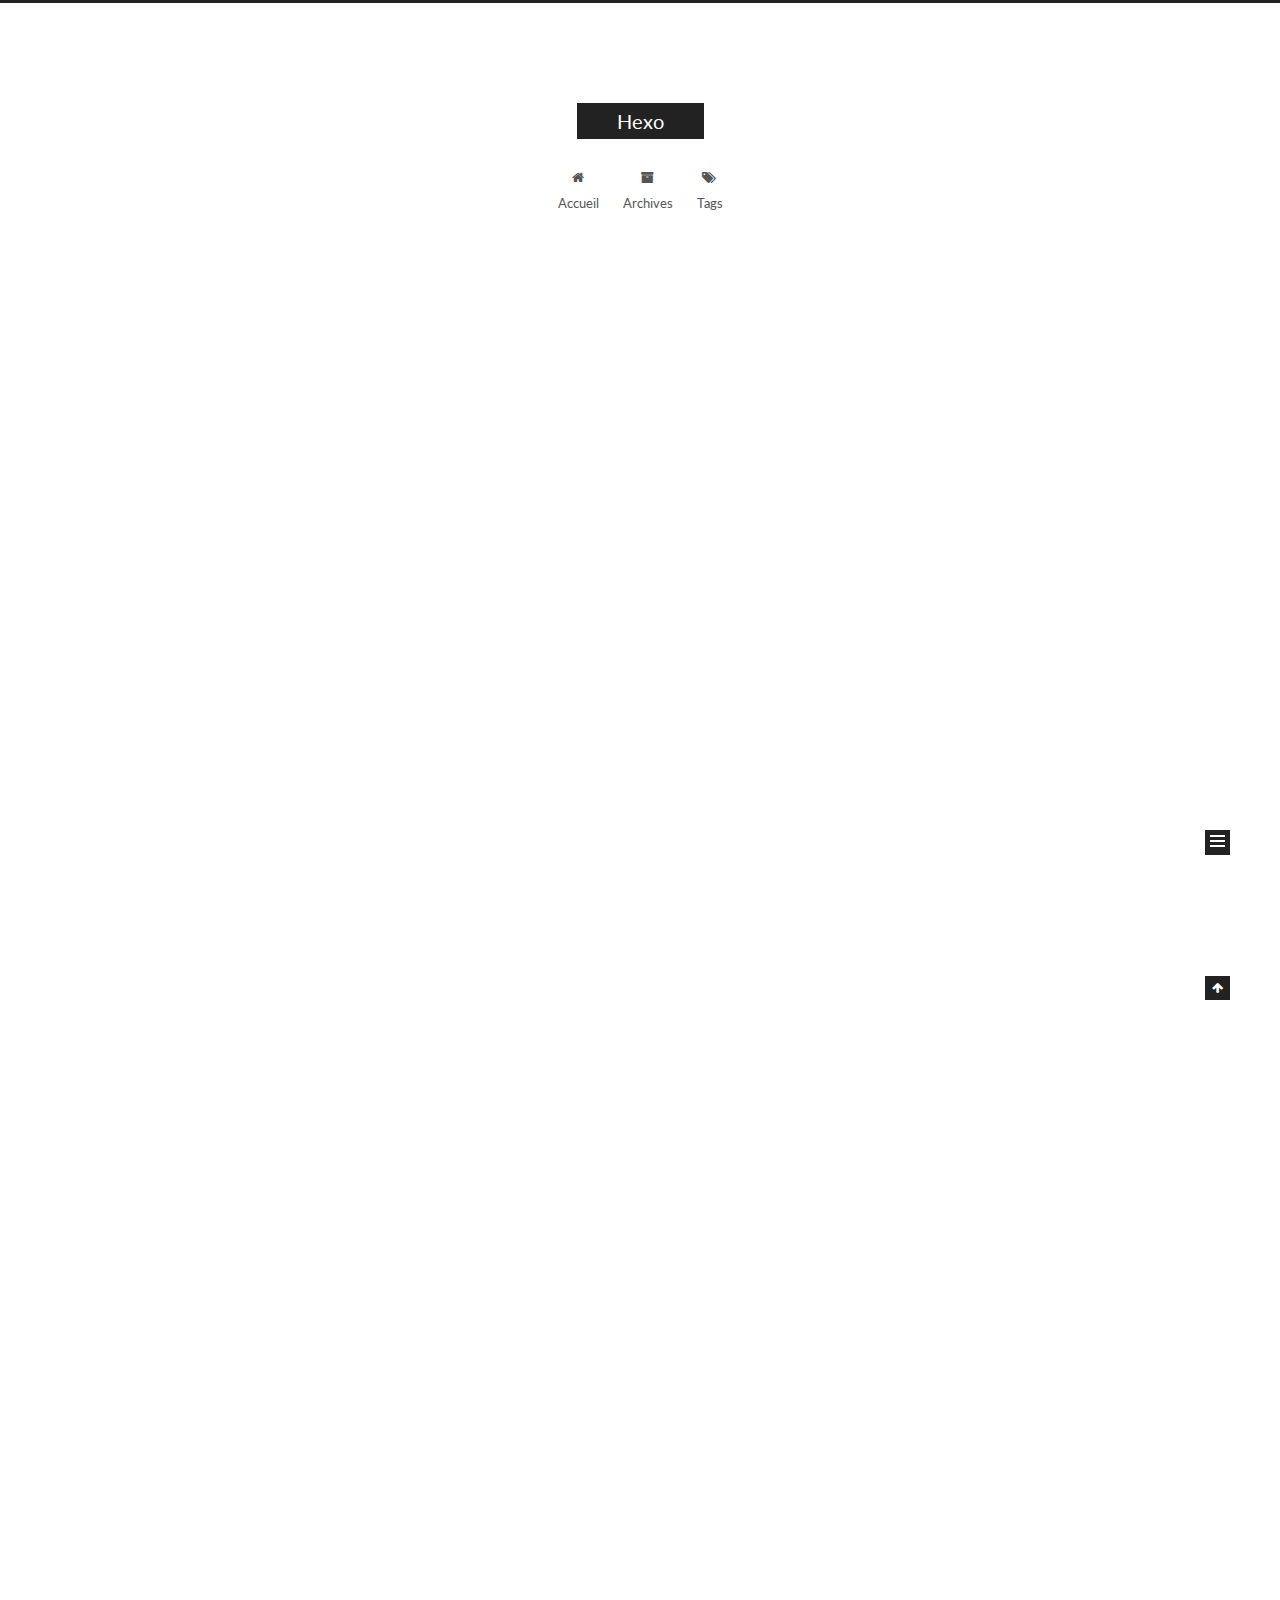
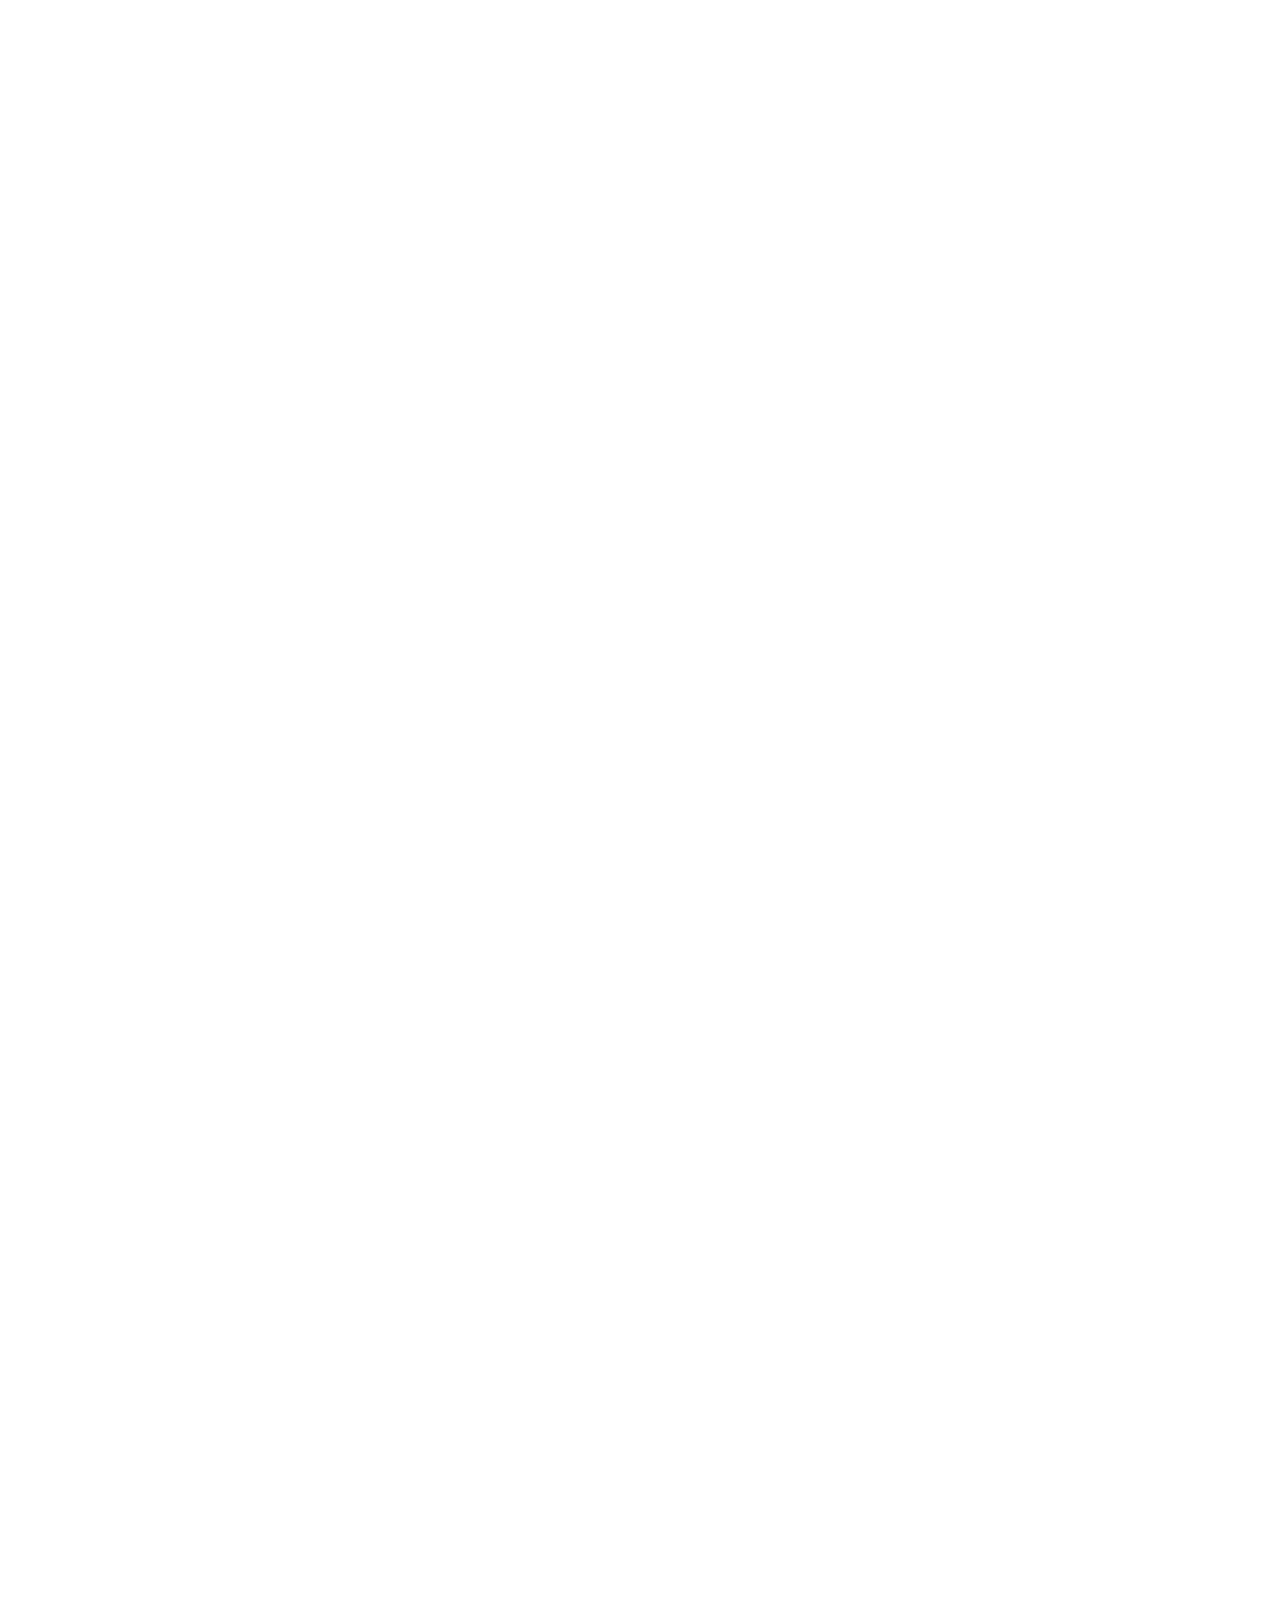
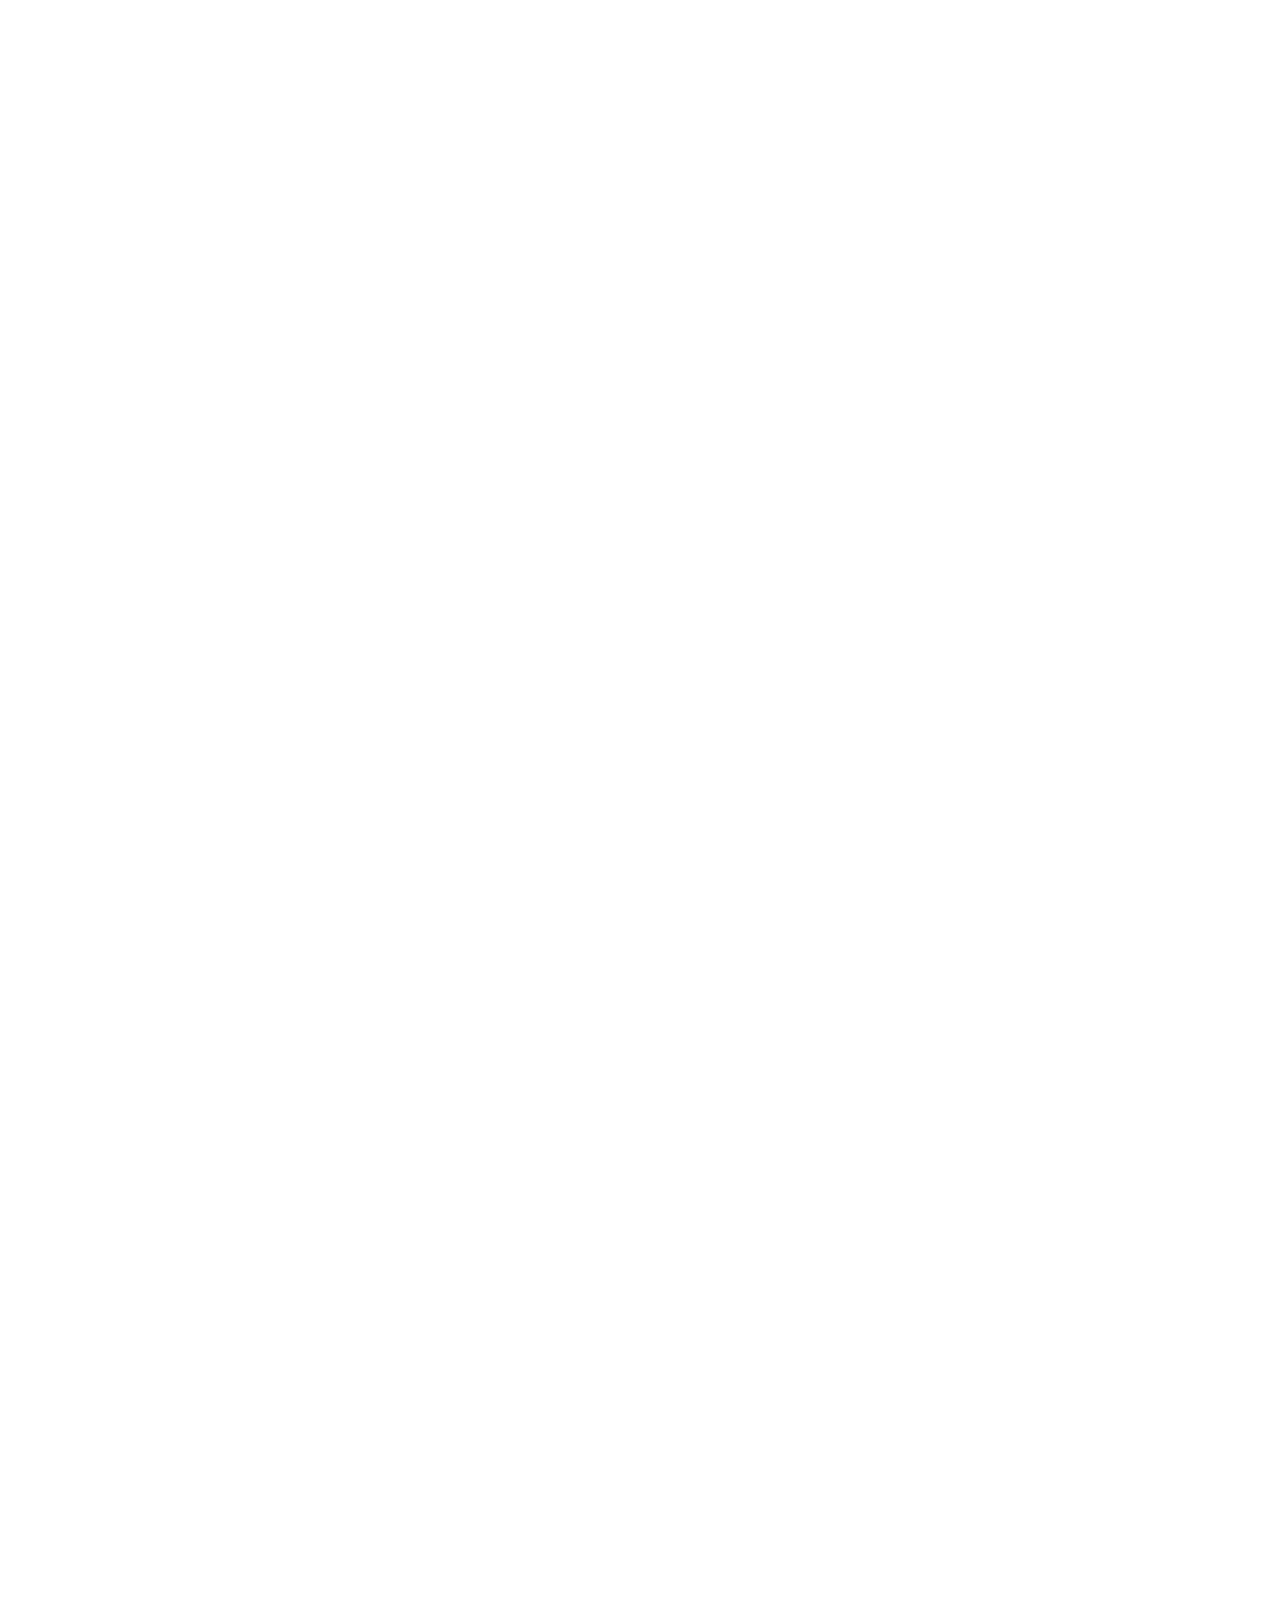
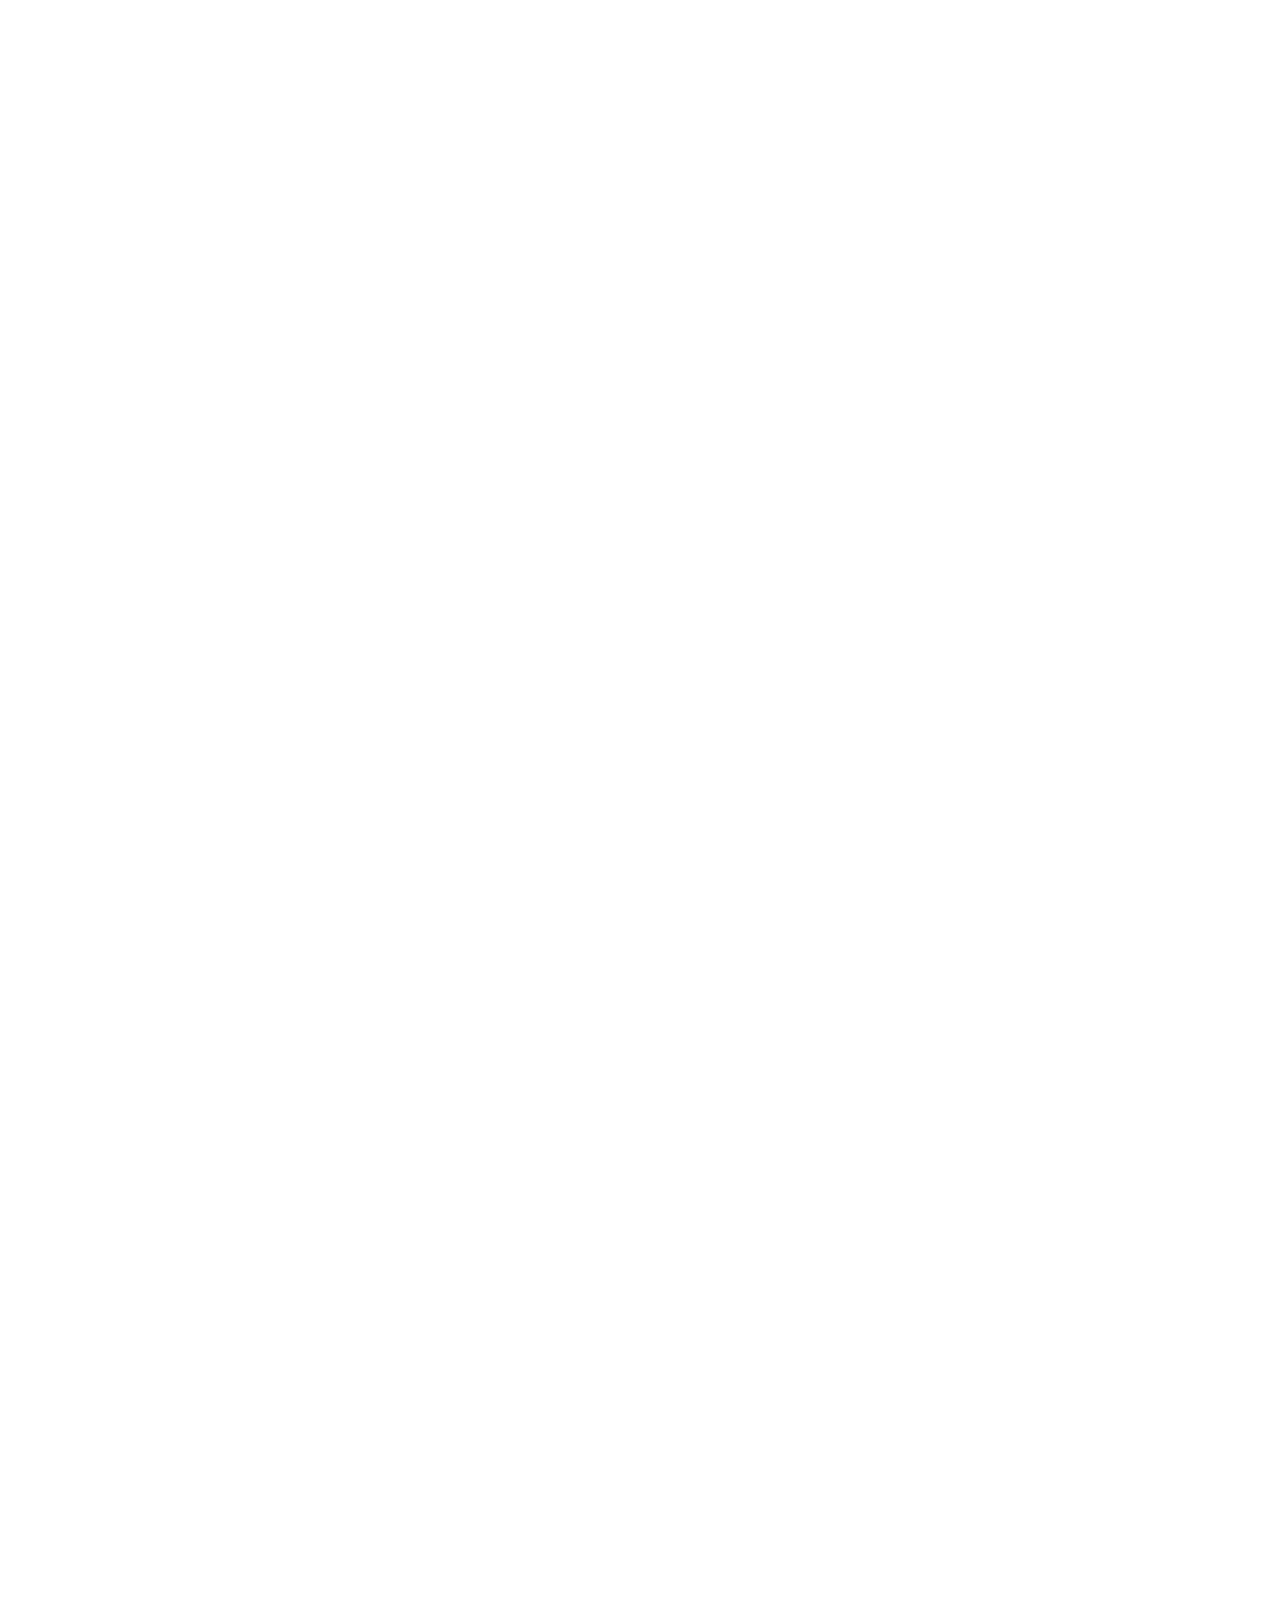
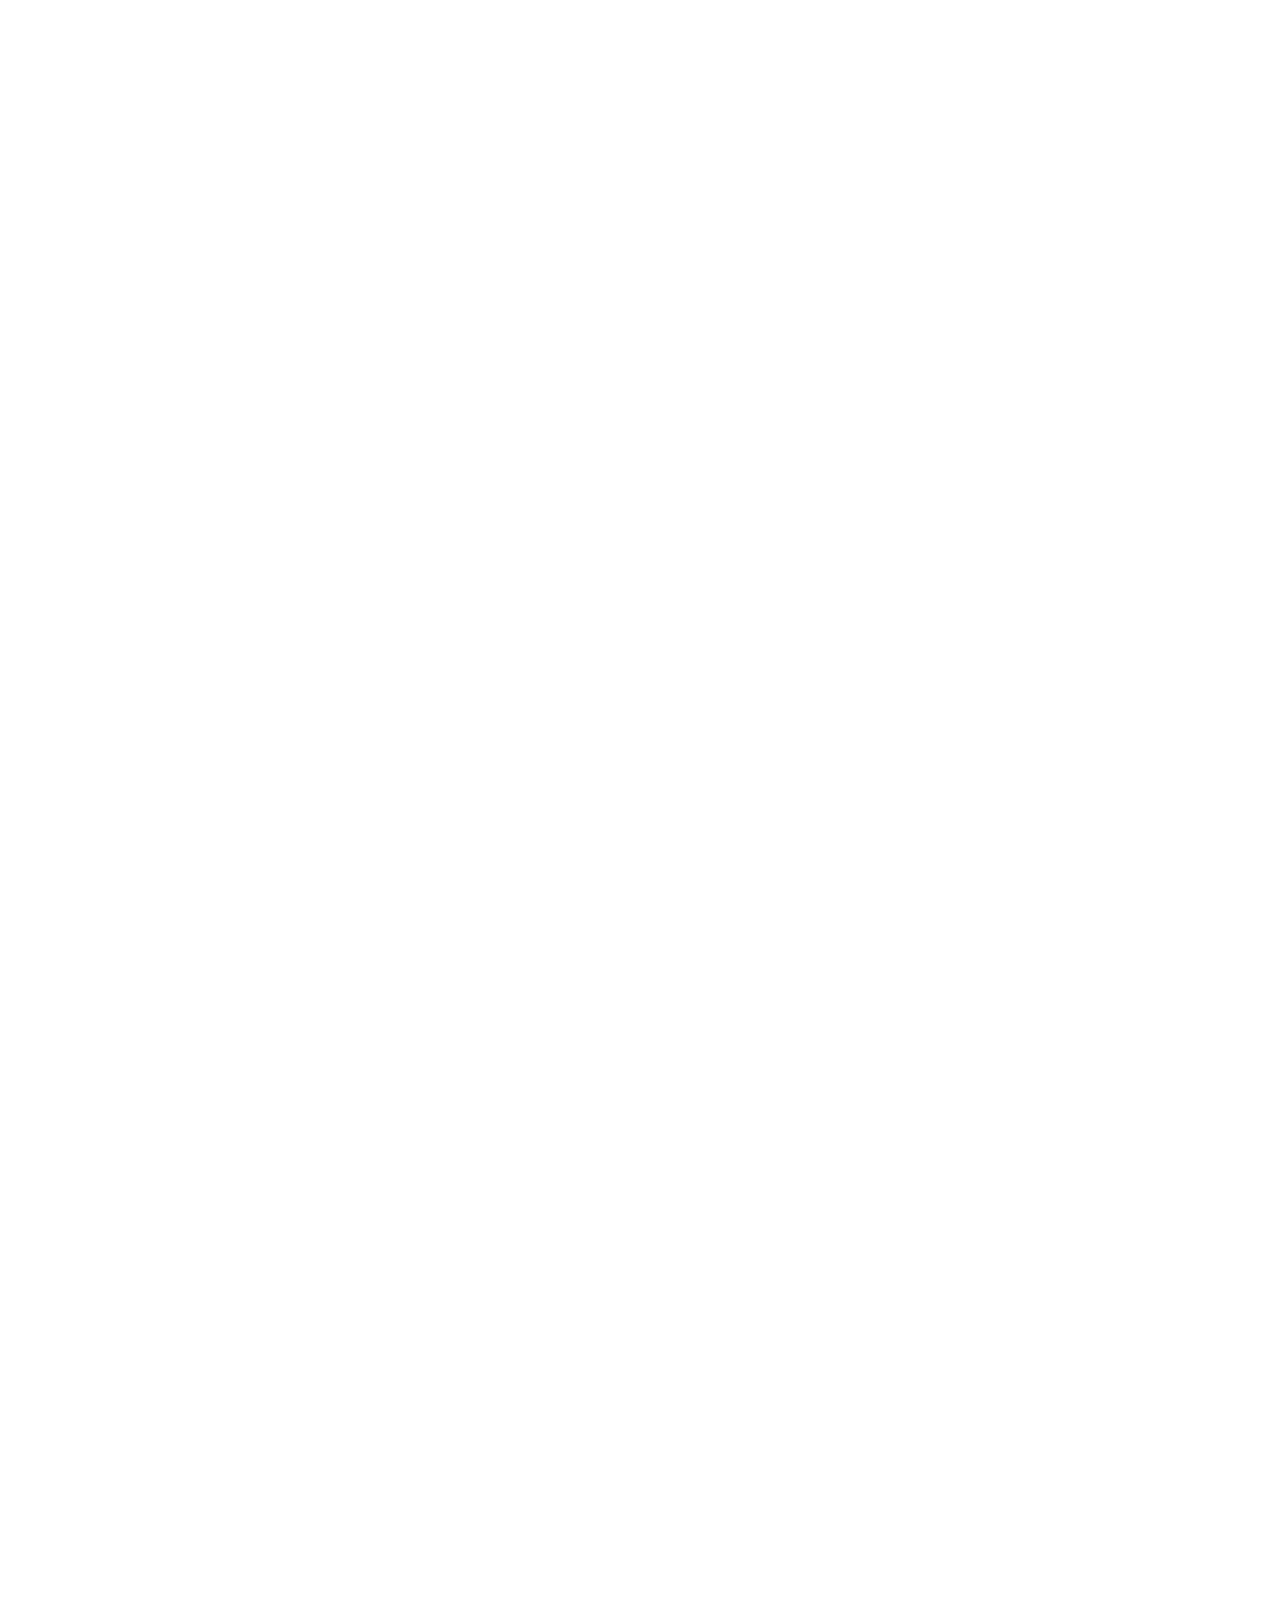
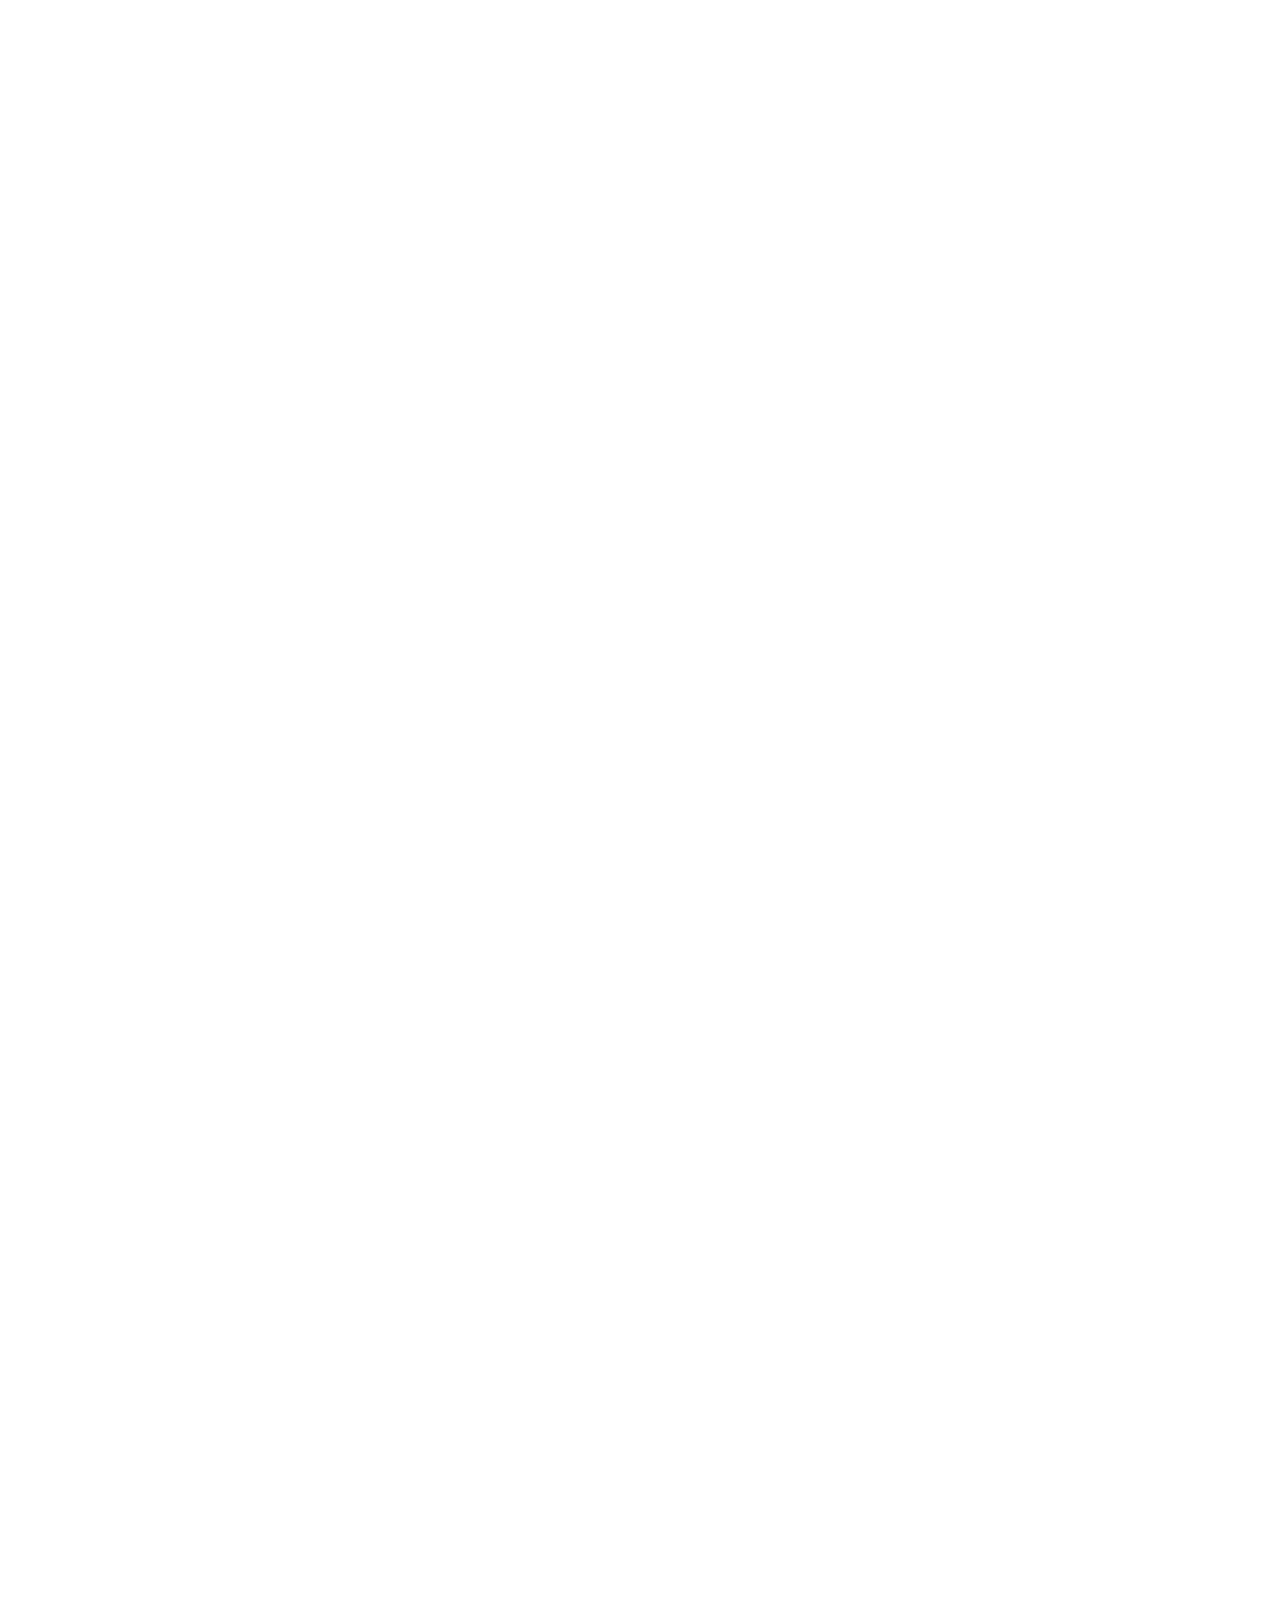
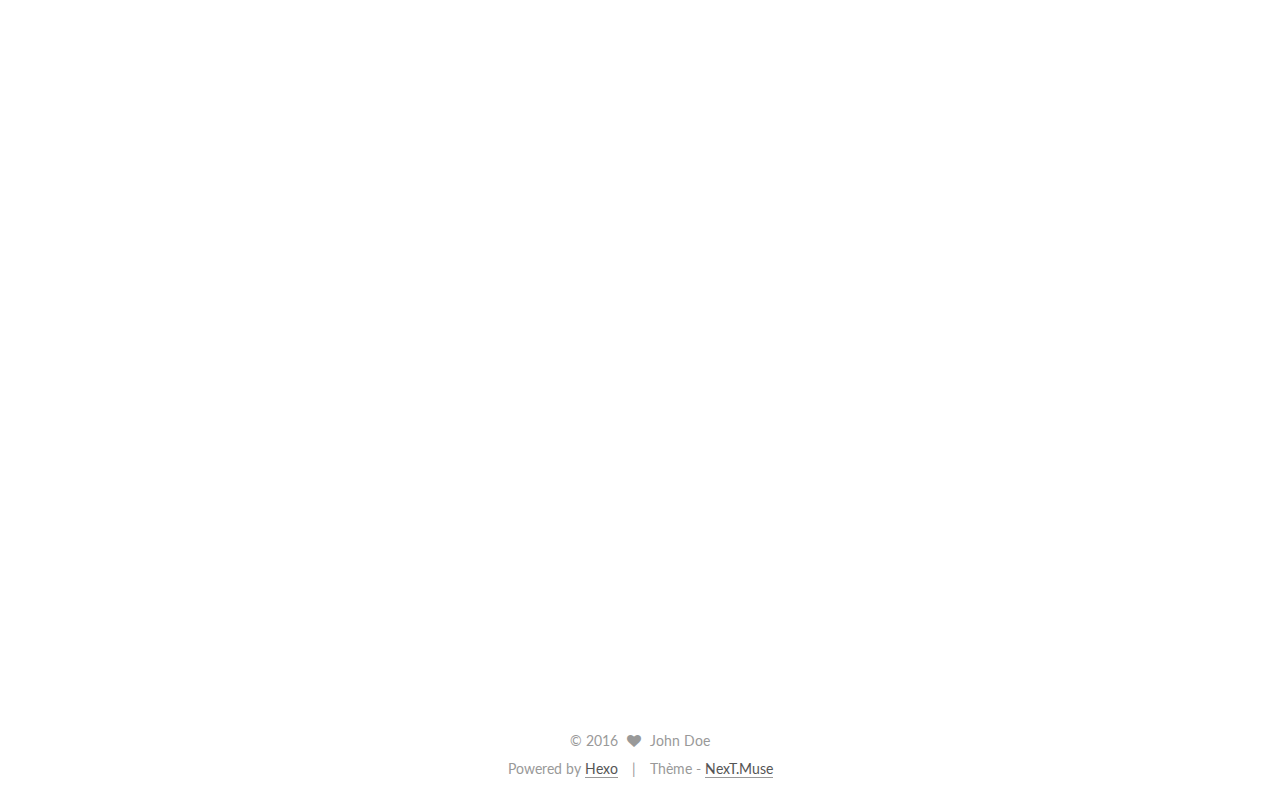
<file: index.html>
<!doctype html>



  


<html class="theme-next muse use-motion">
<head>
  <meta charset="UTF-8"/>
<meta http-equiv="X-UA-Compatible" content="IE=edge,chrome=1" />
<meta name="viewport" content="width=device-width, initial-scale=1, maximum-scale=1"/>



<meta http-equiv="Cache-Control" content="no-transform" />
<meta http-equiv="Cache-Control" content="no-siteapp" />












  
  
  <link href="/vendors/fancybox/source/jquery.fancybox.css?v=2.1.5" rel="stylesheet" type="text/css" />




  
  
  
  

  
    
    
  

  

  

  

  

  
    
    
    <link href="//fonts.googleapis.com/css?family=Lato:300,300italic,400,400italic,700,700italic&subset=latin,latin-ext" rel="stylesheet" type="text/css">
  






<link href="/vendors/font-awesome/css/font-awesome.min.css?v=4.4.0" rel="stylesheet" type="text/css" />

<link href="/css/main.css?v=5.0.1" rel="stylesheet" type="text/css" />


  <meta name="keywords" content="Hexo, NexT" />








  <link rel="shortcut icon" type="image/x-icon" href="/favicon.ico?v=5.0.1" />






<meta name="description">
<meta property="og:type" content="website">
<meta property="og:title" content="Hexo">
<meta property="og:url" content="http://yoursite.com/index.html">
<meta property="og:site_name" content="Hexo">
<meta property="og:description">
<meta name="twitter:card" content="summary">
<meta name="twitter:title" content="Hexo">
<meta name="twitter:description">



<script type="text/javascript" id="hexo.configuration">
  var NexT = window.NexT || {};
  var CONFIG = {
    scheme: 'Muse',
    sidebar: {"position":"left","display":"post"},
    fancybox: true,
    motion: true,
    duoshuo: {
      userId: 0,
      author: 'Author'
    }
  };
</script>

  <title> Hexo </title>
</head>

<body itemscope itemtype="http://schema.org/WebPage" lang="">

  










  
  
    
  

  <div class="container one-collumn sidebar-position-left 
   page-home 
 ">
    <div class="headband"></div>

    <header id="header" class="header" itemscope itemtype="http://schema.org/WPHeader">
      <div class="header-inner"><div class="site-meta ">
  

  <div class="custom-logo-site-title">
    <a href="/"  class="brand" rel="start">
      <span class="logo-line-before"><i></i></span>
      <span class="site-title">Hexo</span>
      <span class="logo-line-after"><i></i></span>
    </a>
  </div>
  <p class="site-subtitle"></p>
</div>

<div class="site-nav-toggle">
  <button>
    <span class="btn-bar"></span>
    <span class="btn-bar"></span>
    <span class="btn-bar"></span>
  </button>
</div>

<nav class="site-nav">
  

  
    <ul id="menu" class="menu">
      
        
        <li class="menu-item menu-item-home">
          <a href="/" rel="section">
            
              <i class="menu-item-icon fa fa-fw fa-home"></i> <br />
            
            Accueil
          </a>
        </li>
      
        
        <li class="menu-item menu-item-archives">
          <a href="/archives" rel="section">
            
              <i class="menu-item-icon fa fa-fw fa-archive"></i> <br />
            
            Archives
          </a>
        </li>
      
        
        <li class="menu-item menu-item-tags">
          <a href="/tags" rel="section">
            
              <i class="menu-item-icon fa fa-fw fa-tags"></i> <br />
            
            Tags
          </a>
        </li>
      

      
    </ul>
  

  
</nav>

 </div>
    </header>

    <main id="main" class="main">
      <div class="main-inner">
        <div class="content-wrap">
          <div id="content" class="content">
            
  <section id="posts" class="posts-expand">
    
      

  
  

  
  
  

  <article class="post post-type-normal " itemscope itemtype="http://schema.org/Article">

    
      <header class="post-header">

        
        
          <h1 class="post-title" itemprop="name headline">
            
            
              
                
                <a class="post-title-link" href="/2016/05/24/hello-world/" itemprop="url">
                  Hello World
                </a>
              
            
          </h1>
        

        <div class="post-meta">
          <span class="post-time">
            <span class="post-meta-item-icon">
              <i class="fa fa-calendar-o"></i>
            </span>
            <span class="post-meta-item-text">Posté le</span>
            <time itemprop="dateCreated" datetime="2016-05-24T14:18:11+08:00" content="2016-05-24">
              2016-05-24
            </time>
          </span>

          

          
            
          

          

          
          

          
        </div>
      </header>
    


    <div class="post-body" itemprop="articleBody">

      
      

      
        
          
            <p>Welcome to <a href="https://hexo.io/" target="_blank" rel="external">你来对了地方</a>! This is your very first post. Check <a href="https://hexo.io/docs/" target="_blank" rel="external">documentation</a> for more info. If you get any problems when using Hexo, you can find the answer in <a href="https://hexo.io/docs/troubleshooting.html" target="_blank" rel="external">troubleshooting</a> or you can ask me on <a href="https://github.com/hexojs/hexo/issues" target="_blank" rel="external">GitHub</a>.</p>
<h2 id="Quick-Start-心心心心心心心心心"><a href="#Quick-Start-心心心心心心心心心" class="headerlink" title="Quick Start  心心心心心心心心心"></a>Quick Start  心心心心心心心心心</h2><h3 id="Create-a-new-post"><a href="#Create-a-new-post" class="headerlink" title="Create a new post"></a>Create a new post</h3><figure class="highlight bash"><table><tr><td class="gutter"><pre><span class="line">1</span><br></pre></td><td class="code"><pre><span class="line">$ hexo new <span class="string">"My New Post"</span></span><br></pre></td></tr></table></figure>
<p>More info: <a href="https://hexo.io/docs/writing.html" target="_blank" rel="external">Writing</a></p>
<h3 id="Run-server"><a href="#Run-server" class="headerlink" title="Run server"></a>Run server</h3><figure class="highlight bash"><table><tr><td class="gutter"><pre><span class="line">1</span><br></pre></td><td class="code"><pre><span class="line">$ hexo server</span><br></pre></td></tr></table></figure>
<p>More info: <a href="https://hexo.io/docs/server.html" target="_blank" rel="external">Server</a></p>
<h3 id="Generate-static-files"><a href="#Generate-static-files" class="headerlink" title="Generate static files"></a>Generate static files</h3><figure class="highlight bash"><table><tr><td class="gutter"><pre><span class="line">1</span><br></pre></td><td class="code"><pre><span class="line">$ hexo generate</span><br></pre></td></tr></table></figure>
<p>More info: <a href="https://hexo.io/docs/generating.html" target="_blank" rel="external">Generating</a></p>
<h3 id="Deploy-to-remote-sites"><a href="#Deploy-to-remote-sites" class="headerlink" title="Deploy to remote sites"></a>Deploy to remote sites</h3><figure class="highlight bash"><table><tr><td class="gutter"><pre><span class="line">1</span><br></pre></td><td class="code"><pre><span class="line">$ hexo deploy</span><br></pre></td></tr></table></figure>
<p>More info: <a href="https://hexo.io/docs/deployment.html" target="_blank" rel="external">Deployment</a></p>

          
        
      
    </div>

    <div>
      
    </div>

    <div>
      
    </div>

    <footer class="post-footer">
      

      

      
      
        <div class="post-eof"></div>
      
    </footer>
  </article>


    
      

  
  

  
  
  

  <article class="post post-type-normal " itemscope itemtype="http://schema.org/Article">

    
      <header class="post-header">

        
        
          <h1 class="post-title" itemprop="name headline">
            
            
              
                
                <a class="post-title-link" href="/2016/05/24/hello-world副本 2/" itemprop="url">
                  你好
                </a>
              
            
          </h1>
        

        <div class="post-meta">
          <span class="post-time">
            <span class="post-meta-item-icon">
              <i class="fa fa-calendar-o"></i>
            </span>
            <span class="post-meta-item-text">Posté le</span>
            <time itemprop="dateCreated" datetime="2016-05-24T14:18:11+08:00" content="2016-05-24">
              2016-05-24
            </time>
          </span>

          

          
            
          

          

          
          

          
        </div>
      </header>
    


    <div class="post-body" itemprop="articleBody">

      
      

      
        
          
            <p>Welcome to <a href="https://hexo.io/" target="_blank" rel="external">Hexo</a>! This is your very first post. Check <a href="https://hexo.io/docs/" target="_blank" rel="external">documentation</a> for more info. If you get any problems when using Hexo, you can find the answer in <a href="https://hexo.io/docs/troubleshooting.html" target="_blank" rel="external">troubleshooting</a> or you can ask me on <a href="https://github.com/hexojs/hexo/issues" target="_blank" rel="external">GitHub</a>.</p>
<h2 id="Quick-Start"><a href="#Quick-Start" class="headerlink" title="Quick Start"></a>Quick Start</h2><h3 id="Create-a-new-post"><a href="#Create-a-new-post" class="headerlink" title="Create a new post"></a>Create a new post</h3><figure class="highlight bash"><table><tr><td class="gutter"><pre><span class="line">1</span><br></pre></td><td class="code"><pre><span class="line">$ hexo new <span class="string">"My New Post"</span></span><br></pre></td></tr></table></figure>
<p>More info: <a href="https://hexo.io/docs/writing.html" target="_blank" rel="external">Writing</a></p>
<h3 id="Run-server"><a href="#Run-server" class="headerlink" title="Run server"></a>Run server</h3><figure class="highlight bash"><table><tr><td class="gutter"><pre><span class="line">1</span><br></pre></td><td class="code"><pre><span class="line">$ hexo server</span><br></pre></td></tr></table></figure>
<p>More info: <a href="https://hexo.io/docs/server.html" target="_blank" rel="external">Server</a></p>
<h3 id="Generate-static-files"><a href="#Generate-static-files" class="headerlink" title="Generate static files"></a>Generate static files</h3><figure class="highlight bash"><table><tr><td class="gutter"><pre><span class="line">1</span><br></pre></td><td class="code"><pre><span class="line">$ hexo generate</span><br></pre></td></tr></table></figure>
<p>More info: <a href="https://hexo.io/docs/generating.html" target="_blank" rel="external">Generating</a></p>
<h3 id="Deploy-to-remote-sites"><a href="#Deploy-to-remote-sites" class="headerlink" title="Deploy to remote sites"></a>Deploy to remote sites</h3><figure class="highlight bash"><table><tr><td class="gutter"><pre><span class="line">1</span><br></pre></td><td class="code"><pre><span class="line">$ hexo deploy</span><br></pre></td></tr></table></figure>
<p>More info: <a href="https://hexo.io/docs/deployment.html" target="_blank" rel="external">Deployment</a></p>

          
        
      
    </div>

    <div>
      
    </div>

    <div>
      
    </div>

    <footer class="post-footer">
      

      

      
      
        <div class="post-eof"></div>
      
    </footer>
  </article>


    
      

  
  

  
  
  

  <article class="post post-type-normal " itemscope itemtype="http://schema.org/Article">

    
      <header class="post-header">

        
        
          <h1 class="post-title" itemprop="name headline">
            
            
              
                
                <a class="post-title-link" href="/2016/05/24/hello-world副本 4/" itemprop="url">
                  Hello World
                </a>
              
            
          </h1>
        

        <div class="post-meta">
          <span class="post-time">
            <span class="post-meta-item-icon">
              <i class="fa fa-calendar-o"></i>
            </span>
            <span class="post-meta-item-text">Posté le</span>
            <time itemprop="dateCreated" datetime="2016-05-24T14:18:11+08:00" content="2016-05-24">
              2016-05-24
            </time>
          </span>

          

          
            
          

          

          
          

          
        </div>
      </header>
    


    <div class="post-body" itemprop="articleBody">

      
      

      
        
          
            <p>Welcome to <a href="https://hexo.io/" target="_blank" rel="external">Hexo</a>! This is your very first post. Check <a href="https://hexo.io/docs/" target="_blank" rel="external">documentation</a> for more info. If you get any problems when using Hexo, you can find the answer in <a href="https://hexo.io/docs/troubleshooting.html" target="_blank" rel="external">troubleshooting</a> or you can ask me on <a href="https://github.com/hexojs/hexo/issues" target="_blank" rel="external">GitHub</a>.</p>
<h2 id="Quick-Start"><a href="#Quick-Start" class="headerlink" title="Quick Start"></a>Quick Start</h2><h3 id="Create-a-new-post"><a href="#Create-a-new-post" class="headerlink" title="Create a new post"></a>Create a new post</h3><figure class="highlight bash"><table><tr><td class="gutter"><pre><span class="line">1</span><br></pre></td><td class="code"><pre><span class="line">$ hexo new <span class="string">"My New Post"</span></span><br></pre></td></tr></table></figure>
<p>More info: <a href="https://hexo.io/docs/writing.html" target="_blank" rel="external">Writing</a></p>
<h3 id="Run-server"><a href="#Run-server" class="headerlink" title="Run server"></a>Run server</h3><figure class="highlight bash"><table><tr><td class="gutter"><pre><span class="line">1</span><br></pre></td><td class="code"><pre><span class="line">$ hexo server</span><br></pre></td></tr></table></figure>
<p>More info: <a href="https://hexo.io/docs/server.html" target="_blank" rel="external">Server</a></p>
<h3 id="Generate-static-files"><a href="#Generate-static-files" class="headerlink" title="Generate static files"></a>Generate static files</h3><figure class="highlight bash"><table><tr><td class="gutter"><pre><span class="line">1</span><br></pre></td><td class="code"><pre><span class="line">$ hexo generate</span><br></pre></td></tr></table></figure>
<p>More info: <a href="https://hexo.io/docs/generating.html" target="_blank" rel="external">Generating</a></p>
<h3 id="Deploy-to-remote-sites"><a href="#Deploy-to-remote-sites" class="headerlink" title="Deploy to remote sites"></a>Deploy to remote sites</h3><figure class="highlight bash"><table><tr><td class="gutter"><pre><span class="line">1</span><br></pre></td><td class="code"><pre><span class="line">$ hexo deploy</span><br></pre></td></tr></table></figure>
<p>More info: <a href="https://hexo.io/docs/deployment.html" target="_blank" rel="external">Deployment</a></p>

          
        
      
    </div>

    <div>
      
    </div>

    <div>
      
    </div>

    <footer class="post-footer">
      

      

      
      
        <div class="post-eof"></div>
      
    </footer>
  </article>


    
      

  
  

  
  
  

  <article class="post post-type-normal " itemscope itemtype="http://schema.org/Article">

    
      <header class="post-header">

        
        
          <h1 class="post-title" itemprop="name headline">
            
            
              
                
                <a class="post-title-link" href="/2016/05/24/hello-world副本 5/" itemprop="url">
                  Hello World
                </a>
              
            
          </h1>
        

        <div class="post-meta">
          <span class="post-time">
            <span class="post-meta-item-icon">
              <i class="fa fa-calendar-o"></i>
            </span>
            <span class="post-meta-item-text">Posté le</span>
            <time itemprop="dateCreated" datetime="2016-05-24T14:18:11+08:00" content="2016-05-24">
              2016-05-24
            </time>
          </span>

          

          
            
          

          

          
          

          
        </div>
      </header>
    


    <div class="post-body" itemprop="articleBody">

      
      

      
        
          
            <p>Welcome to <a href="https://hexo.io/" target="_blank" rel="external">Hexo</a>! This is your very first post. Check <a href="https://hexo.io/docs/" target="_blank" rel="external">documentation</a> for more info. If you get any problems when using Hexo, you can find the answer in <a href="https://hexo.io/docs/troubleshooting.html" target="_blank" rel="external">troubleshooting</a> or you can ask me on <a href="https://github.com/hexojs/hexo/issues" target="_blank" rel="external">GitHub</a>.</p>
<h2 id="Quick-Start"><a href="#Quick-Start" class="headerlink" title="Quick Start"></a>Quick Start</h2><h3 id="Create-a-new-post"><a href="#Create-a-new-post" class="headerlink" title="Create a new post"></a>Create a new post</h3><figure class="highlight bash"><table><tr><td class="gutter"><pre><span class="line">1</span><br></pre></td><td class="code"><pre><span class="line">$ hexo new <span class="string">"My New Post"</span></span><br></pre></td></tr></table></figure>
<p>More info: <a href="https://hexo.io/docs/writing.html" target="_blank" rel="external">Writing</a></p>
<h3 id="Run-server"><a href="#Run-server" class="headerlink" title="Run server"></a>Run server</h3><figure class="highlight bash"><table><tr><td class="gutter"><pre><span class="line">1</span><br></pre></td><td class="code"><pre><span class="line">$ hexo server</span><br></pre></td></tr></table></figure>
<p>More info: <a href="https://hexo.io/docs/server.html" target="_blank" rel="external">Server</a></p>
<h3 id="Generate-static-files"><a href="#Generate-static-files" class="headerlink" title="Generate static files"></a>Generate static files</h3><figure class="highlight bash"><table><tr><td class="gutter"><pre><span class="line">1</span><br></pre></td><td class="code"><pre><span class="line">$ hexo generate</span><br></pre></td></tr></table></figure>
<p>More info: <a href="https://hexo.io/docs/generating.html" target="_blank" rel="external">Generating</a></p>
<h3 id="Deploy-to-remote-sites"><a href="#Deploy-to-remote-sites" class="headerlink" title="Deploy to remote sites"></a>Deploy to remote sites</h3><figure class="highlight bash"><table><tr><td class="gutter"><pre><span class="line">1</span><br></pre></td><td class="code"><pre><span class="line">$ hexo deploy</span><br></pre></td></tr></table></figure>
<p>More info: <a href="https://hexo.io/docs/deployment.html" target="_blank" rel="external">Deployment</a></p>

          
        
      
    </div>

    <div>
      
    </div>

    <div>
      
    </div>

    <footer class="post-footer">
      

      

      
      
        <div class="post-eof"></div>
      
    </footer>
  </article>


    
      

  
  

  
  
  

  <article class="post post-type-normal " itemscope itemtype="http://schema.org/Article">

    
      <header class="post-header">

        
        
          <h1 class="post-title" itemprop="name headline">
            
            
              
                
                <a class="post-title-link" href="/2016/05/24/hello-world副本 6/" itemprop="url">
                  Hello World
                </a>
              
            
          </h1>
        

        <div class="post-meta">
          <span class="post-time">
            <span class="post-meta-item-icon">
              <i class="fa fa-calendar-o"></i>
            </span>
            <span class="post-meta-item-text">Posté le</span>
            <time itemprop="dateCreated" datetime="2016-05-24T14:18:11+08:00" content="2016-05-24">
              2016-05-24
            </time>
          </span>

          

          
            
          

          

          
          

          
        </div>
      </header>
    


    <div class="post-body" itemprop="articleBody">

      
      

      
        
          
            <p>Welcome to <a href="https://hexo.io/" target="_blank" rel="external">Hexo</a>! This is your very first post. Check <a href="https://hexo.io/docs/" target="_blank" rel="external">documentation</a> for more info. If you get any problems when using Hexo, you can find the answer in <a href="https://hexo.io/docs/troubleshooting.html" target="_blank" rel="external">troubleshooting</a> or you can ask me on <a href="https://github.com/hexojs/hexo/issues" target="_blank" rel="external">GitHub</a>.</p>
<h2 id="Quick-Start"><a href="#Quick-Start" class="headerlink" title="Quick Start"></a>Quick Start</h2><h3 id="Create-a-new-post"><a href="#Create-a-new-post" class="headerlink" title="Create a new post"></a>Create a new post</h3><figure class="highlight bash"><table><tr><td class="gutter"><pre><span class="line">1</span><br></pre></td><td class="code"><pre><span class="line">$ hexo new <span class="string">"My New Post"</span></span><br></pre></td></tr></table></figure>
<p>More info: <a href="https://hexo.io/docs/writing.html" target="_blank" rel="external">Writing</a></p>
<h3 id="Run-server"><a href="#Run-server" class="headerlink" title="Run server"></a>Run server</h3><figure class="highlight bash"><table><tr><td class="gutter"><pre><span class="line">1</span><br></pre></td><td class="code"><pre><span class="line">$ hexo server</span><br></pre></td></tr></table></figure>
<p>More info: <a href="https://hexo.io/docs/server.html" target="_blank" rel="external">Server</a></p>
<h3 id="Generate-static-files"><a href="#Generate-static-files" class="headerlink" title="Generate static files"></a>Generate static files</h3><figure class="highlight bash"><table><tr><td class="gutter"><pre><span class="line">1</span><br></pre></td><td class="code"><pre><span class="line">$ hexo generate</span><br></pre></td></tr></table></figure>
<p>More info: <a href="https://hexo.io/docs/generating.html" target="_blank" rel="external">Generating</a></p>
<h3 id="Deploy-to-remote-sites"><a href="#Deploy-to-remote-sites" class="headerlink" title="Deploy to remote sites"></a>Deploy to remote sites</h3><figure class="highlight bash"><table><tr><td class="gutter"><pre><span class="line">1</span><br></pre></td><td class="code"><pre><span class="line">$ hexo deploy</span><br></pre></td></tr></table></figure>
<p>More info: <a href="https://hexo.io/docs/deployment.html" target="_blank" rel="external">Deployment</a></p>

          
        
      
    </div>

    <div>
      
    </div>

    <div>
      
    </div>

    <footer class="post-footer">
      

      

      
      
        <div class="post-eof"></div>
      
    </footer>
  </article>


    
      

  
  

  
  
  

  <article class="post post-type-normal " itemscope itemtype="http://schema.org/Article">

    
      <header class="post-header">

        
        
          <h1 class="post-title" itemprop="name headline">
            
            
              
                
                <a class="post-title-link" href="/2016/05/24/hello-world副本 7/" itemprop="url">
                  Hello World
                </a>
              
            
          </h1>
        

        <div class="post-meta">
          <span class="post-time">
            <span class="post-meta-item-icon">
              <i class="fa fa-calendar-o"></i>
            </span>
            <span class="post-meta-item-text">Posté le</span>
            <time itemprop="dateCreated" datetime="2016-05-24T14:18:11+08:00" content="2016-05-24">
              2016-05-24
            </time>
          </span>

          

          
            
          

          

          
          

          
        </div>
      </header>
    


    <div class="post-body" itemprop="articleBody">

      
      

      
        
          
            <p>Welcome to <a href="https://hexo.io/" target="_blank" rel="external">Hexo</a>! This is your very first post. Check <a href="https://hexo.io/docs/" target="_blank" rel="external">documentation</a> for more info. If you get any problems when using Hexo, you can find the answer in <a href="https://hexo.io/docs/troubleshooting.html" target="_blank" rel="external">troubleshooting</a> or you can ask me on <a href="https://github.com/hexojs/hexo/issues" target="_blank" rel="external">GitHub</a>.</p>
<h2 id="Quick-Start"><a href="#Quick-Start" class="headerlink" title="Quick Start"></a>Quick Start</h2><h3 id="Create-a-new-post"><a href="#Create-a-new-post" class="headerlink" title="Create a new post"></a>Create a new post</h3><figure class="highlight bash"><table><tr><td class="gutter"><pre><span class="line">1</span><br></pre></td><td class="code"><pre><span class="line">$ hexo new <span class="string">"My New Post"</span></span><br></pre></td></tr></table></figure>
<p>More info: <a href="https://hexo.io/docs/writing.html" target="_blank" rel="external">Writing</a></p>
<h3 id="Run-server"><a href="#Run-server" class="headerlink" title="Run server"></a>Run server</h3><figure class="highlight bash"><table><tr><td class="gutter"><pre><span class="line">1</span><br></pre></td><td class="code"><pre><span class="line">$ hexo server</span><br></pre></td></tr></table></figure>
<p>More info: <a href="https://hexo.io/docs/server.html" target="_blank" rel="external">Server</a></p>
<h3 id="Generate-static-files"><a href="#Generate-static-files" class="headerlink" title="Generate static files"></a>Generate static files</h3><figure class="highlight bash"><table><tr><td class="gutter"><pre><span class="line">1</span><br></pre></td><td class="code"><pre><span class="line">$ hexo generate</span><br></pre></td></tr></table></figure>
<p>More info: <a href="https://hexo.io/docs/generating.html" target="_blank" rel="external">Generating</a></p>
<h3 id="Deploy-to-remote-sites"><a href="#Deploy-to-remote-sites" class="headerlink" title="Deploy to remote sites"></a>Deploy to remote sites</h3><figure class="highlight bash"><table><tr><td class="gutter"><pre><span class="line">1</span><br></pre></td><td class="code"><pre><span class="line">$ hexo deploy</span><br></pre></td></tr></table></figure>
<p>More info: <a href="https://hexo.io/docs/deployment.html" target="_blank" rel="external">Deployment</a></p>

          
        
      
    </div>

    <div>
      
    </div>

    <div>
      
    </div>

    <footer class="post-footer">
      

      

      
      
        <div class="post-eof"></div>
      
    </footer>
  </article>


    
      

  
  

  
  
  

  <article class="post post-type-normal " itemscope itemtype="http://schema.org/Article">

    
      <header class="post-header">

        
        
          <h1 class="post-title" itemprop="name headline">
            
            
              
                
                <a class="post-title-link" href="/2016/05/24/hello-world副本 8/" itemprop="url">
                  Hello World
                </a>
              
            
          </h1>
        

        <div class="post-meta">
          <span class="post-time">
            <span class="post-meta-item-icon">
              <i class="fa fa-calendar-o"></i>
            </span>
            <span class="post-meta-item-text">Posté le</span>
            <time itemprop="dateCreated" datetime="2016-05-24T14:18:11+08:00" content="2016-05-24">
              2016-05-24
            </time>
          </span>

          

          
            
          

          

          
          

          
        </div>
      </header>
    


    <div class="post-body" itemprop="articleBody">

      
      

      
        
          
            <p>Welcome to <a href="https://hexo.io/" target="_blank" rel="external">Hexo</a>! This is your very first post. Check <a href="https://hexo.io/docs/" target="_blank" rel="external">documentation</a> for more info. If you get any problems when using Hexo, you can find the answer in <a href="https://hexo.io/docs/troubleshooting.html" target="_blank" rel="external">troubleshooting</a> or you can ask me on <a href="https://github.com/hexojs/hexo/issues" target="_blank" rel="external">GitHub</a>.</p>
<h2 id="Quick-Start"><a href="#Quick-Start" class="headerlink" title="Quick Start"></a>Quick Start</h2><h3 id="Create-a-new-post"><a href="#Create-a-new-post" class="headerlink" title="Create a new post"></a>Create a new post</h3><figure class="highlight bash"><table><tr><td class="gutter"><pre><span class="line">1</span><br></pre></td><td class="code"><pre><span class="line">$ hexo new <span class="string">"My New Post"</span></span><br></pre></td></tr></table></figure>
<p>More info: <a href="https://hexo.io/docs/writing.html" target="_blank" rel="external">Writing</a></p>
<h3 id="Run-server"><a href="#Run-server" class="headerlink" title="Run server"></a>Run server</h3><figure class="highlight bash"><table><tr><td class="gutter"><pre><span class="line">1</span><br></pre></td><td class="code"><pre><span class="line">$ hexo server</span><br></pre></td></tr></table></figure>
<p>More info: <a href="https://hexo.io/docs/server.html" target="_blank" rel="external">Server</a></p>
<h3 id="Generate-static-files"><a href="#Generate-static-files" class="headerlink" title="Generate static files"></a>Generate static files</h3><figure class="highlight bash"><table><tr><td class="gutter"><pre><span class="line">1</span><br></pre></td><td class="code"><pre><span class="line">$ hexo generate</span><br></pre></td></tr></table></figure>
<p>More info: <a href="https://hexo.io/docs/generating.html" target="_blank" rel="external">Generating</a></p>
<h3 id="Deploy-to-remote-sites"><a href="#Deploy-to-remote-sites" class="headerlink" title="Deploy to remote sites"></a>Deploy to remote sites</h3><figure class="highlight bash"><table><tr><td class="gutter"><pre><span class="line">1</span><br></pre></td><td class="code"><pre><span class="line">$ hexo deploy</span><br></pre></td></tr></table></figure>
<p>More info: <a href="https://hexo.io/docs/deployment.html" target="_blank" rel="external">Deployment</a></p>

          
        
      
    </div>

    <div>
      
    </div>

    <div>
      
    </div>

    <footer class="post-footer">
      

      

      
      
        <div class="post-eof"></div>
      
    </footer>
  </article>


    
      

  
  

  
  
  

  <article class="post post-type-normal " itemscope itemtype="http://schema.org/Article">

    
      <header class="post-header">

        
        
          <h1 class="post-title" itemprop="name headline">
            
            
              
                
                <a class="post-title-link" href="/2016/05/24/hello-world副本/" itemprop="url">
                  Hello World
                </a>
              
            
          </h1>
        

        <div class="post-meta">
          <span class="post-time">
            <span class="post-meta-item-icon">
              <i class="fa fa-calendar-o"></i>
            </span>
            <span class="post-meta-item-text">Posté le</span>
            <time itemprop="dateCreated" datetime="2016-05-24T14:18:11+08:00" content="2016-05-24">
              2016-05-24
            </time>
          </span>

          

          
            
          

          

          
          

          
        </div>
      </header>
    


    <div class="post-body" itemprop="articleBody">

      
      

      
        
          
            <p>Welcome to <a href="https://hexo.io/" target="_blank" rel="external">Hexo</a>! This is your very first post. Check <a href="https://hexo.io/docs/" target="_blank" rel="external">documentation</a> for more info. If you get any problems when using Hexo, you can find the answer in <a href="https://hexo.io/docs/troubleshooting.html" target="_blank" rel="external">troubleshooting</a> or you can ask me on <a href="https://github.com/hexojs/hexo/issues" target="_blank" rel="external">GitHub</a>.</p>
<h2 id="Quick-Start"><a href="#Quick-Start" class="headerlink" title="Quick Start"></a>Quick Start</h2><h3 id="Create-a-new-post"><a href="#Create-a-new-post" class="headerlink" title="Create a new post"></a>Create a new post</h3><figure class="highlight bash"><table><tr><td class="gutter"><pre><span class="line">1</span><br></pre></td><td class="code"><pre><span class="line">$ hexo new <span class="string">"My New Post"</span></span><br></pre></td></tr></table></figure>
<p>More info: <a href="https://hexo.io/docs/writing.html" target="_blank" rel="external">Writing</a></p>
<h3 id="Run-server"><a href="#Run-server" class="headerlink" title="Run server"></a>Run server</h3><figure class="highlight bash"><table><tr><td class="gutter"><pre><span class="line">1</span><br></pre></td><td class="code"><pre><span class="line">$ hexo server</span><br></pre></td></tr></table></figure>
<p>More info: <a href="https://hexo.io/docs/server.html" target="_blank" rel="external">Server</a></p>
<h3 id="Generate-static-files"><a href="#Generate-static-files" class="headerlink" title="Generate static files"></a>Generate static files</h3><figure class="highlight bash"><table><tr><td class="gutter"><pre><span class="line">1</span><br></pre></td><td class="code"><pre><span class="line">$ hexo generate</span><br></pre></td></tr></table></figure>
<p>More info: <a href="https://hexo.io/docs/generating.html" target="_blank" rel="external">Generating</a></p>
<h3 id="Deploy-to-remote-sites"><a href="#Deploy-to-remote-sites" class="headerlink" title="Deploy to remote sites"></a>Deploy to remote sites</h3><figure class="highlight bash"><table><tr><td class="gutter"><pre><span class="line">1</span><br></pre></td><td class="code"><pre><span class="line">$ hexo deploy</span><br></pre></td></tr></table></figure>
<p>More info: <a href="https://hexo.io/docs/deployment.html" target="_blank" rel="external">Deployment</a></p>

          
        
      
    </div>

    <div>
      
    </div>

    <div>
      
    </div>

    <footer class="post-footer">
      

      

      
      
        <div class="post-eof"></div>
      
    </footer>
  </article>


    
      

  
  

  
  
  

  <article class="post post-type-normal " itemscope itemtype="http://schema.org/Article">

    
      <header class="post-header">

        
        
          <h1 class="post-title" itemprop="name headline">
            
            
              
                
                <a class="post-title-link" href="/2016/05/24/hello-world副本 3/" itemprop="url">
                  Hello World
                </a>
              
            
          </h1>
        

        <div class="post-meta">
          <span class="post-time">
            <span class="post-meta-item-icon">
              <i class="fa fa-calendar-o"></i>
            </span>
            <span class="post-meta-item-text">Posté le</span>
            <time itemprop="dateCreated" datetime="2016-05-24T14:18:11+08:00" content="2016-05-24">
              2016-05-24
            </time>
          </span>

          

          
            
          

          

          
          

          
        </div>
      </header>
    


    <div class="post-body" itemprop="articleBody">

      
      

      
        
          
            <p>Welcome to <a href="https://hexo.io/" target="_blank" rel="external">Hexo</a>! This is your very first post. Check <a href="https://hexo.io/docs/" target="_blank" rel="external">documentation</a> for more info. If you get any problems when using Hexo, you can find the answer in <a href="https://hexo.io/docs/troubleshooting.html" target="_blank" rel="external">troubleshooting</a> or you can ask me on <a href="https://github.com/hexojs/hexo/issues" target="_blank" rel="external">GitHub</a>.</p>
<h2 id="Quick-Start"><a href="#Quick-Start" class="headerlink" title="Quick Start"></a>Quick Start</h2><h3 id="Create-a-new-post"><a href="#Create-a-new-post" class="headerlink" title="Create a new post"></a>Create a new post</h3><figure class="highlight bash"><table><tr><td class="gutter"><pre><span class="line">1</span><br></pre></td><td class="code"><pre><span class="line">$ hexo new <span class="string">"My New Post"</span></span><br></pre></td></tr></table></figure>
<p>More info: <a href="https://hexo.io/docs/writing.html" target="_blank" rel="external">Writing</a></p>
<h3 id="Run-server"><a href="#Run-server" class="headerlink" title="Run server"></a>Run server</h3><figure class="highlight bash"><table><tr><td class="gutter"><pre><span class="line">1</span><br></pre></td><td class="code"><pre><span class="line">$ hexo server</span><br></pre></td></tr></table></figure>
<p>More info: <a href="https://hexo.io/docs/server.html" target="_blank" rel="external">Server</a></p>
<h3 id="Generate-static-files"><a href="#Generate-static-files" class="headerlink" title="Generate static files"></a>Generate static files</h3><figure class="highlight bash"><table><tr><td class="gutter"><pre><span class="line">1</span><br></pre></td><td class="code"><pre><span class="line">$ hexo generate</span><br></pre></td></tr></table></figure>
<p>More info: <a href="https://hexo.io/docs/generating.html" target="_blank" rel="external">Generating</a></p>
<h3 id="Deploy-to-remote-sites"><a href="#Deploy-to-remote-sites" class="headerlink" title="Deploy to remote sites"></a>Deploy to remote sites</h3><figure class="highlight bash"><table><tr><td class="gutter"><pre><span class="line">1</span><br></pre></td><td class="code"><pre><span class="line">$ hexo deploy</span><br></pre></td></tr></table></figure>
<p>More info: <a href="https://hexo.io/docs/deployment.html" target="_blank" rel="external">Deployment</a></p>

          
        
      
    </div>

    <div>
      
    </div>

    <div>
      
    </div>

    <footer class="post-footer">
      

      

      
      
        <div class="post-eof"></div>
      
    </footer>
  </article>


    
  </section>

  


          </div>
          


          

        </div>
        
          
  
  <div class="sidebar-toggle">
    <div class="sidebar-toggle-line-wrap">
      <span class="sidebar-toggle-line sidebar-toggle-line-first"></span>
      <span class="sidebar-toggle-line sidebar-toggle-line-middle"></span>
      <span class="sidebar-toggle-line sidebar-toggle-line-last"></span>
    </div>
  </div>

  <aside id="sidebar" class="sidebar">
    <div class="sidebar-inner">

      

      

      <section class="site-overview sidebar-panel  sidebar-panel-active ">
        <div class="site-author motion-element" itemprop="author" itemscope itemtype="http://schema.org/Person">
          <img class="site-author-image" itemprop="image"
               src="/images/avatar.gif"
               alt="John Doe" />
          <p class="site-author-name" itemprop="name">John Doe</p>
          <p class="site-description motion-element" itemprop="description"></p>
        </div>
        <nav class="site-state motion-element">
          <div class="site-state-item site-state-posts">
            <a href="/archives">
              <span class="site-state-item-count">9</span>
              <span class="site-state-item-name">articles</span>
            </a>
          </div>

          

          

        </nav>

        

        <div class="links-of-author motion-element">
          
        </div>

        
        

        
        

      </section>

      

    </div>
  </aside>


        
      </div>
    </main>

    <footer id="footer" class="footer">
      <div class="footer-inner">
        <div class="copyright" >
  
  &copy; 
  <span itemprop="copyrightYear">2016</span>
  <span class="with-love">
    <i class="fa fa-heart"></i>
  </span>
  <span class="author" itemprop="copyrightHolder">John Doe</span>
</div>

<div class="powered-by">
  Powered by <a class="theme-link" href="http://hexo.io">Hexo</a>
</div>

<div class="theme-info">
  Thème -
  <a class="theme-link" href="https://github.com/iissnan/hexo-theme-next">
    NexT.Muse
  </a>
</div>

        

        
      </div>
    </footer>

    <div class="back-to-top">
      <i class="fa fa-arrow-up"></i>
    </div>
  </div>

  

<script type="text/javascript">
  if (Object.prototype.toString.call(window.Promise) !== '[object Function]') {
    window.Promise = null;
  }
</script>









  



  
  <script type="text/javascript" src="/vendors/jquery/index.js?v=2.1.3"></script>

  
  <script type="text/javascript" src="/vendors/fastclick/lib/fastclick.min.js?v=1.0.6"></script>

  
  <script type="text/javascript" src="/vendors/jquery_lazyload/jquery.lazyload.js?v=1.9.7"></script>

  
  <script type="text/javascript" src="/vendors/velocity/velocity.min.js?v=1.2.1"></script>

  
  <script type="text/javascript" src="/vendors/velocity/velocity.ui.min.js?v=1.2.1"></script>

  
  <script type="text/javascript" src="/vendors/fancybox/source/jquery.fancybox.pack.js?v=2.1.5"></script>


  


  <script type="text/javascript" src="/js/src/utils.js?v=5.0.1"></script>

  <script type="text/javascript" src="/js/src/motion.js?v=5.0.1"></script>



  
  

  

  


  <script type="text/javascript" src="/js/src/bootstrap.js?v=5.0.1"></script>



  



  



  
  
  

  

  

</body>
</html>
</file>
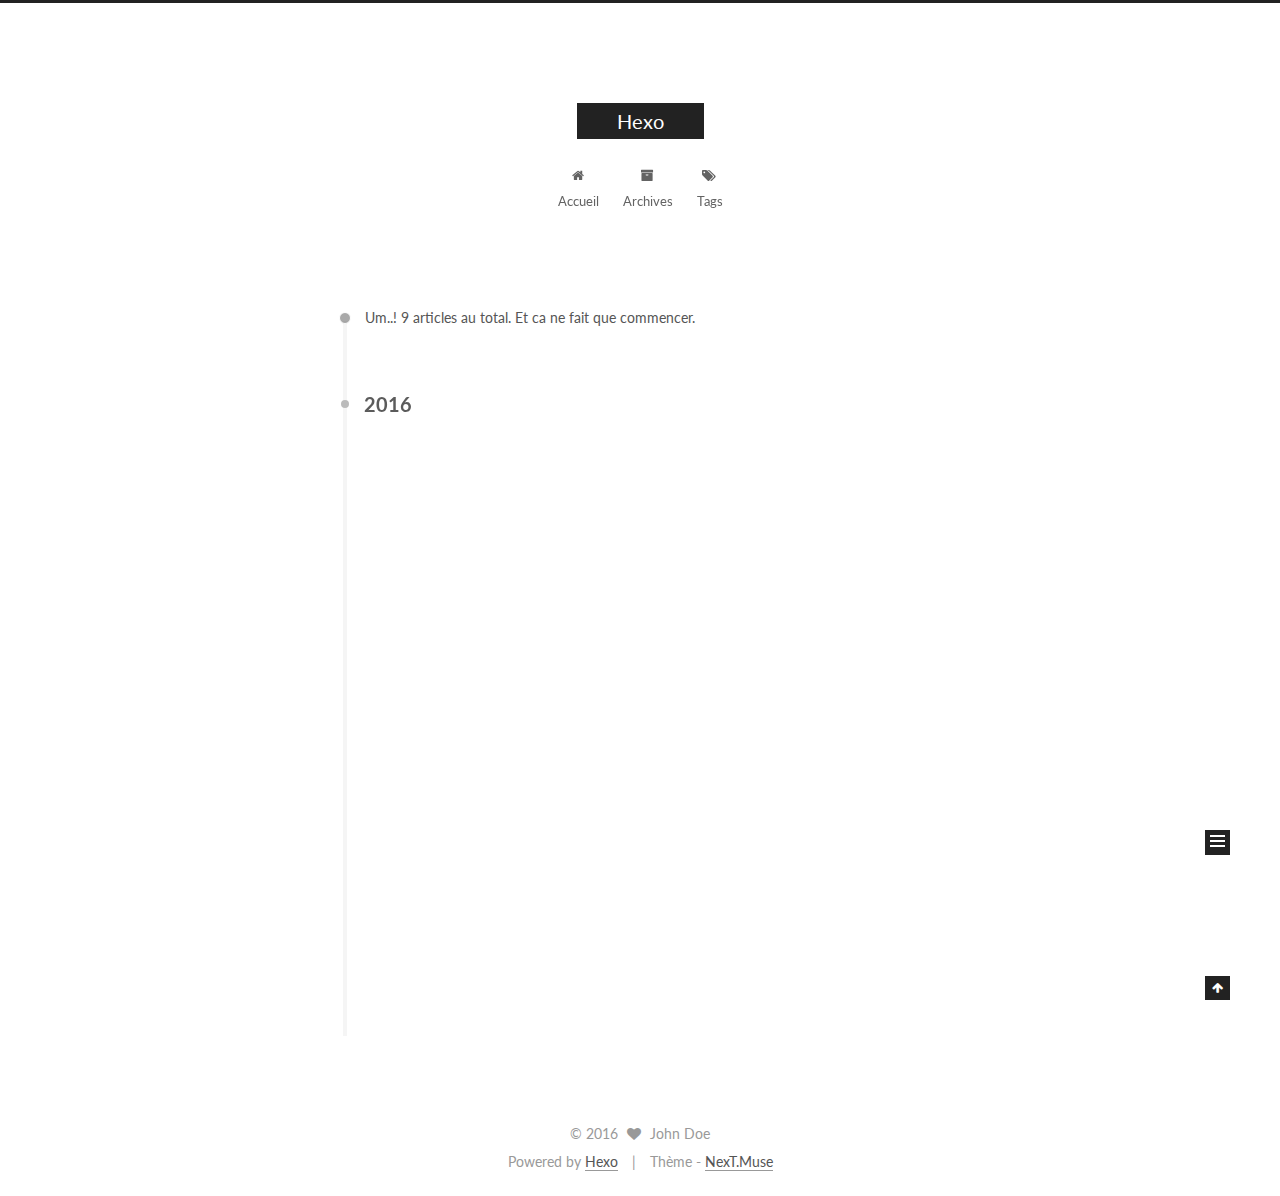
<file: archives/index.html>
<!doctype html>



  


<html class="theme-next muse use-motion">
<head>
  <meta charset="UTF-8"/>
<meta http-equiv="X-UA-Compatible" content="IE=edge,chrome=1" />
<meta name="viewport" content="width=device-width, initial-scale=1, maximum-scale=1"/>



<meta http-equiv="Cache-Control" content="no-transform" />
<meta http-equiv="Cache-Control" content="no-siteapp" />












  
  
  <link href="/vendors/fancybox/source/jquery.fancybox.css?v=2.1.5" rel="stylesheet" type="text/css" />




  
  
  
  

  
    
    
  

  

  

  

  

  
    
    
    <link href="//fonts.googleapis.com/css?family=Lato:300,300italic,400,400italic,700,700italic&subset=latin,latin-ext" rel="stylesheet" type="text/css">
  






<link href="/vendors/font-awesome/css/font-awesome.min.css?v=4.4.0" rel="stylesheet" type="text/css" />

<link href="/css/main.css?v=5.0.1" rel="stylesheet" type="text/css" />


  <meta name="keywords" content="Hexo, NexT" />








  <link rel="shortcut icon" type="image/x-icon" href="/favicon.ico?v=5.0.1" />






<meta name="description">
<meta property="og:type" content="website">
<meta property="og:title" content="Hexo">
<meta property="og:url" content="http://yoursite.com/archives/index.html">
<meta property="og:site_name" content="Hexo">
<meta property="og:description">
<meta name="twitter:card" content="summary">
<meta name="twitter:title" content="Hexo">
<meta name="twitter:description">



<script type="text/javascript" id="hexo.configuration">
  var NexT = window.NexT || {};
  var CONFIG = {
    scheme: 'Muse',
    sidebar: {"position":"left","display":"post"},
    fancybox: true,
    motion: true,
    duoshuo: {
      userId: 0,
      author: 'Author'
    }
  };
</script>

  <title> Archive | Hexo </title>
</head>

<body itemscope itemtype="http://schema.org/WebPage" lang="">

  










  
  
    
  

  <div class="container one-collumn sidebar-position-left  page-archive  ">
    <div class="headband"></div>

    <header id="header" class="header" itemscope itemtype="http://schema.org/WPHeader">
      <div class="header-inner"><div class="site-meta ">
  

  <div class="custom-logo-site-title">
    <a href="/"  class="brand" rel="start">
      <span class="logo-line-before"><i></i></span>
      <span class="site-title">Hexo</span>
      <span class="logo-line-after"><i></i></span>
    </a>
  </div>
  <p class="site-subtitle"></p>
</div>

<div class="site-nav-toggle">
  <button>
    <span class="btn-bar"></span>
    <span class="btn-bar"></span>
    <span class="btn-bar"></span>
  </button>
</div>

<nav class="site-nav">
  

  
    <ul id="menu" class="menu">
      
        
        <li class="menu-item menu-item-home">
          <a href="/" rel="section">
            
              <i class="menu-item-icon fa fa-fw fa-home"></i> <br />
            
            Accueil
          </a>
        </li>
      
        
        <li class="menu-item menu-item-archives">
          <a href="/archives" rel="section">
            
              <i class="menu-item-icon fa fa-fw fa-archive"></i> <br />
            
            Archives
          </a>
        </li>
      
        
        <li class="menu-item menu-item-tags">
          <a href="/tags" rel="section">
            
              <i class="menu-item-icon fa fa-fw fa-tags"></i> <br />
            
            Tags
          </a>
        </li>
      

      
    </ul>
  

  
</nav>

 </div>
    </header>

    <main id="main" class="main">
      <div class="main-inner">
        <div class="content-wrap">
          <div id="content" class="content">
            

  <section id="posts" class="posts-collapse">
    <span class="archive-move-on"></span>

    <span class="archive-page-counter">
      
      
      
        
      
      Um..! 9 articles au total. Et ca ne fait que commencer.
    </span>

    

      
      
      

      
        
        <div class="collection-title">
          <h2 class="archive-year motion-element" id="archive-year-2016">2016</h2>
        </div>
      
      

      

  <article class="post post-type-normal" itemscope itemtype="http://schema.org/Article">
    <header class="post-header">

      <h1 class="post-title">
        
            <a class="post-title-link" href="/2016/05/24/hello-world/" itemprop="url">
              
                <span itemprop="name">Hello World</span>
              
            </a>
        
      </h1>

      <div class="post-meta">
        <time class="post-time" itemprop="dateCreated"
              datetime="2016-05-24T14:18:11+08:00"
              content="2016-05-24" >
          05-24
        </time>
      </div>

    </header>
  </article>



    

      
      
      

      
      

      

  <article class="post post-type-normal" itemscope itemtype="http://schema.org/Article">
    <header class="post-header">

      <h1 class="post-title">
        
            <a class="post-title-link" href="/2016/05/24/hello-world副本 2/" itemprop="url">
              
                <span itemprop="name">你好</span>
              
            </a>
        
      </h1>

      <div class="post-meta">
        <time class="post-time" itemprop="dateCreated"
              datetime="2016-05-24T14:18:11+08:00"
              content="2016-05-24" >
          05-24
        </time>
      </div>

    </header>
  </article>



    

      
      
      

      
      

      

  <article class="post post-type-normal" itemscope itemtype="http://schema.org/Article">
    <header class="post-header">

      <h1 class="post-title">
        
            <a class="post-title-link" href="/2016/05/24/hello-world副本 4/" itemprop="url">
              
                <span itemprop="name">Hello World</span>
              
            </a>
        
      </h1>

      <div class="post-meta">
        <time class="post-time" itemprop="dateCreated"
              datetime="2016-05-24T14:18:11+08:00"
              content="2016-05-24" >
          05-24
        </time>
      </div>

    </header>
  </article>



    

      
      
      

      
      

      

  <article class="post post-type-normal" itemscope itemtype="http://schema.org/Article">
    <header class="post-header">

      <h1 class="post-title">
        
            <a class="post-title-link" href="/2016/05/24/hello-world副本 5/" itemprop="url">
              
                <span itemprop="name">Hello World</span>
              
            </a>
        
      </h1>

      <div class="post-meta">
        <time class="post-time" itemprop="dateCreated"
              datetime="2016-05-24T14:18:11+08:00"
              content="2016-05-24" >
          05-24
        </time>
      </div>

    </header>
  </article>



    

      
      
      

      
      

      

  <article class="post post-type-normal" itemscope itemtype="http://schema.org/Article">
    <header class="post-header">

      <h1 class="post-title">
        
            <a class="post-title-link" href="/2016/05/24/hello-world副本 6/" itemprop="url">
              
                <span itemprop="name">Hello World</span>
              
            </a>
        
      </h1>

      <div class="post-meta">
        <time class="post-time" itemprop="dateCreated"
              datetime="2016-05-24T14:18:11+08:00"
              content="2016-05-24" >
          05-24
        </time>
      </div>

    </header>
  </article>



    

      
      
      

      
      

      

  <article class="post post-type-normal" itemscope itemtype="http://schema.org/Article">
    <header class="post-header">

      <h1 class="post-title">
        
            <a class="post-title-link" href="/2016/05/24/hello-world副本 7/" itemprop="url">
              
                <span itemprop="name">Hello World</span>
              
            </a>
        
      </h1>

      <div class="post-meta">
        <time class="post-time" itemprop="dateCreated"
              datetime="2016-05-24T14:18:11+08:00"
              content="2016-05-24" >
          05-24
        </time>
      </div>

    </header>
  </article>



    

      
      
      

      
      

      

  <article class="post post-type-normal" itemscope itemtype="http://schema.org/Article">
    <header class="post-header">

      <h1 class="post-title">
        
            <a class="post-title-link" href="/2016/05/24/hello-world副本 8/" itemprop="url">
              
                <span itemprop="name">Hello World</span>
              
            </a>
        
      </h1>

      <div class="post-meta">
        <time class="post-time" itemprop="dateCreated"
              datetime="2016-05-24T14:18:11+08:00"
              content="2016-05-24" >
          05-24
        </time>
      </div>

    </header>
  </article>



    

      
      
      

      
      

      

  <article class="post post-type-normal" itemscope itemtype="http://schema.org/Article">
    <header class="post-header">

      <h1 class="post-title">
        
            <a class="post-title-link" href="/2016/05/24/hello-world副本/" itemprop="url">
              
                <span itemprop="name">Hello World</span>
              
            </a>
        
      </h1>

      <div class="post-meta">
        <time class="post-time" itemprop="dateCreated"
              datetime="2016-05-24T14:18:11+08:00"
              content="2016-05-24" >
          05-24
        </time>
      </div>

    </header>
  </article>



    

      
      
      

      
      

      

  <article class="post post-type-normal" itemscope itemtype="http://schema.org/Article">
    <header class="post-header">

      <h1 class="post-title">
        
            <a class="post-title-link" href="/2016/05/24/hello-world副本 3/" itemprop="url">
              
                <span itemprop="name">Hello World</span>
              
            </a>
        
      </h1>

      <div class="post-meta">
        <time class="post-time" itemprop="dateCreated"
              datetime="2016-05-24T14:18:11+08:00"
              content="2016-05-24" >
          05-24
        </time>
      </div>

    </header>
  </article>



    

  </section>

  



          </div>
          


          

        </div>
        
          
  
  <div class="sidebar-toggle">
    <div class="sidebar-toggle-line-wrap">
      <span class="sidebar-toggle-line sidebar-toggle-line-first"></span>
      <span class="sidebar-toggle-line sidebar-toggle-line-middle"></span>
      <span class="sidebar-toggle-line sidebar-toggle-line-last"></span>
    </div>
  </div>

  <aside id="sidebar" class="sidebar">
    <div class="sidebar-inner">

      

      

      <section class="site-overview sidebar-panel  sidebar-panel-active ">
        <div class="site-author motion-element" itemprop="author" itemscope itemtype="http://schema.org/Person">
          <img class="site-author-image" itemprop="image"
               src="/images/avatar.gif"
               alt="John Doe" />
          <p class="site-author-name" itemprop="name">John Doe</p>
          <p class="site-description motion-element" itemprop="description"></p>
        </div>
        <nav class="site-state motion-element">
          <div class="site-state-item site-state-posts">
            <a href="/archives">
              <span class="site-state-item-count">9</span>
              <span class="site-state-item-name">articles</span>
            </a>
          </div>

          

          

        </nav>

        

        <div class="links-of-author motion-element">
          
        </div>

        
        

        
        

      </section>

      

    </div>
  </aside>


        
      </div>
    </main>

    <footer id="footer" class="footer">
      <div class="footer-inner">
        <div class="copyright" >
  
  &copy; 
  <span itemprop="copyrightYear">2016</span>
  <span class="with-love">
    <i class="fa fa-heart"></i>
  </span>
  <span class="author" itemprop="copyrightHolder">John Doe</span>
</div>

<div class="powered-by">
  Powered by <a class="theme-link" href="http://hexo.io">Hexo</a>
</div>

<div class="theme-info">
  Thème -
  <a class="theme-link" href="https://github.com/iissnan/hexo-theme-next">
    NexT.Muse
  </a>
</div>

        

        
      </div>
    </footer>

    <div class="back-to-top">
      <i class="fa fa-arrow-up"></i>
    </div>
  </div>

  

<script type="text/javascript">
  if (Object.prototype.toString.call(window.Promise) !== '[object Function]') {
    window.Promise = null;
  }
</script>









  



  
  <script type="text/javascript" src="/vendors/jquery/index.js?v=2.1.3"></script>

  
  <script type="text/javascript" src="/vendors/fastclick/lib/fastclick.min.js?v=1.0.6"></script>

  
  <script type="text/javascript" src="/vendors/jquery_lazyload/jquery.lazyload.js?v=1.9.7"></script>

  
  <script type="text/javascript" src="/vendors/velocity/velocity.min.js?v=1.2.1"></script>

  
  <script type="text/javascript" src="/vendors/velocity/velocity.ui.min.js?v=1.2.1"></script>

  
  <script type="text/javascript" src="/vendors/fancybox/source/jquery.fancybox.pack.js?v=2.1.5"></script>


  


  <script type="text/javascript" src="/js/src/utils.js?v=5.0.1"></script>

  <script type="text/javascript" src="/js/src/motion.js?v=5.0.1"></script>



  
  

  
  
    <script type="text/javascript" id="motion.page.archive">
      $('.archive-year').velocity('transition.slideLeftIn');
    </script>
  


  


  <script type="text/javascript" src="/js/src/bootstrap.js?v=5.0.1"></script>



  



  



  
  
  

  

  

</body>
</html>
</file>
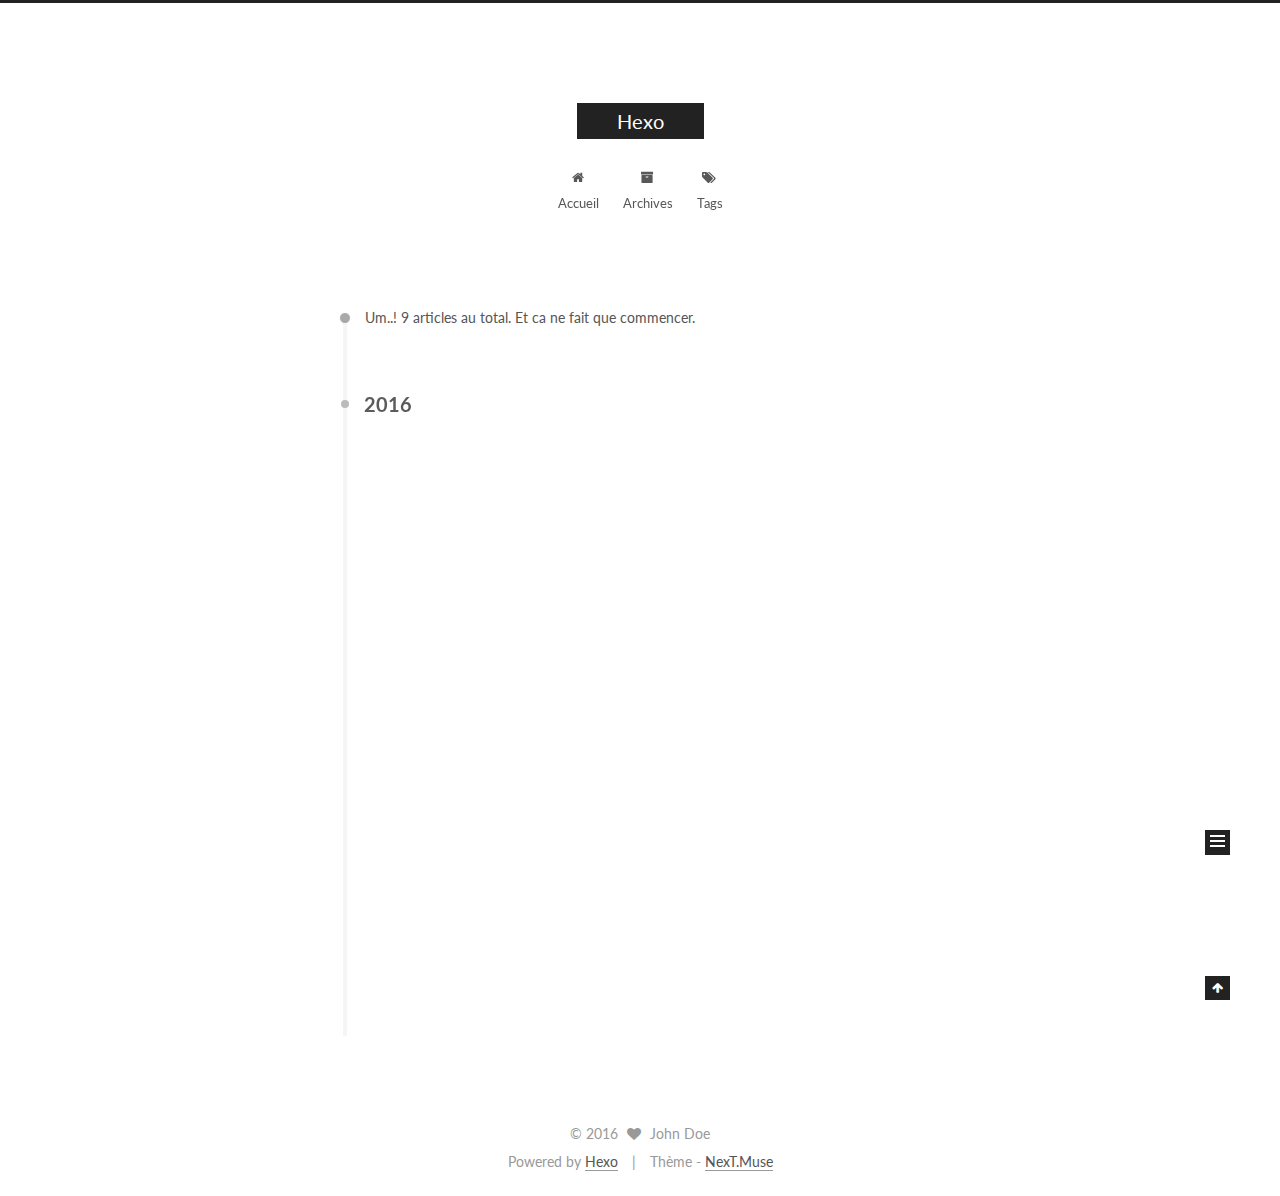
<file: archives/2016/index.html>
<!doctype html>



  


<html class="theme-next muse use-motion">
<head>
  <meta charset="UTF-8"/>
<meta http-equiv="X-UA-Compatible" content="IE=edge,chrome=1" />
<meta name="viewport" content="width=device-width, initial-scale=1, maximum-scale=1"/>



<meta http-equiv="Cache-Control" content="no-transform" />
<meta http-equiv="Cache-Control" content="no-siteapp" />












  
  
  <link href="/vendors/fancybox/source/jquery.fancybox.css?v=2.1.5" rel="stylesheet" type="text/css" />




  
  
  
  

  
    
    
  

  

  

  

  

  
    
    
    <link href="//fonts.googleapis.com/css?family=Lato:300,300italic,400,400italic,700,700italic&subset=latin,latin-ext" rel="stylesheet" type="text/css">
  






<link href="/vendors/font-awesome/css/font-awesome.min.css?v=4.4.0" rel="stylesheet" type="text/css" />

<link href="/css/main.css?v=5.0.1" rel="stylesheet" type="text/css" />


  <meta name="keywords" content="Hexo, NexT" />








  <link rel="shortcut icon" type="image/x-icon" href="/favicon.ico?v=5.0.1" />






<meta name="description">
<meta property="og:type" content="website">
<meta property="og:title" content="Hexo">
<meta property="og:url" content="http://yoursite.com/archives/2016/index.html">
<meta property="og:site_name" content="Hexo">
<meta property="og:description">
<meta name="twitter:card" content="summary">
<meta name="twitter:title" content="Hexo">
<meta name="twitter:description">



<script type="text/javascript" id="hexo.configuration">
  var NexT = window.NexT || {};
  var CONFIG = {
    scheme: 'Muse',
    sidebar: {"position":"left","display":"post"},
    fancybox: true,
    motion: true,
    duoshuo: {
      userId: 0,
      author: 'Author'
    }
  };
</script>

  <title> Archive | Hexo </title>
</head>

<body itemscope itemtype="http://schema.org/WebPage" lang="">

  










  
  
    
  

  <div class="container one-collumn sidebar-position-left  page-archive  ">
    <div class="headband"></div>

    <header id="header" class="header" itemscope itemtype="http://schema.org/WPHeader">
      <div class="header-inner"><div class="site-meta ">
  

  <div class="custom-logo-site-title">
    <a href="/"  class="brand" rel="start">
      <span class="logo-line-before"><i></i></span>
      <span class="site-title">Hexo</span>
      <span class="logo-line-after"><i></i></span>
    </a>
  </div>
  <p class="site-subtitle"></p>
</div>

<div class="site-nav-toggle">
  <button>
    <span class="btn-bar"></span>
    <span class="btn-bar"></span>
    <span class="btn-bar"></span>
  </button>
</div>

<nav class="site-nav">
  

  
    <ul id="menu" class="menu">
      
        
        <li class="menu-item menu-item-home">
          <a href="/" rel="section">
            
              <i class="menu-item-icon fa fa-fw fa-home"></i> <br />
            
            Accueil
          </a>
        </li>
      
        
        <li class="menu-item menu-item-archives">
          <a href="/archives" rel="section">
            
              <i class="menu-item-icon fa fa-fw fa-archive"></i> <br />
            
            Archives
          </a>
        </li>
      
        
        <li class="menu-item menu-item-tags">
          <a href="/tags" rel="section">
            
              <i class="menu-item-icon fa fa-fw fa-tags"></i> <br />
            
            Tags
          </a>
        </li>
      

      
    </ul>
  

  
</nav>

 </div>
    </header>

    <main id="main" class="main">
      <div class="main-inner">
        <div class="content-wrap">
          <div id="content" class="content">
            

  <section id="posts" class="posts-collapse">
    <span class="archive-move-on"></span>

    <span class="archive-page-counter">
      
      
      
        
      
      Um..! 9 articles au total. Et ca ne fait que commencer.
    </span>

    

      
      
      

      
        
        <div class="collection-title">
          <h2 class="archive-year motion-element" id="archive-year-2016">2016</h2>
        </div>
      
      

      

  <article class="post post-type-normal" itemscope itemtype="http://schema.org/Article">
    <header class="post-header">

      <h1 class="post-title">
        
            <a class="post-title-link" href="/2016/05/24/hello-world/" itemprop="url">
              
                <span itemprop="name">Hello World</span>
              
            </a>
        
      </h1>

      <div class="post-meta">
        <time class="post-time" itemprop="dateCreated"
              datetime="2016-05-24T14:18:11+08:00"
              content="2016-05-24" >
          05-24
        </time>
      </div>

    </header>
  </article>



    

      
      
      

      
      

      

  <article class="post post-type-normal" itemscope itemtype="http://schema.org/Article">
    <header class="post-header">

      <h1 class="post-title">
        
            <a class="post-title-link" href="/2016/05/24/hello-world副本 2/" itemprop="url">
              
                <span itemprop="name">你好</span>
              
            </a>
        
      </h1>

      <div class="post-meta">
        <time class="post-time" itemprop="dateCreated"
              datetime="2016-05-24T14:18:11+08:00"
              content="2016-05-24" >
          05-24
        </time>
      </div>

    </header>
  </article>



    

      
      
      

      
      

      

  <article class="post post-type-normal" itemscope itemtype="http://schema.org/Article">
    <header class="post-header">

      <h1 class="post-title">
        
            <a class="post-title-link" href="/2016/05/24/hello-world副本 4/" itemprop="url">
              
                <span itemprop="name">Hello World</span>
              
            </a>
        
      </h1>

      <div class="post-meta">
        <time class="post-time" itemprop="dateCreated"
              datetime="2016-05-24T14:18:11+08:00"
              content="2016-05-24" >
          05-24
        </time>
      </div>

    </header>
  </article>



    

      
      
      

      
      

      

  <article class="post post-type-normal" itemscope itemtype="http://schema.org/Article">
    <header class="post-header">

      <h1 class="post-title">
        
            <a class="post-title-link" href="/2016/05/24/hello-world副本 5/" itemprop="url">
              
                <span itemprop="name">Hello World</span>
              
            </a>
        
      </h1>

      <div class="post-meta">
        <time class="post-time" itemprop="dateCreated"
              datetime="2016-05-24T14:18:11+08:00"
              content="2016-05-24" >
          05-24
        </time>
      </div>

    </header>
  </article>



    

      
      
      

      
      

      

  <article class="post post-type-normal" itemscope itemtype="http://schema.org/Article">
    <header class="post-header">

      <h1 class="post-title">
        
            <a class="post-title-link" href="/2016/05/24/hello-world副本 6/" itemprop="url">
              
                <span itemprop="name">Hello World</span>
              
            </a>
        
      </h1>

      <div class="post-meta">
        <time class="post-time" itemprop="dateCreated"
              datetime="2016-05-24T14:18:11+08:00"
              content="2016-05-24" >
          05-24
        </time>
      </div>

    </header>
  </article>



    

      
      
      

      
      

      

  <article class="post post-type-normal" itemscope itemtype="http://schema.org/Article">
    <header class="post-header">

      <h1 class="post-title">
        
            <a class="post-title-link" href="/2016/05/24/hello-world副本 7/" itemprop="url">
              
                <span itemprop="name">Hello World</span>
              
            </a>
        
      </h1>

      <div class="post-meta">
        <time class="post-time" itemprop="dateCreated"
              datetime="2016-05-24T14:18:11+08:00"
              content="2016-05-24" >
          05-24
        </time>
      </div>

    </header>
  </article>



    

      
      
      

      
      

      

  <article class="post post-type-normal" itemscope itemtype="http://schema.org/Article">
    <header class="post-header">

      <h1 class="post-title">
        
            <a class="post-title-link" href="/2016/05/24/hello-world副本 8/" itemprop="url">
              
                <span itemprop="name">Hello World</span>
              
            </a>
        
      </h1>

      <div class="post-meta">
        <time class="post-time" itemprop="dateCreated"
              datetime="2016-05-24T14:18:11+08:00"
              content="2016-05-24" >
          05-24
        </time>
      </div>

    </header>
  </article>



    

      
      
      

      
      

      

  <article class="post post-type-normal" itemscope itemtype="http://schema.org/Article">
    <header class="post-header">

      <h1 class="post-title">
        
            <a class="post-title-link" href="/2016/05/24/hello-world副本/" itemprop="url">
              
                <span itemprop="name">Hello World</span>
              
            </a>
        
      </h1>

      <div class="post-meta">
        <time class="post-time" itemprop="dateCreated"
              datetime="2016-05-24T14:18:11+08:00"
              content="2016-05-24" >
          05-24
        </time>
      </div>

    </header>
  </article>



    

      
      
      

      
      

      

  <article class="post post-type-normal" itemscope itemtype="http://schema.org/Article">
    <header class="post-header">

      <h1 class="post-title">
        
            <a class="post-title-link" href="/2016/05/24/hello-world副本 3/" itemprop="url">
              
                <span itemprop="name">Hello World</span>
              
            </a>
        
      </h1>

      <div class="post-meta">
        <time class="post-time" itemprop="dateCreated"
              datetime="2016-05-24T14:18:11+08:00"
              content="2016-05-24" >
          05-24
        </time>
      </div>

    </header>
  </article>



    

  </section>

  



          </div>
          


          

        </div>
        
          
  
  <div class="sidebar-toggle">
    <div class="sidebar-toggle-line-wrap">
      <span class="sidebar-toggle-line sidebar-toggle-line-first"></span>
      <span class="sidebar-toggle-line sidebar-toggle-line-middle"></span>
      <span class="sidebar-toggle-line sidebar-toggle-line-last"></span>
    </div>
  </div>

  <aside id="sidebar" class="sidebar">
    <div class="sidebar-inner">

      

      

      <section class="site-overview sidebar-panel  sidebar-panel-active ">
        <div class="site-author motion-element" itemprop="author" itemscope itemtype="http://schema.org/Person">
          <img class="site-author-image" itemprop="image"
               src="/images/avatar.gif"
               alt="John Doe" />
          <p class="site-author-name" itemprop="name">John Doe</p>
          <p class="site-description motion-element" itemprop="description"></p>
        </div>
        <nav class="site-state motion-element">
          <div class="site-state-item site-state-posts">
            <a href="/archives">
              <span class="site-state-item-count">9</span>
              <span class="site-state-item-name">articles</span>
            </a>
          </div>

          

          

        </nav>

        

        <div class="links-of-author motion-element">
          
        </div>

        
        

        
        

      </section>

      

    </div>
  </aside>


        
      </div>
    </main>

    <footer id="footer" class="footer">
      <div class="footer-inner">
        <div class="copyright" >
  
  &copy; 
  <span itemprop="copyrightYear">2016</span>
  <span class="with-love">
    <i class="fa fa-heart"></i>
  </span>
  <span class="author" itemprop="copyrightHolder">John Doe</span>
</div>

<div class="powered-by">
  Powered by <a class="theme-link" href="http://hexo.io">Hexo</a>
</div>

<div class="theme-info">
  Thème -
  <a class="theme-link" href="https://github.com/iissnan/hexo-theme-next">
    NexT.Muse
  </a>
</div>

        

        
      </div>
    </footer>

    <div class="back-to-top">
      <i class="fa fa-arrow-up"></i>
    </div>
  </div>

  

<script type="text/javascript">
  if (Object.prototype.toString.call(window.Promise) !== '[object Function]') {
    window.Promise = null;
  }
</script>









  



  
  <script type="text/javascript" src="/vendors/jquery/index.js?v=2.1.3"></script>

  
  <script type="text/javascript" src="/vendors/fastclick/lib/fastclick.min.js?v=1.0.6"></script>

  
  <script type="text/javascript" src="/vendors/jquery_lazyload/jquery.lazyload.js?v=1.9.7"></script>

  
  <script type="text/javascript" src="/vendors/velocity/velocity.min.js?v=1.2.1"></script>

  
  <script type="text/javascript" src="/vendors/velocity/velocity.ui.min.js?v=1.2.1"></script>

  
  <script type="text/javascript" src="/vendors/fancybox/source/jquery.fancybox.pack.js?v=2.1.5"></script>


  


  <script type="text/javascript" src="/js/src/utils.js?v=5.0.1"></script>

  <script type="text/javascript" src="/js/src/motion.js?v=5.0.1"></script>



  
  

  
  
    <script type="text/javascript" id="motion.page.archive">
      $('.archive-year').velocity('transition.slideLeftIn');
    </script>
  


  


  <script type="text/javascript" src="/js/src/bootstrap.js?v=5.0.1"></script>



  



  



  
  
  

  

  

</body>
</html>
</file>
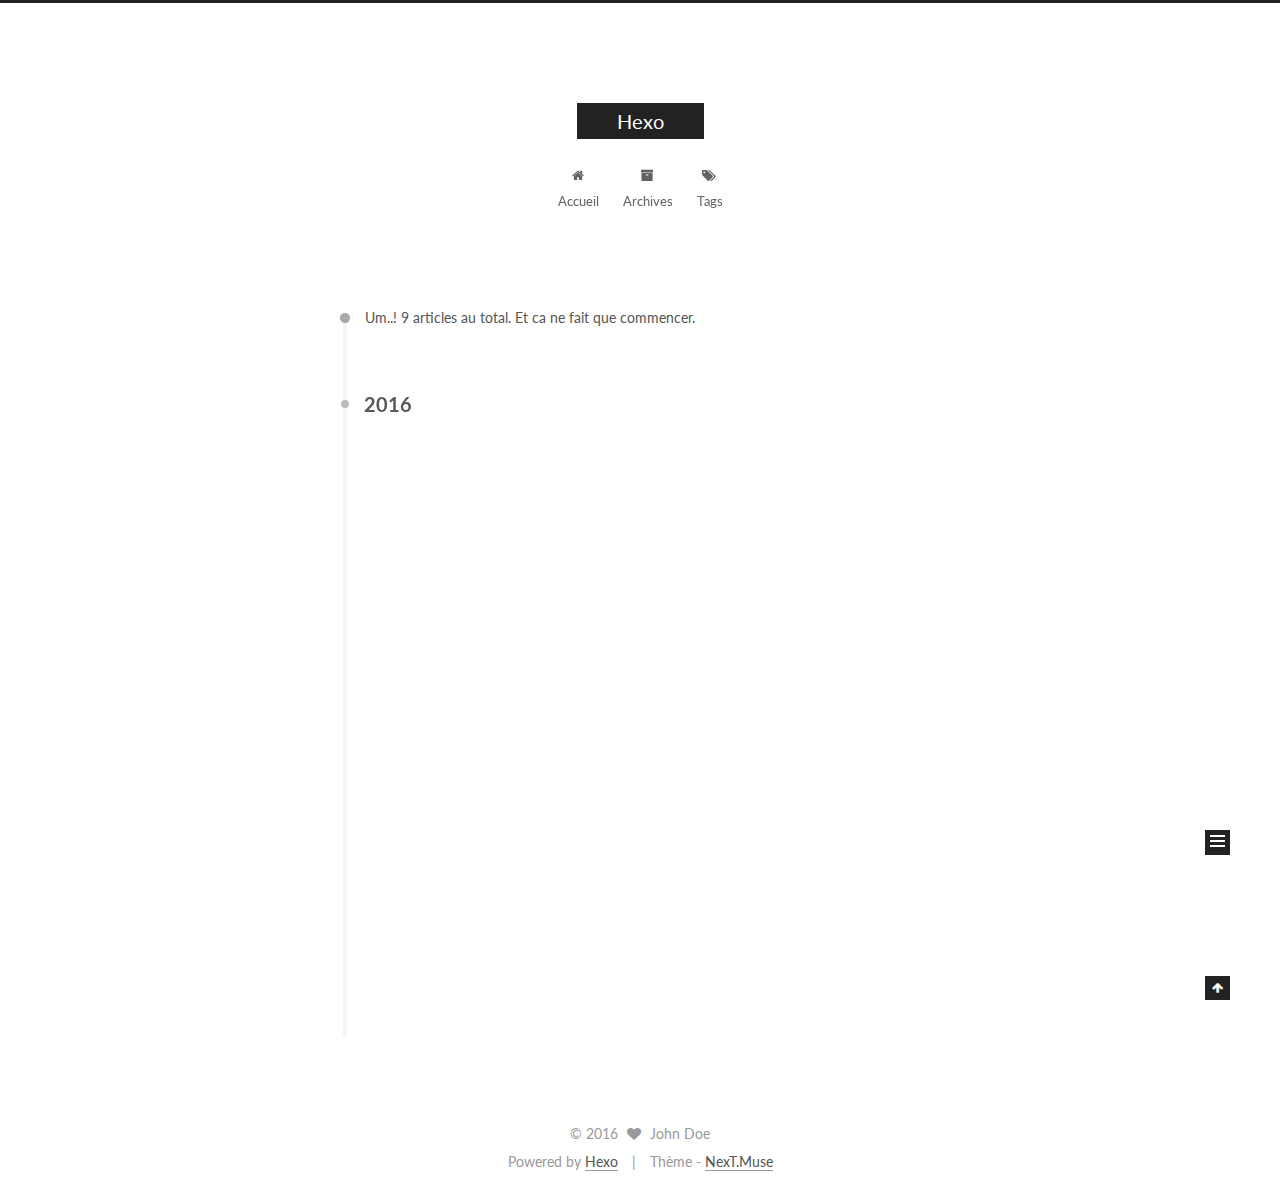
<file: archives/2016/05/index.html>
<!doctype html>



  


<html class="theme-next muse use-motion">
<head>
  <meta charset="UTF-8"/>
<meta http-equiv="X-UA-Compatible" content="IE=edge,chrome=1" />
<meta name="viewport" content="width=device-width, initial-scale=1, maximum-scale=1"/>



<meta http-equiv="Cache-Control" content="no-transform" />
<meta http-equiv="Cache-Control" content="no-siteapp" />












  
  
  <link href="/vendors/fancybox/source/jquery.fancybox.css?v=2.1.5" rel="stylesheet" type="text/css" />




  
  
  
  

  
    
    
  

  

  

  

  

  
    
    
    <link href="//fonts.googleapis.com/css?family=Lato:300,300italic,400,400italic,700,700italic&subset=latin,latin-ext" rel="stylesheet" type="text/css">
  






<link href="/vendors/font-awesome/css/font-awesome.min.css?v=4.4.0" rel="stylesheet" type="text/css" />

<link href="/css/main.css?v=5.0.1" rel="stylesheet" type="text/css" />


  <meta name="keywords" content="Hexo, NexT" />








  <link rel="shortcut icon" type="image/x-icon" href="/favicon.ico?v=5.0.1" />






<meta name="description">
<meta property="og:type" content="website">
<meta property="og:title" content="Hexo">
<meta property="og:url" content="http://yoursite.com/archives/2016/05/index.html">
<meta property="og:site_name" content="Hexo">
<meta property="og:description">
<meta name="twitter:card" content="summary">
<meta name="twitter:title" content="Hexo">
<meta name="twitter:description">



<script type="text/javascript" id="hexo.configuration">
  var NexT = window.NexT || {};
  var CONFIG = {
    scheme: 'Muse',
    sidebar: {"position":"left","display":"post"},
    fancybox: true,
    motion: true,
    duoshuo: {
      userId: 0,
      author: 'Author'
    }
  };
</script>

  <title> Archive | Hexo </title>
</head>

<body itemscope itemtype="http://schema.org/WebPage" lang="">

  










  
  
    
  

  <div class="container one-collumn sidebar-position-left  page-archive  ">
    <div class="headband"></div>

    <header id="header" class="header" itemscope itemtype="http://schema.org/WPHeader">
      <div class="header-inner"><div class="site-meta ">
  

  <div class="custom-logo-site-title">
    <a href="/"  class="brand" rel="start">
      <span class="logo-line-before"><i></i></span>
      <span class="site-title">Hexo</span>
      <span class="logo-line-after"><i></i></span>
    </a>
  </div>
  <p class="site-subtitle"></p>
</div>

<div class="site-nav-toggle">
  <button>
    <span class="btn-bar"></span>
    <span class="btn-bar"></span>
    <span class="btn-bar"></span>
  </button>
</div>

<nav class="site-nav">
  

  
    <ul id="menu" class="menu">
      
        
        <li class="menu-item menu-item-home">
          <a href="/" rel="section">
            
              <i class="menu-item-icon fa fa-fw fa-home"></i> <br />
            
            Accueil
          </a>
        </li>
      
        
        <li class="menu-item menu-item-archives">
          <a href="/archives" rel="section">
            
              <i class="menu-item-icon fa fa-fw fa-archive"></i> <br />
            
            Archives
          </a>
        </li>
      
        
        <li class="menu-item menu-item-tags">
          <a href="/tags" rel="section">
            
              <i class="menu-item-icon fa fa-fw fa-tags"></i> <br />
            
            Tags
          </a>
        </li>
      

      
    </ul>
  

  
</nav>

 </div>
    </header>

    <main id="main" class="main">
      <div class="main-inner">
        <div class="content-wrap">
          <div id="content" class="content">
            

  <section id="posts" class="posts-collapse">
    <span class="archive-move-on"></span>

    <span class="archive-page-counter">
      
      
      
        
      
      Um..! 9 articles au total. Et ca ne fait que commencer.
    </span>

    

      
      
      

      
        
        <div class="collection-title">
          <h2 class="archive-year motion-element" id="archive-year-2016">2016</h2>
        </div>
      
      

      

  <article class="post post-type-normal" itemscope itemtype="http://schema.org/Article">
    <header class="post-header">

      <h1 class="post-title">
        
            <a class="post-title-link" href="/2016/05/24/hello-world/" itemprop="url">
              
                <span itemprop="name">Hello World</span>
              
            </a>
        
      </h1>

      <div class="post-meta">
        <time class="post-time" itemprop="dateCreated"
              datetime="2016-05-24T14:18:11+08:00"
              content="2016-05-24" >
          05-24
        </time>
      </div>

    </header>
  </article>



    

      
      
      

      
      

      

  <article class="post post-type-normal" itemscope itemtype="http://schema.org/Article">
    <header class="post-header">

      <h1 class="post-title">
        
            <a class="post-title-link" href="/2016/05/24/hello-world副本 2/" itemprop="url">
              
                <span itemprop="name">你好</span>
              
            </a>
        
      </h1>

      <div class="post-meta">
        <time class="post-time" itemprop="dateCreated"
              datetime="2016-05-24T14:18:11+08:00"
              content="2016-05-24" >
          05-24
        </time>
      </div>

    </header>
  </article>



    

      
      
      

      
      

      

  <article class="post post-type-normal" itemscope itemtype="http://schema.org/Article">
    <header class="post-header">

      <h1 class="post-title">
        
            <a class="post-title-link" href="/2016/05/24/hello-world副本 4/" itemprop="url">
              
                <span itemprop="name">Hello World</span>
              
            </a>
        
      </h1>

      <div class="post-meta">
        <time class="post-time" itemprop="dateCreated"
              datetime="2016-05-24T14:18:11+08:00"
              content="2016-05-24" >
          05-24
        </time>
      </div>

    </header>
  </article>



    

      
      
      

      
      

      

  <article class="post post-type-normal" itemscope itemtype="http://schema.org/Article">
    <header class="post-header">

      <h1 class="post-title">
        
            <a class="post-title-link" href="/2016/05/24/hello-world副本 5/" itemprop="url">
              
                <span itemprop="name">Hello World</span>
              
            </a>
        
      </h1>

      <div class="post-meta">
        <time class="post-time" itemprop="dateCreated"
              datetime="2016-05-24T14:18:11+08:00"
              content="2016-05-24" >
          05-24
        </time>
      </div>

    </header>
  </article>



    

      
      
      

      
      

      

  <article class="post post-type-normal" itemscope itemtype="http://schema.org/Article">
    <header class="post-header">

      <h1 class="post-title">
        
            <a class="post-title-link" href="/2016/05/24/hello-world副本 6/" itemprop="url">
              
                <span itemprop="name">Hello World</span>
              
            </a>
        
      </h1>

      <div class="post-meta">
        <time class="post-time" itemprop="dateCreated"
              datetime="2016-05-24T14:18:11+08:00"
              content="2016-05-24" >
          05-24
        </time>
      </div>

    </header>
  </article>



    

      
      
      

      
      

      

  <article class="post post-type-normal" itemscope itemtype="http://schema.org/Article">
    <header class="post-header">

      <h1 class="post-title">
        
            <a class="post-title-link" href="/2016/05/24/hello-world副本 7/" itemprop="url">
              
                <span itemprop="name">Hello World</span>
              
            </a>
        
      </h1>

      <div class="post-meta">
        <time class="post-time" itemprop="dateCreated"
              datetime="2016-05-24T14:18:11+08:00"
              content="2016-05-24" >
          05-24
        </time>
      </div>

    </header>
  </article>



    

      
      
      

      
      

      

  <article class="post post-type-normal" itemscope itemtype="http://schema.org/Article">
    <header class="post-header">

      <h1 class="post-title">
        
            <a class="post-title-link" href="/2016/05/24/hello-world副本 8/" itemprop="url">
              
                <span itemprop="name">Hello World</span>
              
            </a>
        
      </h1>

      <div class="post-meta">
        <time class="post-time" itemprop="dateCreated"
              datetime="2016-05-24T14:18:11+08:00"
              content="2016-05-24" >
          05-24
        </time>
      </div>

    </header>
  </article>



    

      
      
      

      
      

      

  <article class="post post-type-normal" itemscope itemtype="http://schema.org/Article">
    <header class="post-header">

      <h1 class="post-title">
        
            <a class="post-title-link" href="/2016/05/24/hello-world副本/" itemprop="url">
              
                <span itemprop="name">Hello World</span>
              
            </a>
        
      </h1>

      <div class="post-meta">
        <time class="post-time" itemprop="dateCreated"
              datetime="2016-05-24T14:18:11+08:00"
              content="2016-05-24" >
          05-24
        </time>
      </div>

    </header>
  </article>



    

      
      
      

      
      

      

  <article class="post post-type-normal" itemscope itemtype="http://schema.org/Article">
    <header class="post-header">

      <h1 class="post-title">
        
            <a class="post-title-link" href="/2016/05/24/hello-world副本 3/" itemprop="url">
              
                <span itemprop="name">Hello World</span>
              
            </a>
        
      </h1>

      <div class="post-meta">
        <time class="post-time" itemprop="dateCreated"
              datetime="2016-05-24T14:18:11+08:00"
              content="2016-05-24" >
          05-24
        </time>
      </div>

    </header>
  </article>



    

  </section>

  



          </div>
          


          

        </div>
        
          
  
  <div class="sidebar-toggle">
    <div class="sidebar-toggle-line-wrap">
      <span class="sidebar-toggle-line sidebar-toggle-line-first"></span>
      <span class="sidebar-toggle-line sidebar-toggle-line-middle"></span>
      <span class="sidebar-toggle-line sidebar-toggle-line-last"></span>
    </div>
  </div>

  <aside id="sidebar" class="sidebar">
    <div class="sidebar-inner">

      

      

      <section class="site-overview sidebar-panel  sidebar-panel-active ">
        <div class="site-author motion-element" itemprop="author" itemscope itemtype="http://schema.org/Person">
          <img class="site-author-image" itemprop="image"
               src="/images/avatar.gif"
               alt="John Doe" />
          <p class="site-author-name" itemprop="name">John Doe</p>
          <p class="site-description motion-element" itemprop="description"></p>
        </div>
        <nav class="site-state motion-element">
          <div class="site-state-item site-state-posts">
            <a href="/archives">
              <span class="site-state-item-count">9</span>
              <span class="site-state-item-name">articles</span>
            </a>
          </div>

          

          

        </nav>

        

        <div class="links-of-author motion-element">
          
        </div>

        
        

        
        

      </section>

      

    </div>
  </aside>


        
      </div>
    </main>

    <footer id="footer" class="footer">
      <div class="footer-inner">
        <div class="copyright" >
  
  &copy; 
  <span itemprop="copyrightYear">2016</span>
  <span class="with-love">
    <i class="fa fa-heart"></i>
  </span>
  <span class="author" itemprop="copyrightHolder">John Doe</span>
</div>

<div class="powered-by">
  Powered by <a class="theme-link" href="http://hexo.io">Hexo</a>
</div>

<div class="theme-info">
  Thème -
  <a class="theme-link" href="https://github.com/iissnan/hexo-theme-next">
    NexT.Muse
  </a>
</div>

        

        
      </div>
    </footer>

    <div class="back-to-top">
      <i class="fa fa-arrow-up"></i>
    </div>
  </div>

  

<script type="text/javascript">
  if (Object.prototype.toString.call(window.Promise) !== '[object Function]') {
    window.Promise = null;
  }
</script>









  



  
  <script type="text/javascript" src="/vendors/jquery/index.js?v=2.1.3"></script>

  
  <script type="text/javascript" src="/vendors/fastclick/lib/fastclick.min.js?v=1.0.6"></script>

  
  <script type="text/javascript" src="/vendors/jquery_lazyload/jquery.lazyload.js?v=1.9.7"></script>

  
  <script type="text/javascript" src="/vendors/velocity/velocity.min.js?v=1.2.1"></script>

  
  <script type="text/javascript" src="/vendors/velocity/velocity.ui.min.js?v=1.2.1"></script>

  
  <script type="text/javascript" src="/vendors/fancybox/source/jquery.fancybox.pack.js?v=2.1.5"></script>


  


  <script type="text/javascript" src="/js/src/utils.js?v=5.0.1"></script>

  <script type="text/javascript" src="/js/src/motion.js?v=5.0.1"></script>



  
  

  
  
    <script type="text/javascript" id="motion.page.archive">
      $('.archive-year').velocity('transition.slideLeftIn');
    </script>
  


  


  <script type="text/javascript" src="/js/src/bootstrap.js?v=5.0.1"></script>



  



  



  
  
  

  

  

</body>
</html>
</file>
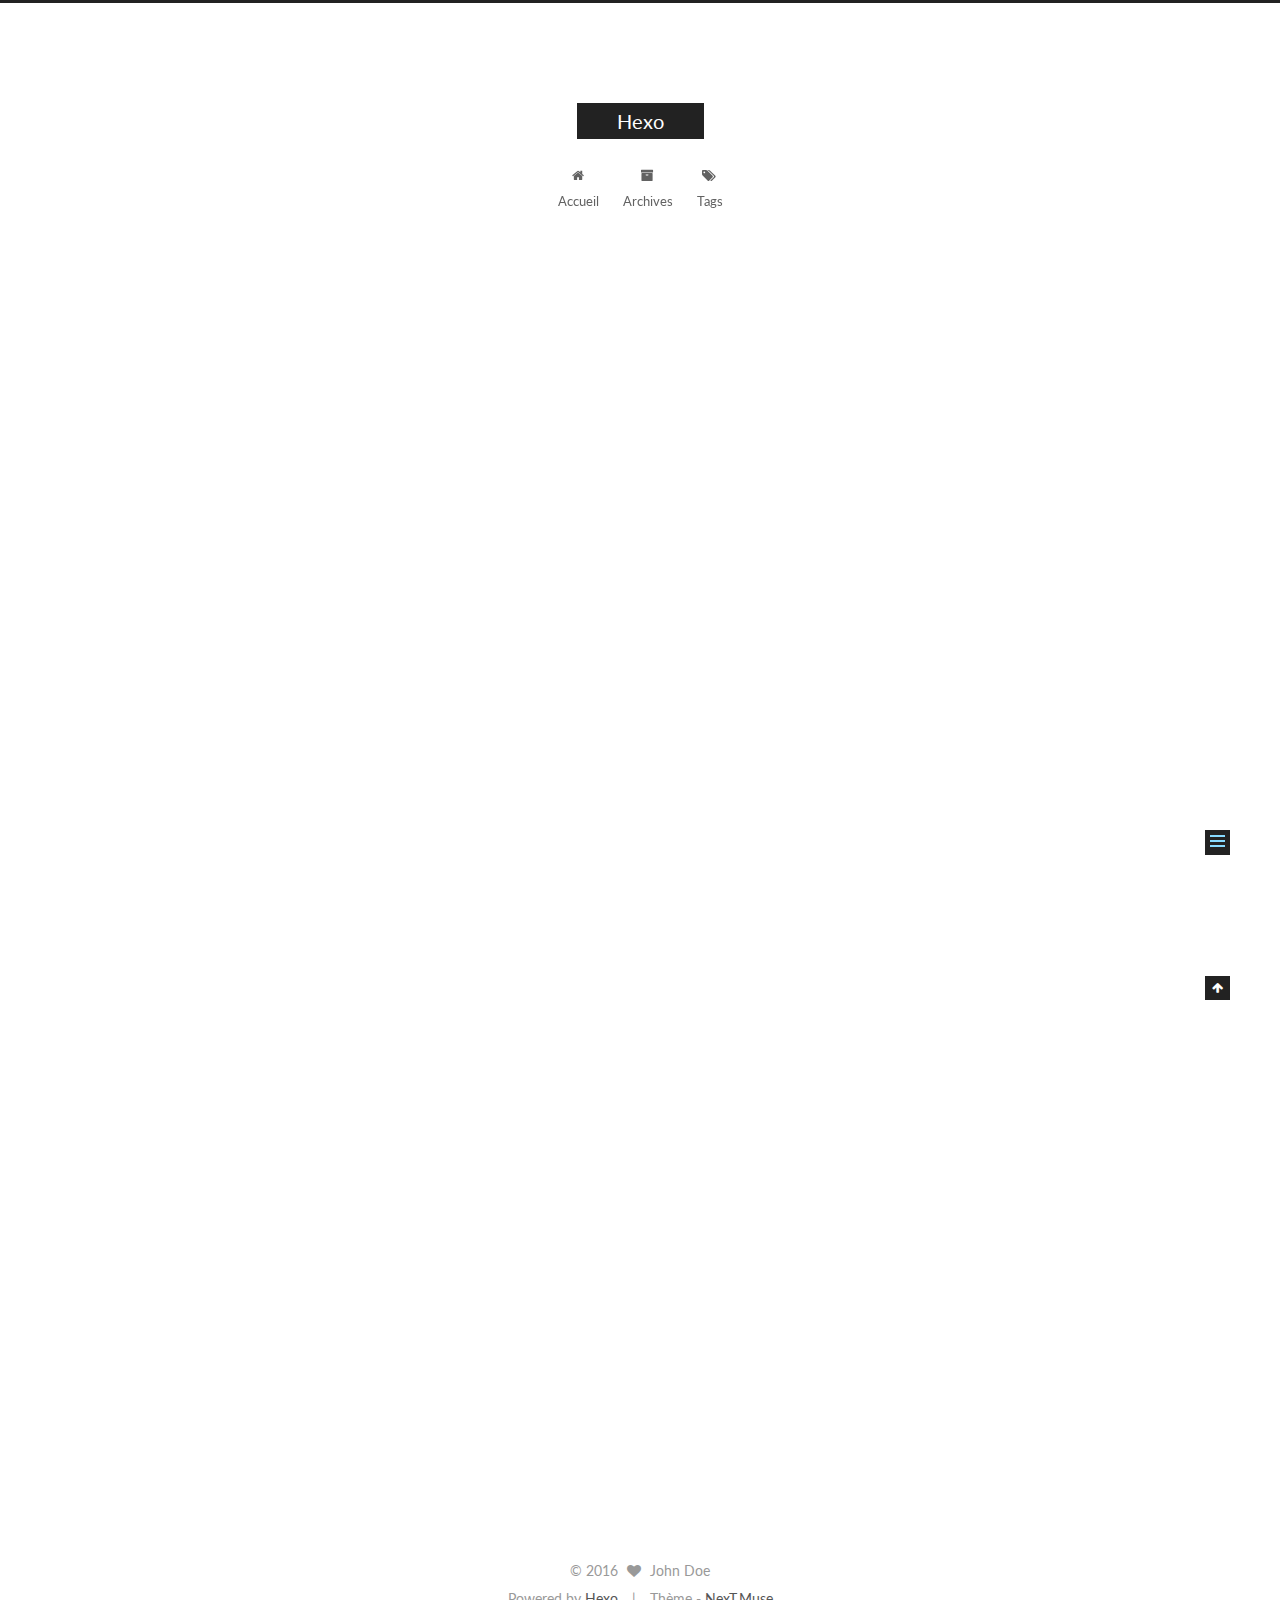
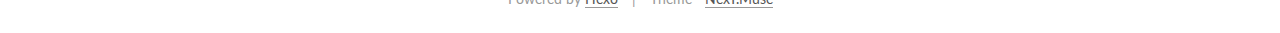
<file: 2016/05/24/hello-world/index.html>
<!doctype html>



  


<html class="theme-next muse use-motion">
<head>
  <meta charset="UTF-8"/>
<meta http-equiv="X-UA-Compatible" content="IE=edge,chrome=1" />
<meta name="viewport" content="width=device-width, initial-scale=1, maximum-scale=1"/>



<meta http-equiv="Cache-Control" content="no-transform" />
<meta http-equiv="Cache-Control" content="no-siteapp" />












  
  
  <link href="/vendors/fancybox/source/jquery.fancybox.css?v=2.1.5" rel="stylesheet" type="text/css" />




  
  
  
  

  
    
    
  

  

  

  

  

  
    
    
    <link href="//fonts.googleapis.com/css?family=Lato:300,300italic,400,400italic,700,700italic&subset=latin,latin-ext" rel="stylesheet" type="text/css">
  






<link href="/vendors/font-awesome/css/font-awesome.min.css?v=4.4.0" rel="stylesheet" type="text/css" />

<link href="/css/main.css?v=5.0.1" rel="stylesheet" type="text/css" />


  <meta name="keywords" content="Hexo, NexT" />








  <link rel="shortcut icon" type="image/x-icon" href="/favicon.ico?v=5.0.1" />






<meta name="description" content="Welcome to 你来对了地方! This is your very first post. Check documentation for more info. If you get any problems when using Hexo, you can find the answer in troubleshooting or you can ask me on GitHub.
Qui">
<meta property="og:type" content="article">
<meta property="og:title" content="Hello World">
<meta property="og:url" content="http://yoursite.com/2016/05/24/hello-world/index.html">
<meta property="og:site_name" content="Hexo">
<meta property="og:description" content="Welcome to 你来对了地方! This is your very first post. Check documentation for more info. If you get any problems when using Hexo, you can find the answer in troubleshooting or you can ask me on GitHub.
Qui">
<meta property="og:updated_time" content="2016-05-24T07:52:39.000Z">
<meta name="twitter:card" content="summary">
<meta name="twitter:title" content="Hello World">
<meta name="twitter:description" content="Welcome to 你来对了地方! This is your very first post. Check documentation for more info. If you get any problems when using Hexo, you can find the answer in troubleshooting or you can ask me on GitHub.
Qui">



<script type="text/javascript" id="hexo.configuration">
  var NexT = window.NexT || {};
  var CONFIG = {
    scheme: 'Muse',
    sidebar: {"position":"left","display":"post"},
    fancybox: true,
    motion: true,
    duoshuo: {
      userId: 0,
      author: 'Author'
    }
  };
</script>

  <title> Hello World | Hexo </title>
</head>

<body itemscope itemtype="http://schema.org/WebPage" lang="">

  










  
  
    
  

  <div class="container one-collumn sidebar-position-left page-post-detail ">
    <div class="headband"></div>

    <header id="header" class="header" itemscope itemtype="http://schema.org/WPHeader">
      <div class="header-inner"><div class="site-meta ">
  

  <div class="custom-logo-site-title">
    <a href="/"  class="brand" rel="start">
      <span class="logo-line-before"><i></i></span>
      <span class="site-title">Hexo</span>
      <span class="logo-line-after"><i></i></span>
    </a>
  </div>
  <p class="site-subtitle"></p>
</div>

<div class="site-nav-toggle">
  <button>
    <span class="btn-bar"></span>
    <span class="btn-bar"></span>
    <span class="btn-bar"></span>
  </button>
</div>

<nav class="site-nav">
  

  
    <ul id="menu" class="menu">
      
        
        <li class="menu-item menu-item-home">
          <a href="/" rel="section">
            
              <i class="menu-item-icon fa fa-fw fa-home"></i> <br />
            
            Accueil
          </a>
        </li>
      
        
        <li class="menu-item menu-item-archives">
          <a href="/archives" rel="section">
            
              <i class="menu-item-icon fa fa-fw fa-archive"></i> <br />
            
            Archives
          </a>
        </li>
      
        
        <li class="menu-item menu-item-tags">
          <a href="/tags" rel="section">
            
              <i class="menu-item-icon fa fa-fw fa-tags"></i> <br />
            
            Tags
          </a>
        </li>
      

      
    </ul>
  

  
</nav>

 </div>
    </header>

    <main id="main" class="main">
      <div class="main-inner">
        <div class="content-wrap">
          <div id="content" class="content">
            

  <div id="posts" class="posts-expand">
    

  
  

  
  
  

  <article class="post post-type-normal " itemscope itemtype="http://schema.org/Article">

    
      <header class="post-header">

        
        
          <h1 class="post-title" itemprop="name headline">
            
            
              
                Hello World
              
            
          </h1>
        

        <div class="post-meta">
          <span class="post-time">
            <span class="post-meta-item-icon">
              <i class="fa fa-calendar-o"></i>
            </span>
            <span class="post-meta-item-text">Posté le</span>
            <time itemprop="dateCreated" datetime="2016-05-24T14:18:11+08:00" content="2016-05-24">
              2016-05-24
            </time>
          </span>

          

          
            
          

          

          
          

          
        </div>
      </header>
    


    <div class="post-body" itemprop="articleBody">

      
      

      
        <p>Welcome to <a href="https://hexo.io/" target="_blank" rel="external">你来对了地方</a>! This is your very first post. Check <a href="https://hexo.io/docs/" target="_blank" rel="external">documentation</a> for more info. If you get any problems when using Hexo, you can find the answer in <a href="https://hexo.io/docs/troubleshooting.html" target="_blank" rel="external">troubleshooting</a> or you can ask me on <a href="https://github.com/hexojs/hexo/issues" target="_blank" rel="external">GitHub</a>.</p>
<h2 id="Quick-Start-心心心心心心心心心"><a href="#Quick-Start-心心心心心心心心心" class="headerlink" title="Quick Start  心心心心心心心心心"></a>Quick Start  心心心心心心心心心</h2><h3 id="Create-a-new-post"><a href="#Create-a-new-post" class="headerlink" title="Create a new post"></a>Create a new post</h3><figure class="highlight bash"><table><tr><td class="gutter"><pre><span class="line">1</span><br></pre></td><td class="code"><pre><span class="line">$ hexo new <span class="string">"My New Post"</span></span><br></pre></td></tr></table></figure>
<p>More info: <a href="https://hexo.io/docs/writing.html" target="_blank" rel="external">Writing</a></p>
<h3 id="Run-server"><a href="#Run-server" class="headerlink" title="Run server"></a>Run server</h3><figure class="highlight bash"><table><tr><td class="gutter"><pre><span class="line">1</span><br></pre></td><td class="code"><pre><span class="line">$ hexo server</span><br></pre></td></tr></table></figure>
<p>More info: <a href="https://hexo.io/docs/server.html" target="_blank" rel="external">Server</a></p>
<h3 id="Generate-static-files"><a href="#Generate-static-files" class="headerlink" title="Generate static files"></a>Generate static files</h3><figure class="highlight bash"><table><tr><td class="gutter"><pre><span class="line">1</span><br></pre></td><td class="code"><pre><span class="line">$ hexo generate</span><br></pre></td></tr></table></figure>
<p>More info: <a href="https://hexo.io/docs/generating.html" target="_blank" rel="external">Generating</a></p>
<h3 id="Deploy-to-remote-sites"><a href="#Deploy-to-remote-sites" class="headerlink" title="Deploy to remote sites"></a>Deploy to remote sites</h3><figure class="highlight bash"><table><tr><td class="gutter"><pre><span class="line">1</span><br></pre></td><td class="code"><pre><span class="line">$ hexo deploy</span><br></pre></td></tr></table></figure>
<p>More info: <a href="https://hexo.io/docs/deployment.html" target="_blank" rel="external">Deployment</a></p>

      
    </div>

    <div>
      
        
      
    </div>

    <div>
      
        

      
    </div>

    <footer class="post-footer">
      

      
        <div class="post-nav">
          <div class="post-nav-next post-nav-item">
            
              <a href="/2016/05/24/hello-world副本 2/" rel="next" title="你好">
                <i class="fa fa-chevron-left"></i> 你好
              </a>
            
          </div>

          <div class="post-nav-prev post-nav-item">
            
          </div>
        </div>
      

      
      
    </footer>
  </article>



    <div class="post-spread">
      
    </div>
  </div>


          </div>
          


          
  <div class="comments" id="comments">
    
  </div>


        </div>
        
          
  
  <div class="sidebar-toggle">
    <div class="sidebar-toggle-line-wrap">
      <span class="sidebar-toggle-line sidebar-toggle-line-first"></span>
      <span class="sidebar-toggle-line sidebar-toggle-line-middle"></span>
      <span class="sidebar-toggle-line sidebar-toggle-line-last"></span>
    </div>
  </div>

  <aside id="sidebar" class="sidebar">
    <div class="sidebar-inner">

      

      
        <ul class="sidebar-nav motion-element">
          <li class="sidebar-nav-toc sidebar-nav-active" data-target="post-toc-wrap" >
            Table Des Matières
          </li>
          <li class="sidebar-nav-overview" data-target="site-overview">
            Ensemble
          </li>
        </ul>
      

      <section class="site-overview sidebar-panel ">
        <div class="site-author motion-element" itemprop="author" itemscope itemtype="http://schema.org/Person">
          <img class="site-author-image" itemprop="image"
               src="/images/avatar.gif"
               alt="John Doe" />
          <p class="site-author-name" itemprop="name">John Doe</p>
          <p class="site-description motion-element" itemprop="description"></p>
        </div>
        <nav class="site-state motion-element">
          <div class="site-state-item site-state-posts">
            <a href="/archives">
              <span class="site-state-item-count">9</span>
              <span class="site-state-item-name">articles</span>
            </a>
          </div>

          

          

        </nav>

        

        <div class="links-of-author motion-element">
          
        </div>

        
        

        
        

      </section>

      
        <section class="post-toc-wrap motion-element sidebar-panel sidebar-panel-active">
          <div class="post-toc">
            
              
            
            
              <div class="post-toc-content"><ol class="nav"><li class="nav-item nav-level-2"><a class="nav-link" href="#Quick-Start-心心心心心心心心心"><span class="nav-number">1.</span> <span class="nav-text">Quick Start  心心心心心心心心心</span></a><ol class="nav-child"><li class="nav-item nav-level-3"><a class="nav-link" href="#Create-a-new-post"><span class="nav-number">1.1.</span> <span class="nav-text">Create a new post</span></a></li><li class="nav-item nav-level-3"><a class="nav-link" href="#Run-server"><span class="nav-number">1.2.</span> <span class="nav-text">Run server</span></a></li><li class="nav-item nav-level-3"><a class="nav-link" href="#Generate-static-files"><span class="nav-number">1.3.</span> <span class="nav-text">Generate static files</span></a></li><li class="nav-item nav-level-3"><a class="nav-link" href="#Deploy-to-remote-sites"><span class="nav-number">1.4.</span> <span class="nav-text">Deploy to remote sites</span></a></li></ol></li></ol></div>
            
          </div>
        </section>
      

    </div>
  </aside>


        
      </div>
    </main>

    <footer id="footer" class="footer">
      <div class="footer-inner">
        <div class="copyright" >
  
  &copy; 
  <span itemprop="copyrightYear">2016</span>
  <span class="with-love">
    <i class="fa fa-heart"></i>
  </span>
  <span class="author" itemprop="copyrightHolder">John Doe</span>
</div>

<div class="powered-by">
  Powered by <a class="theme-link" href="http://hexo.io">Hexo</a>
</div>

<div class="theme-info">
  Thème -
  <a class="theme-link" href="https://github.com/iissnan/hexo-theme-next">
    NexT.Muse
  </a>
</div>

        

        
      </div>
    </footer>

    <div class="back-to-top">
      <i class="fa fa-arrow-up"></i>
    </div>
  </div>

  

<script type="text/javascript">
  if (Object.prototype.toString.call(window.Promise) !== '[object Function]') {
    window.Promise = null;
  }
</script>









  



  
  <script type="text/javascript" src="/vendors/jquery/index.js?v=2.1.3"></script>

  
  <script type="text/javascript" src="/vendors/fastclick/lib/fastclick.min.js?v=1.0.6"></script>

  
  <script type="text/javascript" src="/vendors/jquery_lazyload/jquery.lazyload.js?v=1.9.7"></script>

  
  <script type="text/javascript" src="/vendors/velocity/velocity.min.js?v=1.2.1"></script>

  
  <script type="text/javascript" src="/vendors/velocity/velocity.ui.min.js?v=1.2.1"></script>

  
  <script type="text/javascript" src="/vendors/fancybox/source/jquery.fancybox.pack.js?v=2.1.5"></script>


  


  <script type="text/javascript" src="/js/src/utils.js?v=5.0.1"></script>

  <script type="text/javascript" src="/js/src/motion.js?v=5.0.1"></script>



  
  

  
  <script type="text/javascript" src="/js/src/scrollspy.js?v=5.0.1"></script>
<script type="text/javascript" src="/js/src/post-details.js?v=5.0.1"></script>



  


  <script type="text/javascript" src="/js/src/bootstrap.js?v=5.0.1"></script>



  



  



  
  
  

  

  

</body>
</html>
</file>
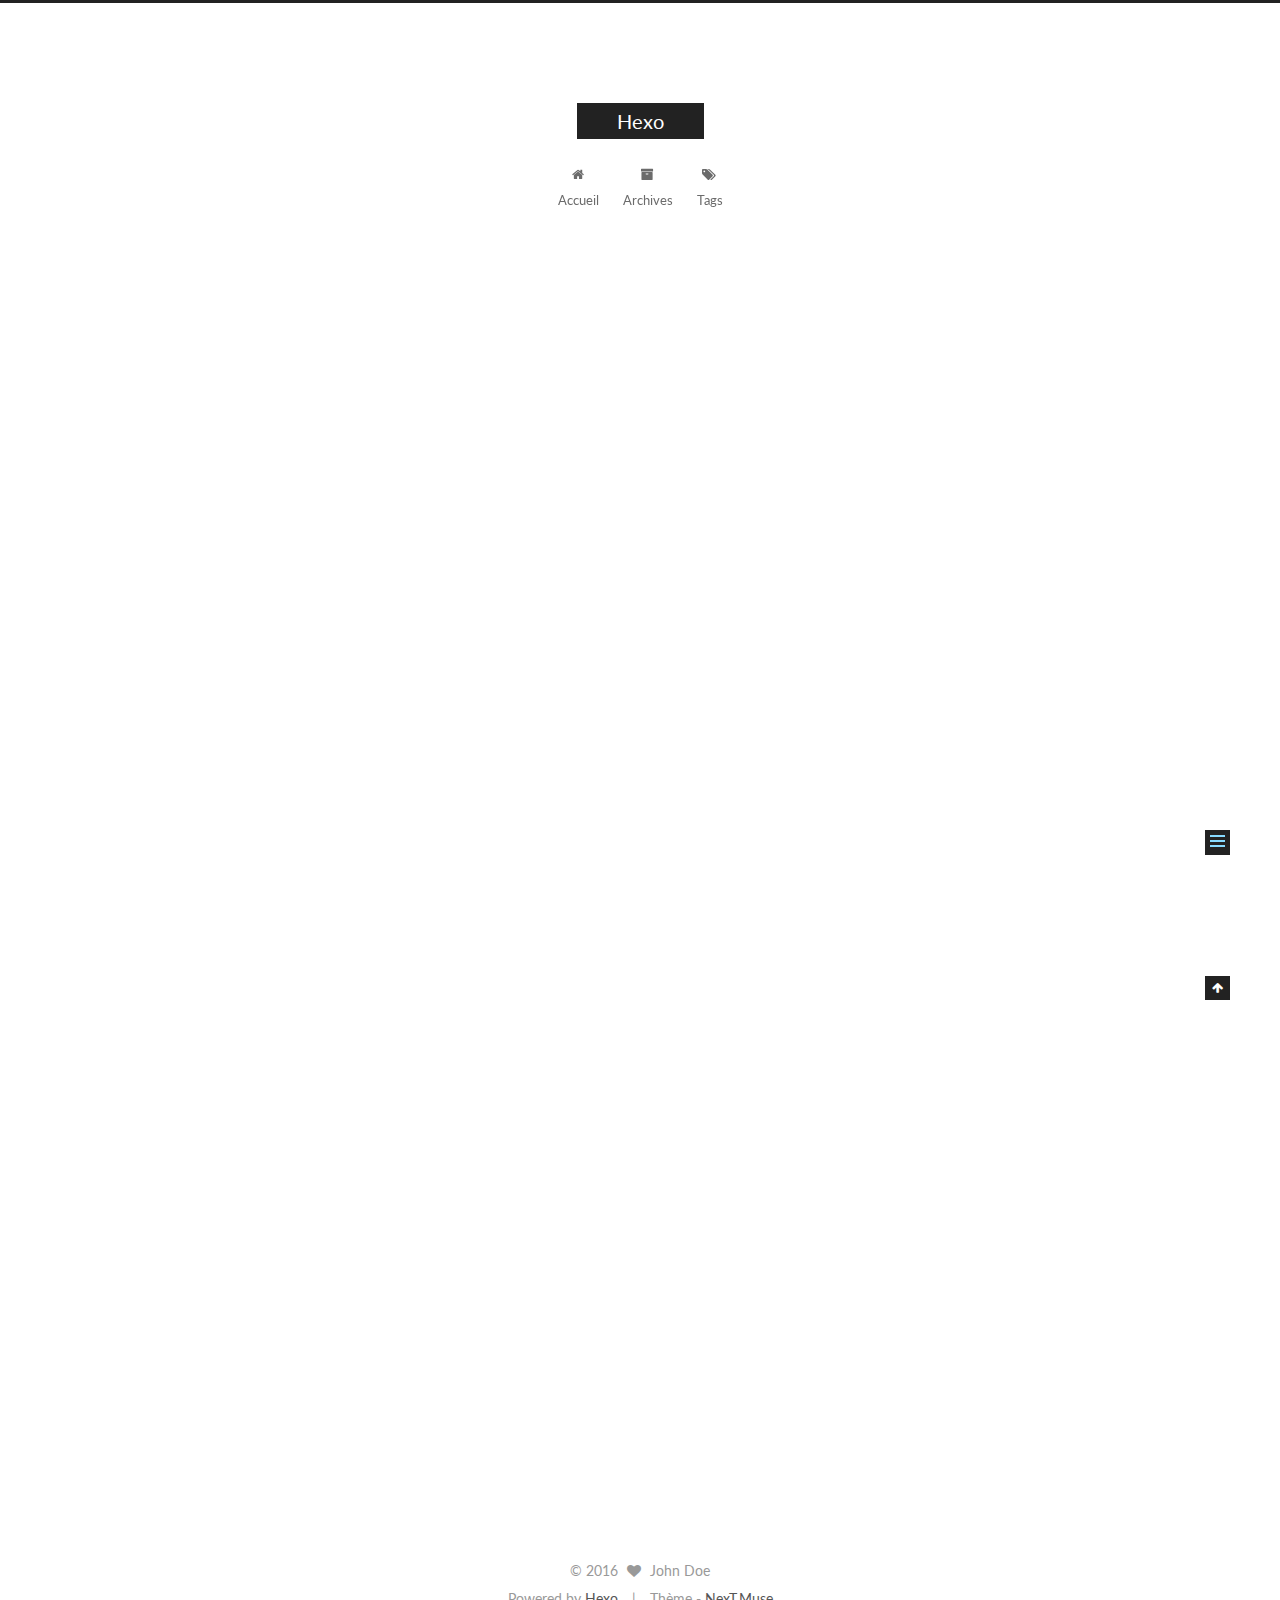
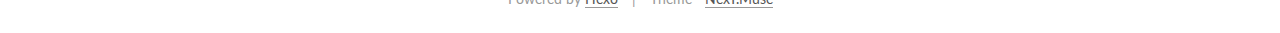
<file: 2016/05/24/hello-world副本 2/index.html>
<!doctype html>



  


<html class="theme-next muse use-motion">
<head>
  <meta charset="UTF-8"/>
<meta http-equiv="X-UA-Compatible" content="IE=edge,chrome=1" />
<meta name="viewport" content="width=device-width, initial-scale=1, maximum-scale=1"/>



<meta http-equiv="Cache-Control" content="no-transform" />
<meta http-equiv="Cache-Control" content="no-siteapp" />












  
  
  <link href="/vendors/fancybox/source/jquery.fancybox.css?v=2.1.5" rel="stylesheet" type="text/css" />




  
  
  
  

  
    
    
  

  

  

  

  

  
    
    
    <link href="//fonts.googleapis.com/css?family=Lato:300,300italic,400,400italic,700,700italic&subset=latin,latin-ext" rel="stylesheet" type="text/css">
  






<link href="/vendors/font-awesome/css/font-awesome.min.css?v=4.4.0" rel="stylesheet" type="text/css" />

<link href="/css/main.css?v=5.0.1" rel="stylesheet" type="text/css" />


  <meta name="keywords" content="Hexo, NexT" />








  <link rel="shortcut icon" type="image/x-icon" href="/favicon.ico?v=5.0.1" />






<meta name="description" content="Welcome to Hexo! This is your very first post. Check documentation for more info. If you get any problems when using Hexo, you can find the answer in troubleshooting or you can ask me on GitHub.
Quick">
<meta property="og:type" content="article">
<meta property="og:title" content="你好">
<meta property="og:url" content="http://yoursite.com/2016/05/24/hello-world副本 2/index.html">
<meta property="og:site_name" content="Hexo">
<meta property="og:description" content="Welcome to Hexo! This is your very first post. Check documentation for more info. If you get any problems when using Hexo, you can find the answer in troubleshooting or you can ask me on GitHub.
Quick">
<meta property="og:updated_time" content="2016-05-24T07:42:10.000Z">
<meta name="twitter:card" content="summary">
<meta name="twitter:title" content="你好">
<meta name="twitter:description" content="Welcome to Hexo! This is your very first post. Check documentation for more info. If you get any problems when using Hexo, you can find the answer in troubleshooting or you can ask me on GitHub.
Quick">



<script type="text/javascript" id="hexo.configuration">
  var NexT = window.NexT || {};
  var CONFIG = {
    scheme: 'Muse',
    sidebar: {"position":"left","display":"post"},
    fancybox: true,
    motion: true,
    duoshuo: {
      userId: 0,
      author: 'Author'
    }
  };
</script>

  <title> 你好 | Hexo </title>
</head>

<body itemscope itemtype="http://schema.org/WebPage" lang="">

  










  
  
    
  

  <div class="container one-collumn sidebar-position-left page-post-detail ">
    <div class="headband"></div>

    <header id="header" class="header" itemscope itemtype="http://schema.org/WPHeader">
      <div class="header-inner"><div class="site-meta ">
  

  <div class="custom-logo-site-title">
    <a href="/"  class="brand" rel="start">
      <span class="logo-line-before"><i></i></span>
      <span class="site-title">Hexo</span>
      <span class="logo-line-after"><i></i></span>
    </a>
  </div>
  <p class="site-subtitle"></p>
</div>

<div class="site-nav-toggle">
  <button>
    <span class="btn-bar"></span>
    <span class="btn-bar"></span>
    <span class="btn-bar"></span>
  </button>
</div>

<nav class="site-nav">
  

  
    <ul id="menu" class="menu">
      
        
        <li class="menu-item menu-item-home">
          <a href="/" rel="section">
            
              <i class="menu-item-icon fa fa-fw fa-home"></i> <br />
            
            Accueil
          </a>
        </li>
      
        
        <li class="menu-item menu-item-archives">
          <a href="/archives" rel="section">
            
              <i class="menu-item-icon fa fa-fw fa-archive"></i> <br />
            
            Archives
          </a>
        </li>
      
        
        <li class="menu-item menu-item-tags">
          <a href="/tags" rel="section">
            
              <i class="menu-item-icon fa fa-fw fa-tags"></i> <br />
            
            Tags
          </a>
        </li>
      

      
    </ul>
  

  
</nav>

 </div>
    </header>

    <main id="main" class="main">
      <div class="main-inner">
        <div class="content-wrap">
          <div id="content" class="content">
            

  <div id="posts" class="posts-expand">
    

  
  

  
  
  

  <article class="post post-type-normal " itemscope itemtype="http://schema.org/Article">

    
      <header class="post-header">

        
        
          <h1 class="post-title" itemprop="name headline">
            
            
              
                你好
              
            
          </h1>
        

        <div class="post-meta">
          <span class="post-time">
            <span class="post-meta-item-icon">
              <i class="fa fa-calendar-o"></i>
            </span>
            <span class="post-meta-item-text">Posté le</span>
            <time itemprop="dateCreated" datetime="2016-05-24T14:18:11+08:00" content="2016-05-24">
              2016-05-24
            </time>
          </span>

          

          
            
          

          

          
          

          
        </div>
      </header>
    


    <div class="post-body" itemprop="articleBody">

      
      

      
        <p>Welcome to <a href="https://hexo.io/" target="_blank" rel="external">Hexo</a>! This is your very first post. Check <a href="https://hexo.io/docs/" target="_blank" rel="external">documentation</a> for more info. If you get any problems when using Hexo, you can find the answer in <a href="https://hexo.io/docs/troubleshooting.html" target="_blank" rel="external">troubleshooting</a> or you can ask me on <a href="https://github.com/hexojs/hexo/issues" target="_blank" rel="external">GitHub</a>.</p>
<h2 id="Quick-Start"><a href="#Quick-Start" class="headerlink" title="Quick Start"></a>Quick Start</h2><h3 id="Create-a-new-post"><a href="#Create-a-new-post" class="headerlink" title="Create a new post"></a>Create a new post</h3><figure class="highlight bash"><table><tr><td class="gutter"><pre><span class="line">1</span><br></pre></td><td class="code"><pre><span class="line">$ hexo new <span class="string">"My New Post"</span></span><br></pre></td></tr></table></figure>
<p>More info: <a href="https://hexo.io/docs/writing.html" target="_blank" rel="external">Writing</a></p>
<h3 id="Run-server"><a href="#Run-server" class="headerlink" title="Run server"></a>Run server</h3><figure class="highlight bash"><table><tr><td class="gutter"><pre><span class="line">1</span><br></pre></td><td class="code"><pre><span class="line">$ hexo server</span><br></pre></td></tr></table></figure>
<p>More info: <a href="https://hexo.io/docs/server.html" target="_blank" rel="external">Server</a></p>
<h3 id="Generate-static-files"><a href="#Generate-static-files" class="headerlink" title="Generate static files"></a>Generate static files</h3><figure class="highlight bash"><table><tr><td class="gutter"><pre><span class="line">1</span><br></pre></td><td class="code"><pre><span class="line">$ hexo generate</span><br></pre></td></tr></table></figure>
<p>More info: <a href="https://hexo.io/docs/generating.html" target="_blank" rel="external">Generating</a></p>
<h3 id="Deploy-to-remote-sites"><a href="#Deploy-to-remote-sites" class="headerlink" title="Deploy to remote sites"></a>Deploy to remote sites</h3><figure class="highlight bash"><table><tr><td class="gutter"><pre><span class="line">1</span><br></pre></td><td class="code"><pre><span class="line">$ hexo deploy</span><br></pre></td></tr></table></figure>
<p>More info: <a href="https://hexo.io/docs/deployment.html" target="_blank" rel="external">Deployment</a></p>

      
    </div>

    <div>
      
        
      
    </div>

    <div>
      
        

      
    </div>

    <footer class="post-footer">
      

      
        <div class="post-nav">
          <div class="post-nav-next post-nav-item">
            
              <a href="/2016/05/24/hello-world副本 4/" rel="next" title="Hello World">
                <i class="fa fa-chevron-left"></i> Hello World
              </a>
            
          </div>

          <div class="post-nav-prev post-nav-item">
            
              <a href="/2016/05/24/hello-world/" rel="prev" title="Hello World">
                Hello World <i class="fa fa-chevron-right"></i>
              </a>
            
          </div>
        </div>
      

      
      
    </footer>
  </article>



    <div class="post-spread">
      
    </div>
  </div>


          </div>
          


          
  <div class="comments" id="comments">
    
  </div>


        </div>
        
          
  
  <div class="sidebar-toggle">
    <div class="sidebar-toggle-line-wrap">
      <span class="sidebar-toggle-line sidebar-toggle-line-first"></span>
      <span class="sidebar-toggle-line sidebar-toggle-line-middle"></span>
      <span class="sidebar-toggle-line sidebar-toggle-line-last"></span>
    </div>
  </div>

  <aside id="sidebar" class="sidebar">
    <div class="sidebar-inner">

      

      
        <ul class="sidebar-nav motion-element">
          <li class="sidebar-nav-toc sidebar-nav-active" data-target="post-toc-wrap" >
            Table Des Matières
          </li>
          <li class="sidebar-nav-overview" data-target="site-overview">
            Ensemble
          </li>
        </ul>
      

      <section class="site-overview sidebar-panel ">
        <div class="site-author motion-element" itemprop="author" itemscope itemtype="http://schema.org/Person">
          <img class="site-author-image" itemprop="image"
               src="/images/avatar.gif"
               alt="John Doe" />
          <p class="site-author-name" itemprop="name">John Doe</p>
          <p class="site-description motion-element" itemprop="description"></p>
        </div>
        <nav class="site-state motion-element">
          <div class="site-state-item site-state-posts">
            <a href="/archives">
              <span class="site-state-item-count">9</span>
              <span class="site-state-item-name">articles</span>
            </a>
          </div>

          

          

        </nav>

        

        <div class="links-of-author motion-element">
          
        </div>

        
        

        
        

      </section>

      
        <section class="post-toc-wrap motion-element sidebar-panel sidebar-panel-active">
          <div class="post-toc">
            
              
            
            
              <div class="post-toc-content"><ol class="nav"><li class="nav-item nav-level-2"><a class="nav-link" href="#Quick-Start"><span class="nav-number">1.</span> <span class="nav-text">Quick Start</span></a><ol class="nav-child"><li class="nav-item nav-level-3"><a class="nav-link" href="#Create-a-new-post"><span class="nav-number">1.1.</span> <span class="nav-text">Create a new post</span></a></li><li class="nav-item nav-level-3"><a class="nav-link" href="#Run-server"><span class="nav-number">1.2.</span> <span class="nav-text">Run server</span></a></li><li class="nav-item nav-level-3"><a class="nav-link" href="#Generate-static-files"><span class="nav-number">1.3.</span> <span class="nav-text">Generate static files</span></a></li><li class="nav-item nav-level-3"><a class="nav-link" href="#Deploy-to-remote-sites"><span class="nav-number">1.4.</span> <span class="nav-text">Deploy to remote sites</span></a></li></ol></li></ol></div>
            
          </div>
        </section>
      

    </div>
  </aside>


        
      </div>
    </main>

    <footer id="footer" class="footer">
      <div class="footer-inner">
        <div class="copyright" >
  
  &copy; 
  <span itemprop="copyrightYear">2016</span>
  <span class="with-love">
    <i class="fa fa-heart"></i>
  </span>
  <span class="author" itemprop="copyrightHolder">John Doe</span>
</div>

<div class="powered-by">
  Powered by <a class="theme-link" href="http://hexo.io">Hexo</a>
</div>

<div class="theme-info">
  Thème -
  <a class="theme-link" href="https://github.com/iissnan/hexo-theme-next">
    NexT.Muse
  </a>
</div>

        

        
      </div>
    </footer>

    <div class="back-to-top">
      <i class="fa fa-arrow-up"></i>
    </div>
  </div>

  

<script type="text/javascript">
  if (Object.prototype.toString.call(window.Promise) !== '[object Function]') {
    window.Promise = null;
  }
</script>









  



  
  <script type="text/javascript" src="/vendors/jquery/index.js?v=2.1.3"></script>

  
  <script type="text/javascript" src="/vendors/fastclick/lib/fastclick.min.js?v=1.0.6"></script>

  
  <script type="text/javascript" src="/vendors/jquery_lazyload/jquery.lazyload.js?v=1.9.7"></script>

  
  <script type="text/javascript" src="/vendors/velocity/velocity.min.js?v=1.2.1"></script>

  
  <script type="text/javascript" src="/vendors/velocity/velocity.ui.min.js?v=1.2.1"></script>

  
  <script type="text/javascript" src="/vendors/fancybox/source/jquery.fancybox.pack.js?v=2.1.5"></script>


  


  <script type="text/javascript" src="/js/src/utils.js?v=5.0.1"></script>

  <script type="text/javascript" src="/js/src/motion.js?v=5.0.1"></script>



  
  

  
  <script type="text/javascript" src="/js/src/scrollspy.js?v=5.0.1"></script>
<script type="text/javascript" src="/js/src/post-details.js?v=5.0.1"></script>



  


  <script type="text/javascript" src="/js/src/bootstrap.js?v=5.0.1"></script>



  



  



  
  
  

  

  

</body>
</html>
</file>
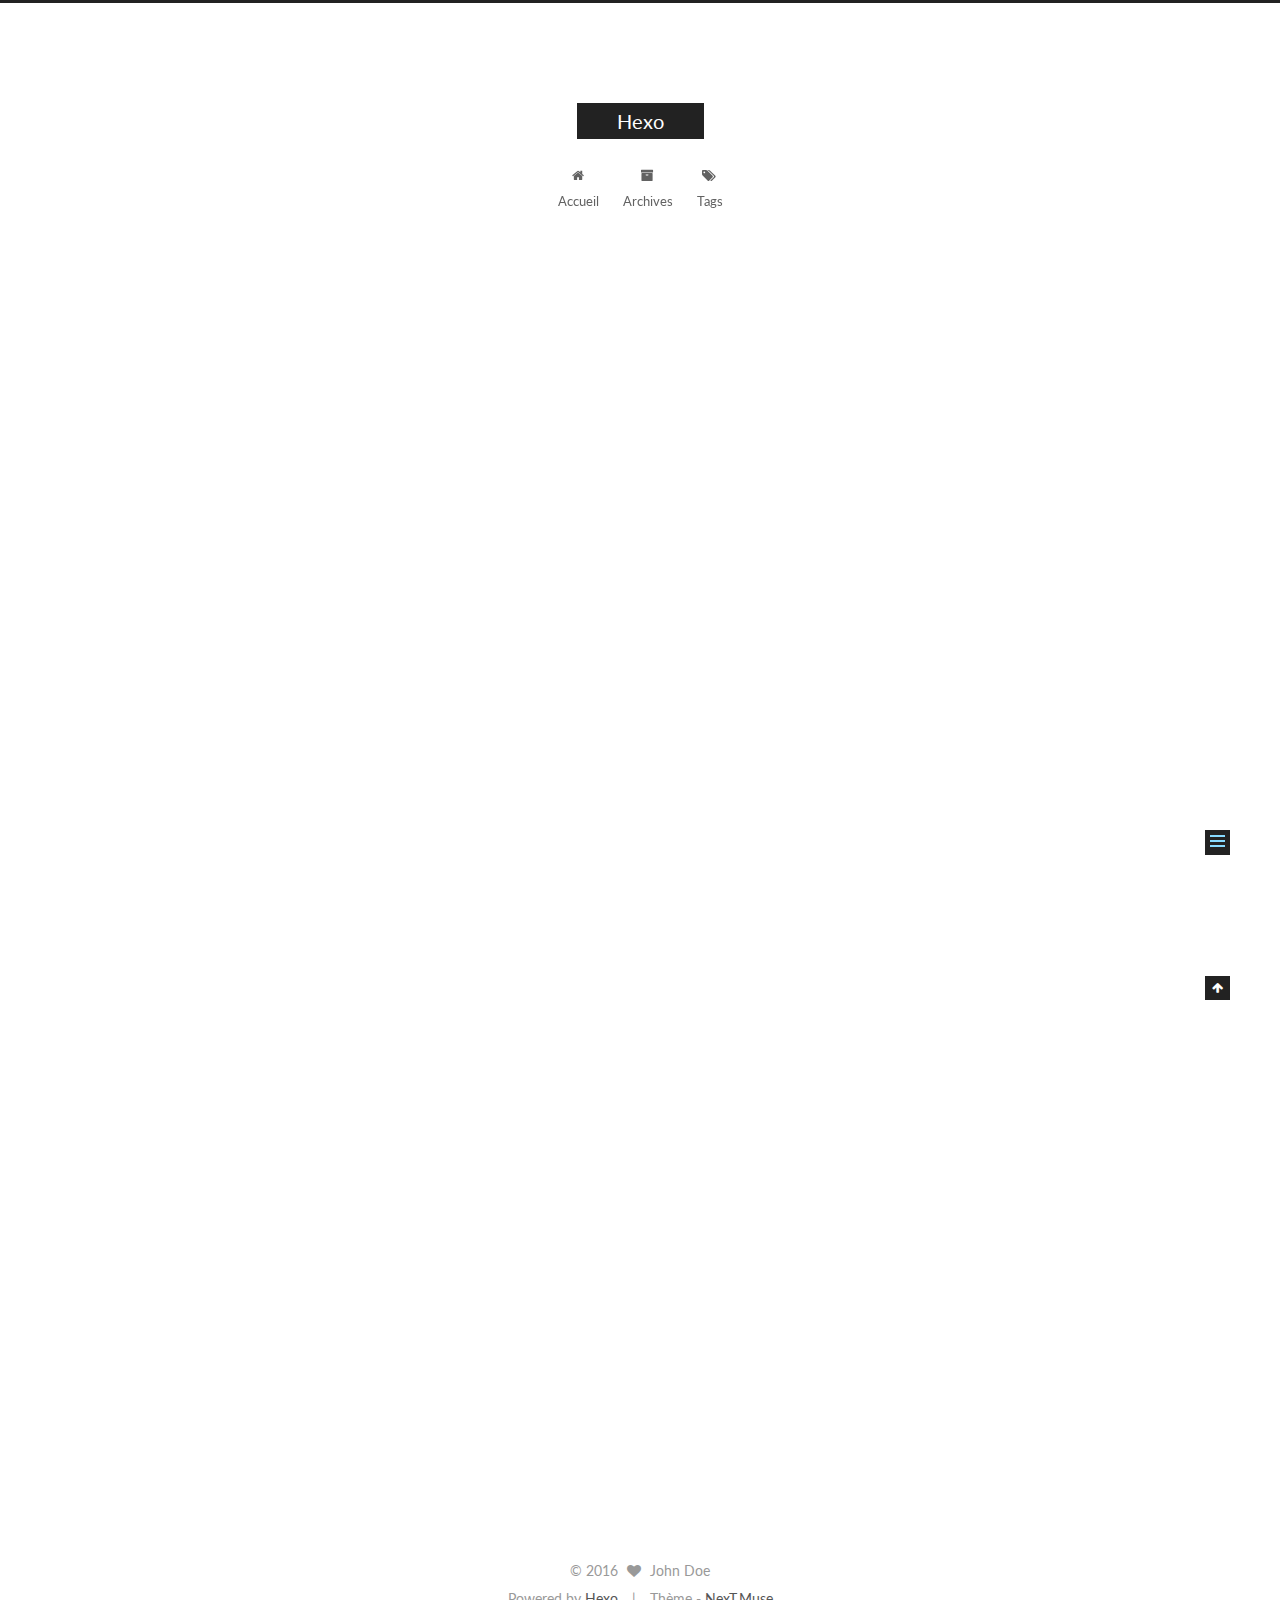
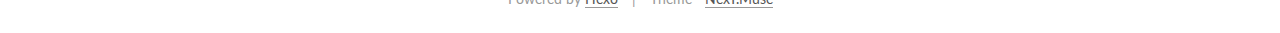
<file: 2016/05/24/hello-world副本 3/index.html>
<!doctype html>



  


<html class="theme-next muse use-motion">
<head>
  <meta charset="UTF-8"/>
<meta http-equiv="X-UA-Compatible" content="IE=edge,chrome=1" />
<meta name="viewport" content="width=device-width, initial-scale=1, maximum-scale=1"/>



<meta http-equiv="Cache-Control" content="no-transform" />
<meta http-equiv="Cache-Control" content="no-siteapp" />












  
  
  <link href="/vendors/fancybox/source/jquery.fancybox.css?v=2.1.5" rel="stylesheet" type="text/css" />




  
  
  
  

  
    
    
  

  

  

  

  

  
    
    
    <link href="//fonts.googleapis.com/css?family=Lato:300,300italic,400,400italic,700,700italic&subset=latin,latin-ext" rel="stylesheet" type="text/css">
  






<link href="/vendors/font-awesome/css/font-awesome.min.css?v=4.4.0" rel="stylesheet" type="text/css" />

<link href="/css/main.css?v=5.0.1" rel="stylesheet" type="text/css" />


  <meta name="keywords" content="Hexo, NexT" />








  <link rel="shortcut icon" type="image/x-icon" href="/favicon.ico?v=5.0.1" />






<meta name="description" content="Welcome to Hexo! This is your very first post. Check documentation for more info. If you get any problems when using Hexo, you can find the answer in troubleshooting or you can ask me on GitHub.
Quick">
<meta property="og:type" content="article">
<meta property="og:title" content="Hello World">
<meta property="og:url" content="http://yoursite.com/2016/05/24/hello-world副本 3/index.html">
<meta property="og:site_name" content="Hexo">
<meta property="og:description" content="Welcome to Hexo! This is your very first post. Check documentation for more info. If you get any problems when using Hexo, you can find the answer in troubleshooting or you can ask me on GitHub.
Quick">
<meta property="og:updated_time" content="2016-05-24T06:18:11.000Z">
<meta name="twitter:card" content="summary">
<meta name="twitter:title" content="Hello World">
<meta name="twitter:description" content="Welcome to Hexo! This is your very first post. Check documentation for more info. If you get any problems when using Hexo, you can find the answer in troubleshooting or you can ask me on GitHub.
Quick">



<script type="text/javascript" id="hexo.configuration">
  var NexT = window.NexT || {};
  var CONFIG = {
    scheme: 'Muse',
    sidebar: {"position":"left","display":"post"},
    fancybox: true,
    motion: true,
    duoshuo: {
      userId: 0,
      author: 'Author'
    }
  };
</script>

  <title> Hello World | Hexo </title>
</head>

<body itemscope itemtype="http://schema.org/WebPage" lang="">

  










  
  
    
  

  <div class="container one-collumn sidebar-position-left page-post-detail ">
    <div class="headband"></div>

    <header id="header" class="header" itemscope itemtype="http://schema.org/WPHeader">
      <div class="header-inner"><div class="site-meta ">
  

  <div class="custom-logo-site-title">
    <a href="/"  class="brand" rel="start">
      <span class="logo-line-before"><i></i></span>
      <span class="site-title">Hexo</span>
      <span class="logo-line-after"><i></i></span>
    </a>
  </div>
  <p class="site-subtitle"></p>
</div>

<div class="site-nav-toggle">
  <button>
    <span class="btn-bar"></span>
    <span class="btn-bar"></span>
    <span class="btn-bar"></span>
  </button>
</div>

<nav class="site-nav">
  

  
    <ul id="menu" class="menu">
      
        
        <li class="menu-item menu-item-home">
          <a href="/" rel="section">
            
              <i class="menu-item-icon fa fa-fw fa-home"></i> <br />
            
            Accueil
          </a>
        </li>
      
        
        <li class="menu-item menu-item-archives">
          <a href="/archives" rel="section">
            
              <i class="menu-item-icon fa fa-fw fa-archive"></i> <br />
            
            Archives
          </a>
        </li>
      
        
        <li class="menu-item menu-item-tags">
          <a href="/tags" rel="section">
            
              <i class="menu-item-icon fa fa-fw fa-tags"></i> <br />
            
            Tags
          </a>
        </li>
      

      
    </ul>
  

  
</nav>

 </div>
    </header>

    <main id="main" class="main">
      <div class="main-inner">
        <div class="content-wrap">
          <div id="content" class="content">
            

  <div id="posts" class="posts-expand">
    

  
  

  
  
  

  <article class="post post-type-normal " itemscope itemtype="http://schema.org/Article">

    
      <header class="post-header">

        
        
          <h1 class="post-title" itemprop="name headline">
            
            
              
                Hello World
              
            
          </h1>
        

        <div class="post-meta">
          <span class="post-time">
            <span class="post-meta-item-icon">
              <i class="fa fa-calendar-o"></i>
            </span>
            <span class="post-meta-item-text">Posté le</span>
            <time itemprop="dateCreated" datetime="2016-05-24T14:18:11+08:00" content="2016-05-24">
              2016-05-24
            </time>
          </span>

          

          
            
          

          

          
          

          
        </div>
      </header>
    


    <div class="post-body" itemprop="articleBody">

      
      

      
        <p>Welcome to <a href="https://hexo.io/" target="_blank" rel="external">Hexo</a>! This is your very first post. Check <a href="https://hexo.io/docs/" target="_blank" rel="external">documentation</a> for more info. If you get any problems when using Hexo, you can find the answer in <a href="https://hexo.io/docs/troubleshooting.html" target="_blank" rel="external">troubleshooting</a> or you can ask me on <a href="https://github.com/hexojs/hexo/issues" target="_blank" rel="external">GitHub</a>.</p>
<h2 id="Quick-Start"><a href="#Quick-Start" class="headerlink" title="Quick Start"></a>Quick Start</h2><h3 id="Create-a-new-post"><a href="#Create-a-new-post" class="headerlink" title="Create a new post"></a>Create a new post</h3><figure class="highlight bash"><table><tr><td class="gutter"><pre><span class="line">1</span><br></pre></td><td class="code"><pre><span class="line">$ hexo new <span class="string">"My New Post"</span></span><br></pre></td></tr></table></figure>
<p>More info: <a href="https://hexo.io/docs/writing.html" target="_blank" rel="external">Writing</a></p>
<h3 id="Run-server"><a href="#Run-server" class="headerlink" title="Run server"></a>Run server</h3><figure class="highlight bash"><table><tr><td class="gutter"><pre><span class="line">1</span><br></pre></td><td class="code"><pre><span class="line">$ hexo server</span><br></pre></td></tr></table></figure>
<p>More info: <a href="https://hexo.io/docs/server.html" target="_blank" rel="external">Server</a></p>
<h3 id="Generate-static-files"><a href="#Generate-static-files" class="headerlink" title="Generate static files"></a>Generate static files</h3><figure class="highlight bash"><table><tr><td class="gutter"><pre><span class="line">1</span><br></pre></td><td class="code"><pre><span class="line">$ hexo generate</span><br></pre></td></tr></table></figure>
<p>More info: <a href="https://hexo.io/docs/generating.html" target="_blank" rel="external">Generating</a></p>
<h3 id="Deploy-to-remote-sites"><a href="#Deploy-to-remote-sites" class="headerlink" title="Deploy to remote sites"></a>Deploy to remote sites</h3><figure class="highlight bash"><table><tr><td class="gutter"><pre><span class="line">1</span><br></pre></td><td class="code"><pre><span class="line">$ hexo deploy</span><br></pre></td></tr></table></figure>
<p>More info: <a href="https://hexo.io/docs/deployment.html" target="_blank" rel="external">Deployment</a></p>

      
    </div>

    <div>
      
        
      
    </div>

    <div>
      
        

      
    </div>

    <footer class="post-footer">
      

      
        <div class="post-nav">
          <div class="post-nav-next post-nav-item">
            
          </div>

          <div class="post-nav-prev post-nav-item">
            
              <a href="/2016/05/24/hello-world副本/" rel="prev" title="Hello World">
                Hello World <i class="fa fa-chevron-right"></i>
              </a>
            
          </div>
        </div>
      

      
      
    </footer>
  </article>



    <div class="post-spread">
      
    </div>
  </div>


          </div>
          


          
  <div class="comments" id="comments">
    
  </div>


        </div>
        
          
  
  <div class="sidebar-toggle">
    <div class="sidebar-toggle-line-wrap">
      <span class="sidebar-toggle-line sidebar-toggle-line-first"></span>
      <span class="sidebar-toggle-line sidebar-toggle-line-middle"></span>
      <span class="sidebar-toggle-line sidebar-toggle-line-last"></span>
    </div>
  </div>

  <aside id="sidebar" class="sidebar">
    <div class="sidebar-inner">

      

      
        <ul class="sidebar-nav motion-element">
          <li class="sidebar-nav-toc sidebar-nav-active" data-target="post-toc-wrap" >
            Table Des Matières
          </li>
          <li class="sidebar-nav-overview" data-target="site-overview">
            Ensemble
          </li>
        </ul>
      

      <section class="site-overview sidebar-panel ">
        <div class="site-author motion-element" itemprop="author" itemscope itemtype="http://schema.org/Person">
          <img class="site-author-image" itemprop="image"
               src="/images/avatar.gif"
               alt="John Doe" />
          <p class="site-author-name" itemprop="name">John Doe</p>
          <p class="site-description motion-element" itemprop="description"></p>
        </div>
        <nav class="site-state motion-element">
          <div class="site-state-item site-state-posts">
            <a href="/archives">
              <span class="site-state-item-count">9</span>
              <span class="site-state-item-name">articles</span>
            </a>
          </div>

          

          

        </nav>

        

        <div class="links-of-author motion-element">
          
        </div>

        
        

        
        

      </section>

      
        <section class="post-toc-wrap motion-element sidebar-panel sidebar-panel-active">
          <div class="post-toc">
            
              
            
            
              <div class="post-toc-content"><ol class="nav"><li class="nav-item nav-level-2"><a class="nav-link" href="#Quick-Start"><span class="nav-number">1.</span> <span class="nav-text">Quick Start</span></a><ol class="nav-child"><li class="nav-item nav-level-3"><a class="nav-link" href="#Create-a-new-post"><span class="nav-number">1.1.</span> <span class="nav-text">Create a new post</span></a></li><li class="nav-item nav-level-3"><a class="nav-link" href="#Run-server"><span class="nav-number">1.2.</span> <span class="nav-text">Run server</span></a></li><li class="nav-item nav-level-3"><a class="nav-link" href="#Generate-static-files"><span class="nav-number">1.3.</span> <span class="nav-text">Generate static files</span></a></li><li class="nav-item nav-level-3"><a class="nav-link" href="#Deploy-to-remote-sites"><span class="nav-number">1.4.</span> <span class="nav-text">Deploy to remote sites</span></a></li></ol></li></ol></div>
            
          </div>
        </section>
      

    </div>
  </aside>


        
      </div>
    </main>

    <footer id="footer" class="footer">
      <div class="footer-inner">
        <div class="copyright" >
  
  &copy; 
  <span itemprop="copyrightYear">2016</span>
  <span class="with-love">
    <i class="fa fa-heart"></i>
  </span>
  <span class="author" itemprop="copyrightHolder">John Doe</span>
</div>

<div class="powered-by">
  Powered by <a class="theme-link" href="http://hexo.io">Hexo</a>
</div>

<div class="theme-info">
  Thème -
  <a class="theme-link" href="https://github.com/iissnan/hexo-theme-next">
    NexT.Muse
  </a>
</div>

        

        
      </div>
    </footer>

    <div class="back-to-top">
      <i class="fa fa-arrow-up"></i>
    </div>
  </div>

  

<script type="text/javascript">
  if (Object.prototype.toString.call(window.Promise) !== '[object Function]') {
    window.Promise = null;
  }
</script>









  



  
  <script type="text/javascript" src="/vendors/jquery/index.js?v=2.1.3"></script>

  
  <script type="text/javascript" src="/vendors/fastclick/lib/fastclick.min.js?v=1.0.6"></script>

  
  <script type="text/javascript" src="/vendors/jquery_lazyload/jquery.lazyload.js?v=1.9.7"></script>

  
  <script type="text/javascript" src="/vendors/velocity/velocity.min.js?v=1.2.1"></script>

  
  <script type="text/javascript" src="/vendors/velocity/velocity.ui.min.js?v=1.2.1"></script>

  
  <script type="text/javascript" src="/vendors/fancybox/source/jquery.fancybox.pack.js?v=2.1.5"></script>


  


  <script type="text/javascript" src="/js/src/utils.js?v=5.0.1"></script>

  <script type="text/javascript" src="/js/src/motion.js?v=5.0.1"></script>



  
  

  
  <script type="text/javascript" src="/js/src/scrollspy.js?v=5.0.1"></script>
<script type="text/javascript" src="/js/src/post-details.js?v=5.0.1"></script>



  


  <script type="text/javascript" src="/js/src/bootstrap.js?v=5.0.1"></script>



  



  



  
  
  

  

  

</body>
</html>
</file>
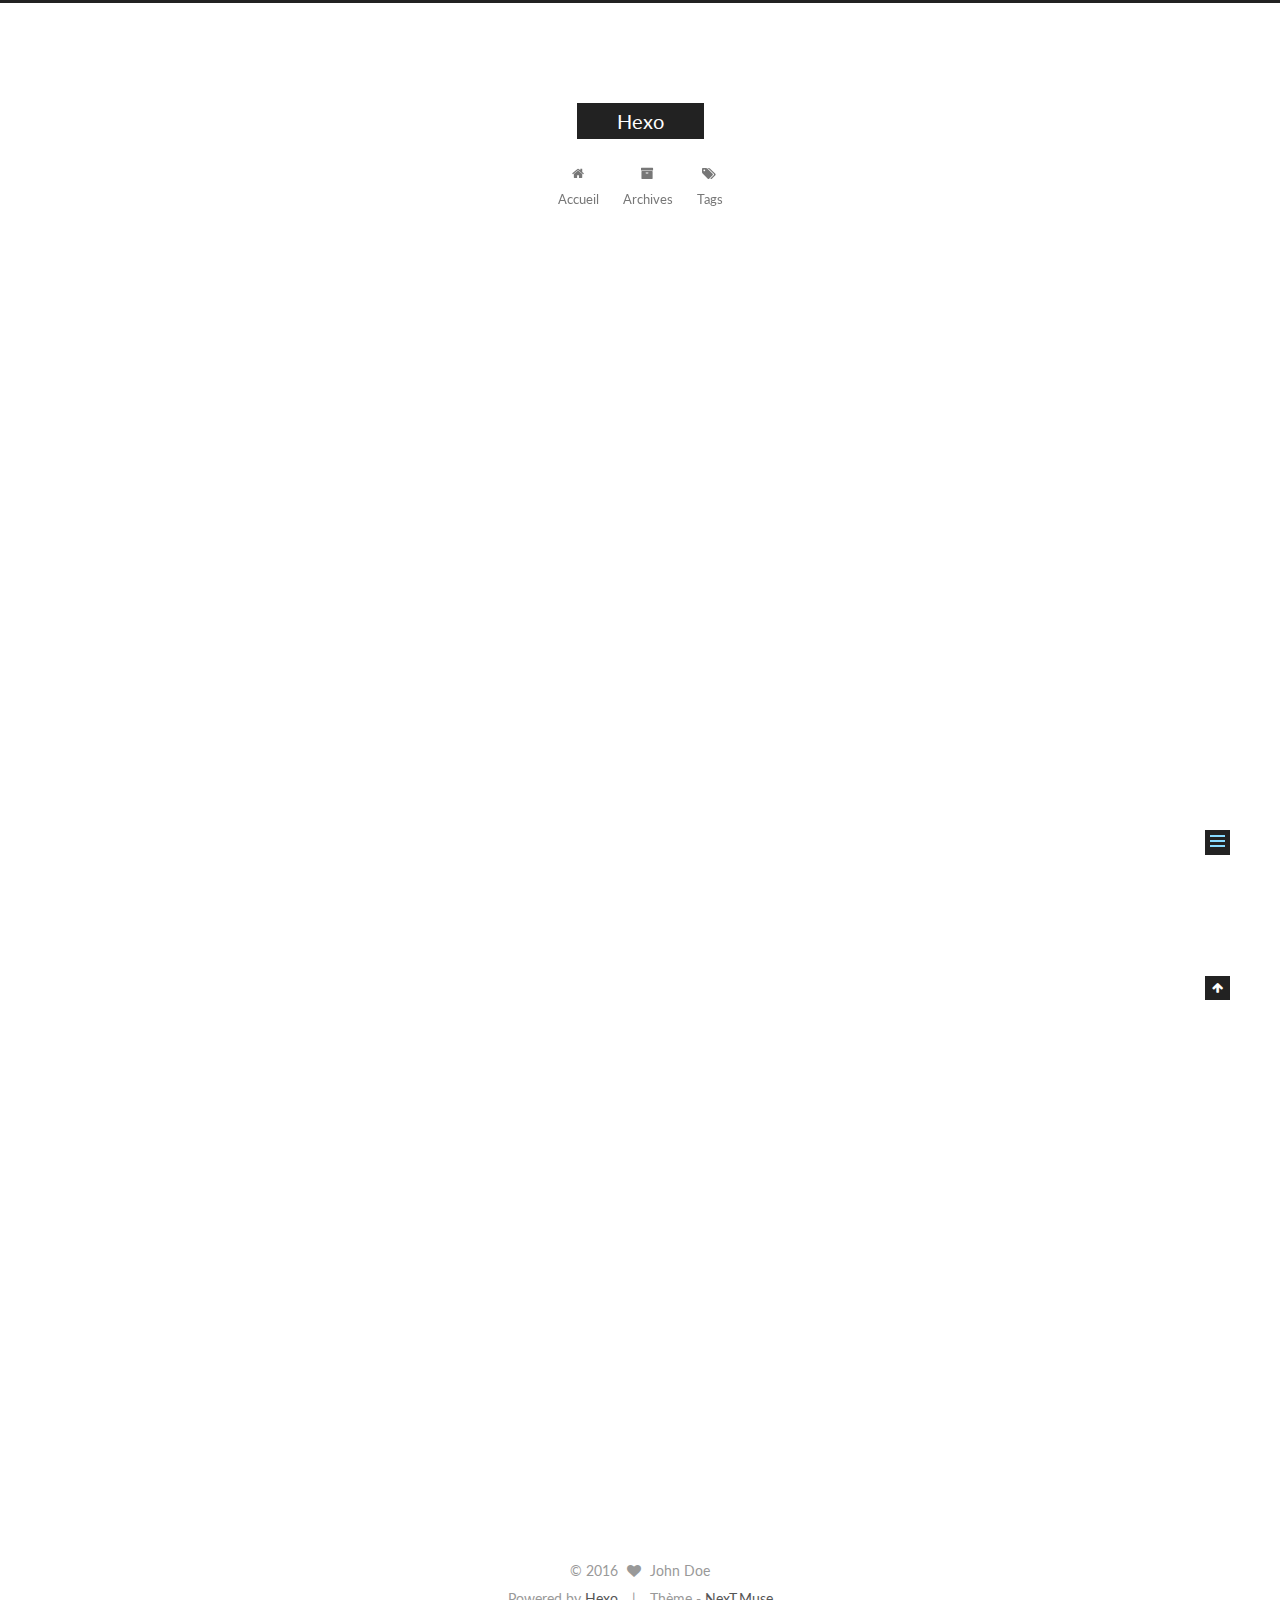
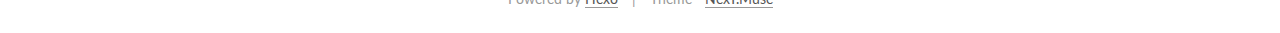
<file: 2016/05/24/hello-world副本 4/index.html>
<!doctype html>



  


<html class="theme-next muse use-motion">
<head>
  <meta charset="UTF-8"/>
<meta http-equiv="X-UA-Compatible" content="IE=edge,chrome=1" />
<meta name="viewport" content="width=device-width, initial-scale=1, maximum-scale=1"/>



<meta http-equiv="Cache-Control" content="no-transform" />
<meta http-equiv="Cache-Control" content="no-siteapp" />












  
  
  <link href="/vendors/fancybox/source/jquery.fancybox.css?v=2.1.5" rel="stylesheet" type="text/css" />




  
  
  
  

  
    
    
  

  

  

  

  

  
    
    
    <link href="//fonts.googleapis.com/css?family=Lato:300,300italic,400,400italic,700,700italic&subset=latin,latin-ext" rel="stylesheet" type="text/css">
  






<link href="/vendors/font-awesome/css/font-awesome.min.css?v=4.4.0" rel="stylesheet" type="text/css" />

<link href="/css/main.css?v=5.0.1" rel="stylesheet" type="text/css" />


  <meta name="keywords" content="Hexo, NexT" />








  <link rel="shortcut icon" type="image/x-icon" href="/favicon.ico?v=5.0.1" />






<meta name="description" content="Welcome to Hexo! This is your very first post. Check documentation for more info. If you get any problems when using Hexo, you can find the answer in troubleshooting or you can ask me on GitHub.
Quick">
<meta property="og:type" content="article">
<meta property="og:title" content="Hello World">
<meta property="og:url" content="http://yoursite.com/2016/05/24/hello-world副本 4/index.html">
<meta property="og:site_name" content="Hexo">
<meta property="og:description" content="Welcome to Hexo! This is your very first post. Check documentation for more info. If you get any problems when using Hexo, you can find the answer in troubleshooting or you can ask me on GitHub.
Quick">
<meta property="og:updated_time" content="2016-05-24T06:18:11.000Z">
<meta name="twitter:card" content="summary">
<meta name="twitter:title" content="Hello World">
<meta name="twitter:description" content="Welcome to Hexo! This is your very first post. Check documentation for more info. If you get any problems when using Hexo, you can find the answer in troubleshooting or you can ask me on GitHub.
Quick">



<script type="text/javascript" id="hexo.configuration">
  var NexT = window.NexT || {};
  var CONFIG = {
    scheme: 'Muse',
    sidebar: {"position":"left","display":"post"},
    fancybox: true,
    motion: true,
    duoshuo: {
      userId: 0,
      author: 'Author'
    }
  };
</script>

  <title> Hello World | Hexo </title>
</head>

<body itemscope itemtype="http://schema.org/WebPage" lang="">

  










  
  
    
  

  <div class="container one-collumn sidebar-position-left page-post-detail ">
    <div class="headband"></div>

    <header id="header" class="header" itemscope itemtype="http://schema.org/WPHeader">
      <div class="header-inner"><div class="site-meta ">
  

  <div class="custom-logo-site-title">
    <a href="/"  class="brand" rel="start">
      <span class="logo-line-before"><i></i></span>
      <span class="site-title">Hexo</span>
      <span class="logo-line-after"><i></i></span>
    </a>
  </div>
  <p class="site-subtitle"></p>
</div>

<div class="site-nav-toggle">
  <button>
    <span class="btn-bar"></span>
    <span class="btn-bar"></span>
    <span class="btn-bar"></span>
  </button>
</div>

<nav class="site-nav">
  

  
    <ul id="menu" class="menu">
      
        
        <li class="menu-item menu-item-home">
          <a href="/" rel="section">
            
              <i class="menu-item-icon fa fa-fw fa-home"></i> <br />
            
            Accueil
          </a>
        </li>
      
        
        <li class="menu-item menu-item-archives">
          <a href="/archives" rel="section">
            
              <i class="menu-item-icon fa fa-fw fa-archive"></i> <br />
            
            Archives
          </a>
        </li>
      
        
        <li class="menu-item menu-item-tags">
          <a href="/tags" rel="section">
            
              <i class="menu-item-icon fa fa-fw fa-tags"></i> <br />
            
            Tags
          </a>
        </li>
      

      
    </ul>
  

  
</nav>

 </div>
    </header>

    <main id="main" class="main">
      <div class="main-inner">
        <div class="content-wrap">
          <div id="content" class="content">
            

  <div id="posts" class="posts-expand">
    

  
  

  
  
  

  <article class="post post-type-normal " itemscope itemtype="http://schema.org/Article">

    
      <header class="post-header">

        
        
          <h1 class="post-title" itemprop="name headline">
            
            
              
                Hello World
              
            
          </h1>
        

        <div class="post-meta">
          <span class="post-time">
            <span class="post-meta-item-icon">
              <i class="fa fa-calendar-o"></i>
            </span>
            <span class="post-meta-item-text">Posté le</span>
            <time itemprop="dateCreated" datetime="2016-05-24T14:18:11+08:00" content="2016-05-24">
              2016-05-24
            </time>
          </span>

          

          
            
          

          

          
          

          
        </div>
      </header>
    


    <div class="post-body" itemprop="articleBody">

      
      

      
        <p>Welcome to <a href="https://hexo.io/" target="_blank" rel="external">Hexo</a>! This is your very first post. Check <a href="https://hexo.io/docs/" target="_blank" rel="external">documentation</a> for more info. If you get any problems when using Hexo, you can find the answer in <a href="https://hexo.io/docs/troubleshooting.html" target="_blank" rel="external">troubleshooting</a> or you can ask me on <a href="https://github.com/hexojs/hexo/issues" target="_blank" rel="external">GitHub</a>.</p>
<h2 id="Quick-Start"><a href="#Quick-Start" class="headerlink" title="Quick Start"></a>Quick Start</h2><h3 id="Create-a-new-post"><a href="#Create-a-new-post" class="headerlink" title="Create a new post"></a>Create a new post</h3><figure class="highlight bash"><table><tr><td class="gutter"><pre><span class="line">1</span><br></pre></td><td class="code"><pre><span class="line">$ hexo new <span class="string">"My New Post"</span></span><br></pre></td></tr></table></figure>
<p>More info: <a href="https://hexo.io/docs/writing.html" target="_blank" rel="external">Writing</a></p>
<h3 id="Run-server"><a href="#Run-server" class="headerlink" title="Run server"></a>Run server</h3><figure class="highlight bash"><table><tr><td class="gutter"><pre><span class="line">1</span><br></pre></td><td class="code"><pre><span class="line">$ hexo server</span><br></pre></td></tr></table></figure>
<p>More info: <a href="https://hexo.io/docs/server.html" target="_blank" rel="external">Server</a></p>
<h3 id="Generate-static-files"><a href="#Generate-static-files" class="headerlink" title="Generate static files"></a>Generate static files</h3><figure class="highlight bash"><table><tr><td class="gutter"><pre><span class="line">1</span><br></pre></td><td class="code"><pre><span class="line">$ hexo generate</span><br></pre></td></tr></table></figure>
<p>More info: <a href="https://hexo.io/docs/generating.html" target="_blank" rel="external">Generating</a></p>
<h3 id="Deploy-to-remote-sites"><a href="#Deploy-to-remote-sites" class="headerlink" title="Deploy to remote sites"></a>Deploy to remote sites</h3><figure class="highlight bash"><table><tr><td class="gutter"><pre><span class="line">1</span><br></pre></td><td class="code"><pre><span class="line">$ hexo deploy</span><br></pre></td></tr></table></figure>
<p>More info: <a href="https://hexo.io/docs/deployment.html" target="_blank" rel="external">Deployment</a></p>

      
    </div>

    <div>
      
        
      
    </div>

    <div>
      
        

      
    </div>

    <footer class="post-footer">
      

      
        <div class="post-nav">
          <div class="post-nav-next post-nav-item">
            
              <a href="/2016/05/24/hello-world副本 5/" rel="next" title="Hello World">
                <i class="fa fa-chevron-left"></i> Hello World
              </a>
            
          </div>

          <div class="post-nav-prev post-nav-item">
            
              <a href="/2016/05/24/hello-world副本 2/" rel="prev" title="你好">
                你好 <i class="fa fa-chevron-right"></i>
              </a>
            
          </div>
        </div>
      

      
      
    </footer>
  </article>



    <div class="post-spread">
      
    </div>
  </div>


          </div>
          


          
  <div class="comments" id="comments">
    
  </div>


        </div>
        
          
  
  <div class="sidebar-toggle">
    <div class="sidebar-toggle-line-wrap">
      <span class="sidebar-toggle-line sidebar-toggle-line-first"></span>
      <span class="sidebar-toggle-line sidebar-toggle-line-middle"></span>
      <span class="sidebar-toggle-line sidebar-toggle-line-last"></span>
    </div>
  </div>

  <aside id="sidebar" class="sidebar">
    <div class="sidebar-inner">

      

      
        <ul class="sidebar-nav motion-element">
          <li class="sidebar-nav-toc sidebar-nav-active" data-target="post-toc-wrap" >
            Table Des Matières
          </li>
          <li class="sidebar-nav-overview" data-target="site-overview">
            Ensemble
          </li>
        </ul>
      

      <section class="site-overview sidebar-panel ">
        <div class="site-author motion-element" itemprop="author" itemscope itemtype="http://schema.org/Person">
          <img class="site-author-image" itemprop="image"
               src="/images/avatar.gif"
               alt="John Doe" />
          <p class="site-author-name" itemprop="name">John Doe</p>
          <p class="site-description motion-element" itemprop="description"></p>
        </div>
        <nav class="site-state motion-element">
          <div class="site-state-item site-state-posts">
            <a href="/archives">
              <span class="site-state-item-count">9</span>
              <span class="site-state-item-name">articles</span>
            </a>
          </div>

          

          

        </nav>

        

        <div class="links-of-author motion-element">
          
        </div>

        
        

        
        

      </section>

      
        <section class="post-toc-wrap motion-element sidebar-panel sidebar-panel-active">
          <div class="post-toc">
            
              
            
            
              <div class="post-toc-content"><ol class="nav"><li class="nav-item nav-level-2"><a class="nav-link" href="#Quick-Start"><span class="nav-number">1.</span> <span class="nav-text">Quick Start</span></a><ol class="nav-child"><li class="nav-item nav-level-3"><a class="nav-link" href="#Create-a-new-post"><span class="nav-number">1.1.</span> <span class="nav-text">Create a new post</span></a></li><li class="nav-item nav-level-3"><a class="nav-link" href="#Run-server"><span class="nav-number">1.2.</span> <span class="nav-text">Run server</span></a></li><li class="nav-item nav-level-3"><a class="nav-link" href="#Generate-static-files"><span class="nav-number">1.3.</span> <span class="nav-text">Generate static files</span></a></li><li class="nav-item nav-level-3"><a class="nav-link" href="#Deploy-to-remote-sites"><span class="nav-number">1.4.</span> <span class="nav-text">Deploy to remote sites</span></a></li></ol></li></ol></div>
            
          </div>
        </section>
      

    </div>
  </aside>


        
      </div>
    </main>

    <footer id="footer" class="footer">
      <div class="footer-inner">
        <div class="copyright" >
  
  &copy; 
  <span itemprop="copyrightYear">2016</span>
  <span class="with-love">
    <i class="fa fa-heart"></i>
  </span>
  <span class="author" itemprop="copyrightHolder">John Doe</span>
</div>

<div class="powered-by">
  Powered by <a class="theme-link" href="http://hexo.io">Hexo</a>
</div>

<div class="theme-info">
  Thème -
  <a class="theme-link" href="https://github.com/iissnan/hexo-theme-next">
    NexT.Muse
  </a>
</div>

        

        
      </div>
    </footer>

    <div class="back-to-top">
      <i class="fa fa-arrow-up"></i>
    </div>
  </div>

  

<script type="text/javascript">
  if (Object.prototype.toString.call(window.Promise) !== '[object Function]') {
    window.Promise = null;
  }
</script>









  



  
  <script type="text/javascript" src="/vendors/jquery/index.js?v=2.1.3"></script>

  
  <script type="text/javascript" src="/vendors/fastclick/lib/fastclick.min.js?v=1.0.6"></script>

  
  <script type="text/javascript" src="/vendors/jquery_lazyload/jquery.lazyload.js?v=1.9.7"></script>

  
  <script type="text/javascript" src="/vendors/velocity/velocity.min.js?v=1.2.1"></script>

  
  <script type="text/javascript" src="/vendors/velocity/velocity.ui.min.js?v=1.2.1"></script>

  
  <script type="text/javascript" src="/vendors/fancybox/source/jquery.fancybox.pack.js?v=2.1.5"></script>


  


  <script type="text/javascript" src="/js/src/utils.js?v=5.0.1"></script>

  <script type="text/javascript" src="/js/src/motion.js?v=5.0.1"></script>



  
  

  
  <script type="text/javascript" src="/js/src/scrollspy.js?v=5.0.1"></script>
<script type="text/javascript" src="/js/src/post-details.js?v=5.0.1"></script>



  


  <script type="text/javascript" src="/js/src/bootstrap.js?v=5.0.1"></script>



  



  



  
  
  

  

  

</body>
</html>
</file>
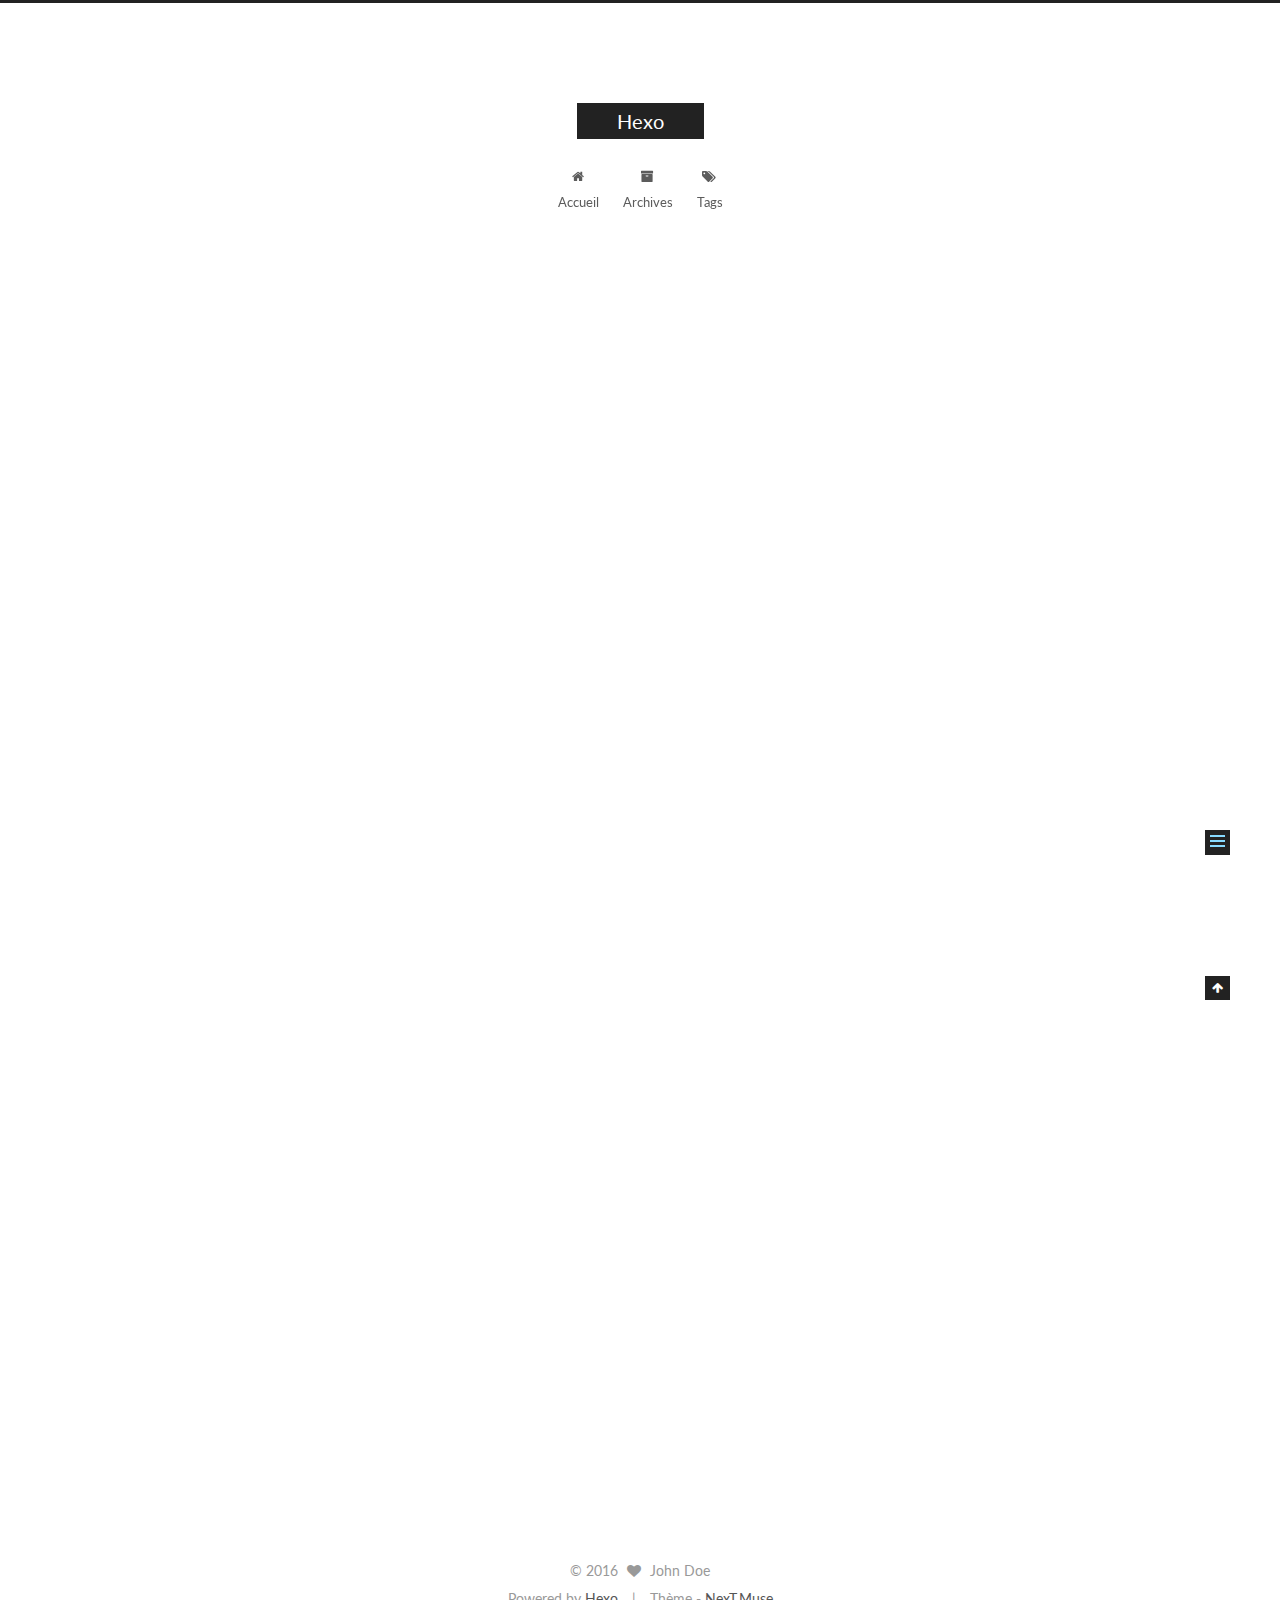
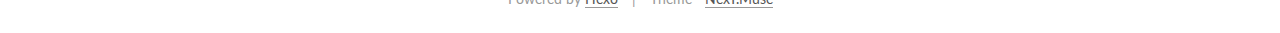
<file: 2016/05/24/hello-world副本 5/index.html>
<!doctype html>



  


<html class="theme-next muse use-motion">
<head>
  <meta charset="UTF-8"/>
<meta http-equiv="X-UA-Compatible" content="IE=edge,chrome=1" />
<meta name="viewport" content="width=device-width, initial-scale=1, maximum-scale=1"/>



<meta http-equiv="Cache-Control" content="no-transform" />
<meta http-equiv="Cache-Control" content="no-siteapp" />












  
  
  <link href="/vendors/fancybox/source/jquery.fancybox.css?v=2.1.5" rel="stylesheet" type="text/css" />




  
  
  
  

  
    
    
  

  

  

  

  

  
    
    
    <link href="//fonts.googleapis.com/css?family=Lato:300,300italic,400,400italic,700,700italic&subset=latin,latin-ext" rel="stylesheet" type="text/css">
  






<link href="/vendors/font-awesome/css/font-awesome.min.css?v=4.4.0" rel="stylesheet" type="text/css" />

<link href="/css/main.css?v=5.0.1" rel="stylesheet" type="text/css" />


  <meta name="keywords" content="Hexo, NexT" />








  <link rel="shortcut icon" type="image/x-icon" href="/favicon.ico?v=5.0.1" />






<meta name="description" content="Welcome to Hexo! This is your very first post. Check documentation for more info. If you get any problems when using Hexo, you can find the answer in troubleshooting or you can ask me on GitHub.
Quick">
<meta property="og:type" content="article">
<meta property="og:title" content="Hello World">
<meta property="og:url" content="http://yoursite.com/2016/05/24/hello-world副本 5/index.html">
<meta property="og:site_name" content="Hexo">
<meta property="og:description" content="Welcome to Hexo! This is your very first post. Check documentation for more info. If you get any problems when using Hexo, you can find the answer in troubleshooting or you can ask me on GitHub.
Quick">
<meta property="og:updated_time" content="2016-05-24T06:18:11.000Z">
<meta name="twitter:card" content="summary">
<meta name="twitter:title" content="Hello World">
<meta name="twitter:description" content="Welcome to Hexo! This is your very first post. Check documentation for more info. If you get any problems when using Hexo, you can find the answer in troubleshooting or you can ask me on GitHub.
Quick">



<script type="text/javascript" id="hexo.configuration">
  var NexT = window.NexT || {};
  var CONFIG = {
    scheme: 'Muse',
    sidebar: {"position":"left","display":"post"},
    fancybox: true,
    motion: true,
    duoshuo: {
      userId: 0,
      author: 'Author'
    }
  };
</script>

  <title> Hello World | Hexo </title>
</head>

<body itemscope itemtype="http://schema.org/WebPage" lang="">

  










  
  
    
  

  <div class="container one-collumn sidebar-position-left page-post-detail ">
    <div class="headband"></div>

    <header id="header" class="header" itemscope itemtype="http://schema.org/WPHeader">
      <div class="header-inner"><div class="site-meta ">
  

  <div class="custom-logo-site-title">
    <a href="/"  class="brand" rel="start">
      <span class="logo-line-before"><i></i></span>
      <span class="site-title">Hexo</span>
      <span class="logo-line-after"><i></i></span>
    </a>
  </div>
  <p class="site-subtitle"></p>
</div>

<div class="site-nav-toggle">
  <button>
    <span class="btn-bar"></span>
    <span class="btn-bar"></span>
    <span class="btn-bar"></span>
  </button>
</div>

<nav class="site-nav">
  

  
    <ul id="menu" class="menu">
      
        
        <li class="menu-item menu-item-home">
          <a href="/" rel="section">
            
              <i class="menu-item-icon fa fa-fw fa-home"></i> <br />
            
            Accueil
          </a>
        </li>
      
        
        <li class="menu-item menu-item-archives">
          <a href="/archives" rel="section">
            
              <i class="menu-item-icon fa fa-fw fa-archive"></i> <br />
            
            Archives
          </a>
        </li>
      
        
        <li class="menu-item menu-item-tags">
          <a href="/tags" rel="section">
            
              <i class="menu-item-icon fa fa-fw fa-tags"></i> <br />
            
            Tags
          </a>
        </li>
      

      
    </ul>
  

  
</nav>

 </div>
    </header>

    <main id="main" class="main">
      <div class="main-inner">
        <div class="content-wrap">
          <div id="content" class="content">
            

  <div id="posts" class="posts-expand">
    

  
  

  
  
  

  <article class="post post-type-normal " itemscope itemtype="http://schema.org/Article">

    
      <header class="post-header">

        
        
          <h1 class="post-title" itemprop="name headline">
            
            
              
                Hello World
              
            
          </h1>
        

        <div class="post-meta">
          <span class="post-time">
            <span class="post-meta-item-icon">
              <i class="fa fa-calendar-o"></i>
            </span>
            <span class="post-meta-item-text">Posté le</span>
            <time itemprop="dateCreated" datetime="2016-05-24T14:18:11+08:00" content="2016-05-24">
              2016-05-24
            </time>
          </span>

          

          
            
          

          

          
          

          
        </div>
      </header>
    


    <div class="post-body" itemprop="articleBody">

      
      

      
        <p>Welcome to <a href="https://hexo.io/" target="_blank" rel="external">Hexo</a>! This is your very first post. Check <a href="https://hexo.io/docs/" target="_blank" rel="external">documentation</a> for more info. If you get any problems when using Hexo, you can find the answer in <a href="https://hexo.io/docs/troubleshooting.html" target="_blank" rel="external">troubleshooting</a> or you can ask me on <a href="https://github.com/hexojs/hexo/issues" target="_blank" rel="external">GitHub</a>.</p>
<h2 id="Quick-Start"><a href="#Quick-Start" class="headerlink" title="Quick Start"></a>Quick Start</h2><h3 id="Create-a-new-post"><a href="#Create-a-new-post" class="headerlink" title="Create a new post"></a>Create a new post</h3><figure class="highlight bash"><table><tr><td class="gutter"><pre><span class="line">1</span><br></pre></td><td class="code"><pre><span class="line">$ hexo new <span class="string">"My New Post"</span></span><br></pre></td></tr></table></figure>
<p>More info: <a href="https://hexo.io/docs/writing.html" target="_blank" rel="external">Writing</a></p>
<h3 id="Run-server"><a href="#Run-server" class="headerlink" title="Run server"></a>Run server</h3><figure class="highlight bash"><table><tr><td class="gutter"><pre><span class="line">1</span><br></pre></td><td class="code"><pre><span class="line">$ hexo server</span><br></pre></td></tr></table></figure>
<p>More info: <a href="https://hexo.io/docs/server.html" target="_blank" rel="external">Server</a></p>
<h3 id="Generate-static-files"><a href="#Generate-static-files" class="headerlink" title="Generate static files"></a>Generate static files</h3><figure class="highlight bash"><table><tr><td class="gutter"><pre><span class="line">1</span><br></pre></td><td class="code"><pre><span class="line">$ hexo generate</span><br></pre></td></tr></table></figure>
<p>More info: <a href="https://hexo.io/docs/generating.html" target="_blank" rel="external">Generating</a></p>
<h3 id="Deploy-to-remote-sites"><a href="#Deploy-to-remote-sites" class="headerlink" title="Deploy to remote sites"></a>Deploy to remote sites</h3><figure class="highlight bash"><table><tr><td class="gutter"><pre><span class="line">1</span><br></pre></td><td class="code"><pre><span class="line">$ hexo deploy</span><br></pre></td></tr></table></figure>
<p>More info: <a href="https://hexo.io/docs/deployment.html" target="_blank" rel="external">Deployment</a></p>

      
    </div>

    <div>
      
        
      
    </div>

    <div>
      
        

      
    </div>

    <footer class="post-footer">
      

      
        <div class="post-nav">
          <div class="post-nav-next post-nav-item">
            
              <a href="/2016/05/24/hello-world副本 6/" rel="next" title="Hello World">
                <i class="fa fa-chevron-left"></i> Hello World
              </a>
            
          </div>

          <div class="post-nav-prev post-nav-item">
            
              <a href="/2016/05/24/hello-world副本 4/" rel="prev" title="Hello World">
                Hello World <i class="fa fa-chevron-right"></i>
              </a>
            
          </div>
        </div>
      

      
      
    </footer>
  </article>



    <div class="post-spread">
      
    </div>
  </div>


          </div>
          


          
  <div class="comments" id="comments">
    
  </div>


        </div>
        
          
  
  <div class="sidebar-toggle">
    <div class="sidebar-toggle-line-wrap">
      <span class="sidebar-toggle-line sidebar-toggle-line-first"></span>
      <span class="sidebar-toggle-line sidebar-toggle-line-middle"></span>
      <span class="sidebar-toggle-line sidebar-toggle-line-last"></span>
    </div>
  </div>

  <aside id="sidebar" class="sidebar">
    <div class="sidebar-inner">

      

      
        <ul class="sidebar-nav motion-element">
          <li class="sidebar-nav-toc sidebar-nav-active" data-target="post-toc-wrap" >
            Table Des Matières
          </li>
          <li class="sidebar-nav-overview" data-target="site-overview">
            Ensemble
          </li>
        </ul>
      

      <section class="site-overview sidebar-panel ">
        <div class="site-author motion-element" itemprop="author" itemscope itemtype="http://schema.org/Person">
          <img class="site-author-image" itemprop="image"
               src="/images/avatar.gif"
               alt="John Doe" />
          <p class="site-author-name" itemprop="name">John Doe</p>
          <p class="site-description motion-element" itemprop="description"></p>
        </div>
        <nav class="site-state motion-element">
          <div class="site-state-item site-state-posts">
            <a href="/archives">
              <span class="site-state-item-count">9</span>
              <span class="site-state-item-name">articles</span>
            </a>
          </div>

          

          

        </nav>

        

        <div class="links-of-author motion-element">
          
        </div>

        
        

        
        

      </section>

      
        <section class="post-toc-wrap motion-element sidebar-panel sidebar-panel-active">
          <div class="post-toc">
            
              
            
            
              <div class="post-toc-content"><ol class="nav"><li class="nav-item nav-level-2"><a class="nav-link" href="#Quick-Start"><span class="nav-number">1.</span> <span class="nav-text">Quick Start</span></a><ol class="nav-child"><li class="nav-item nav-level-3"><a class="nav-link" href="#Create-a-new-post"><span class="nav-number">1.1.</span> <span class="nav-text">Create a new post</span></a></li><li class="nav-item nav-level-3"><a class="nav-link" href="#Run-server"><span class="nav-number">1.2.</span> <span class="nav-text">Run server</span></a></li><li class="nav-item nav-level-3"><a class="nav-link" href="#Generate-static-files"><span class="nav-number">1.3.</span> <span class="nav-text">Generate static files</span></a></li><li class="nav-item nav-level-3"><a class="nav-link" href="#Deploy-to-remote-sites"><span class="nav-number">1.4.</span> <span class="nav-text">Deploy to remote sites</span></a></li></ol></li></ol></div>
            
          </div>
        </section>
      

    </div>
  </aside>


        
      </div>
    </main>

    <footer id="footer" class="footer">
      <div class="footer-inner">
        <div class="copyright" >
  
  &copy; 
  <span itemprop="copyrightYear">2016</span>
  <span class="with-love">
    <i class="fa fa-heart"></i>
  </span>
  <span class="author" itemprop="copyrightHolder">John Doe</span>
</div>

<div class="powered-by">
  Powered by <a class="theme-link" href="http://hexo.io">Hexo</a>
</div>

<div class="theme-info">
  Thème -
  <a class="theme-link" href="https://github.com/iissnan/hexo-theme-next">
    NexT.Muse
  </a>
</div>

        

        
      </div>
    </footer>

    <div class="back-to-top">
      <i class="fa fa-arrow-up"></i>
    </div>
  </div>

  

<script type="text/javascript">
  if (Object.prototype.toString.call(window.Promise) !== '[object Function]') {
    window.Promise = null;
  }
</script>









  



  
  <script type="text/javascript" src="/vendors/jquery/index.js?v=2.1.3"></script>

  
  <script type="text/javascript" src="/vendors/fastclick/lib/fastclick.min.js?v=1.0.6"></script>

  
  <script type="text/javascript" src="/vendors/jquery_lazyload/jquery.lazyload.js?v=1.9.7"></script>

  
  <script type="text/javascript" src="/vendors/velocity/velocity.min.js?v=1.2.1"></script>

  
  <script type="text/javascript" src="/vendors/velocity/velocity.ui.min.js?v=1.2.1"></script>

  
  <script type="text/javascript" src="/vendors/fancybox/source/jquery.fancybox.pack.js?v=2.1.5"></script>


  


  <script type="text/javascript" src="/js/src/utils.js?v=5.0.1"></script>

  <script type="text/javascript" src="/js/src/motion.js?v=5.0.1"></script>



  
  

  
  <script type="text/javascript" src="/js/src/scrollspy.js?v=5.0.1"></script>
<script type="text/javascript" src="/js/src/post-details.js?v=5.0.1"></script>



  


  <script type="text/javascript" src="/js/src/bootstrap.js?v=5.0.1"></script>



  



  



  
  
  

  

  

</body>
</html>
</file>
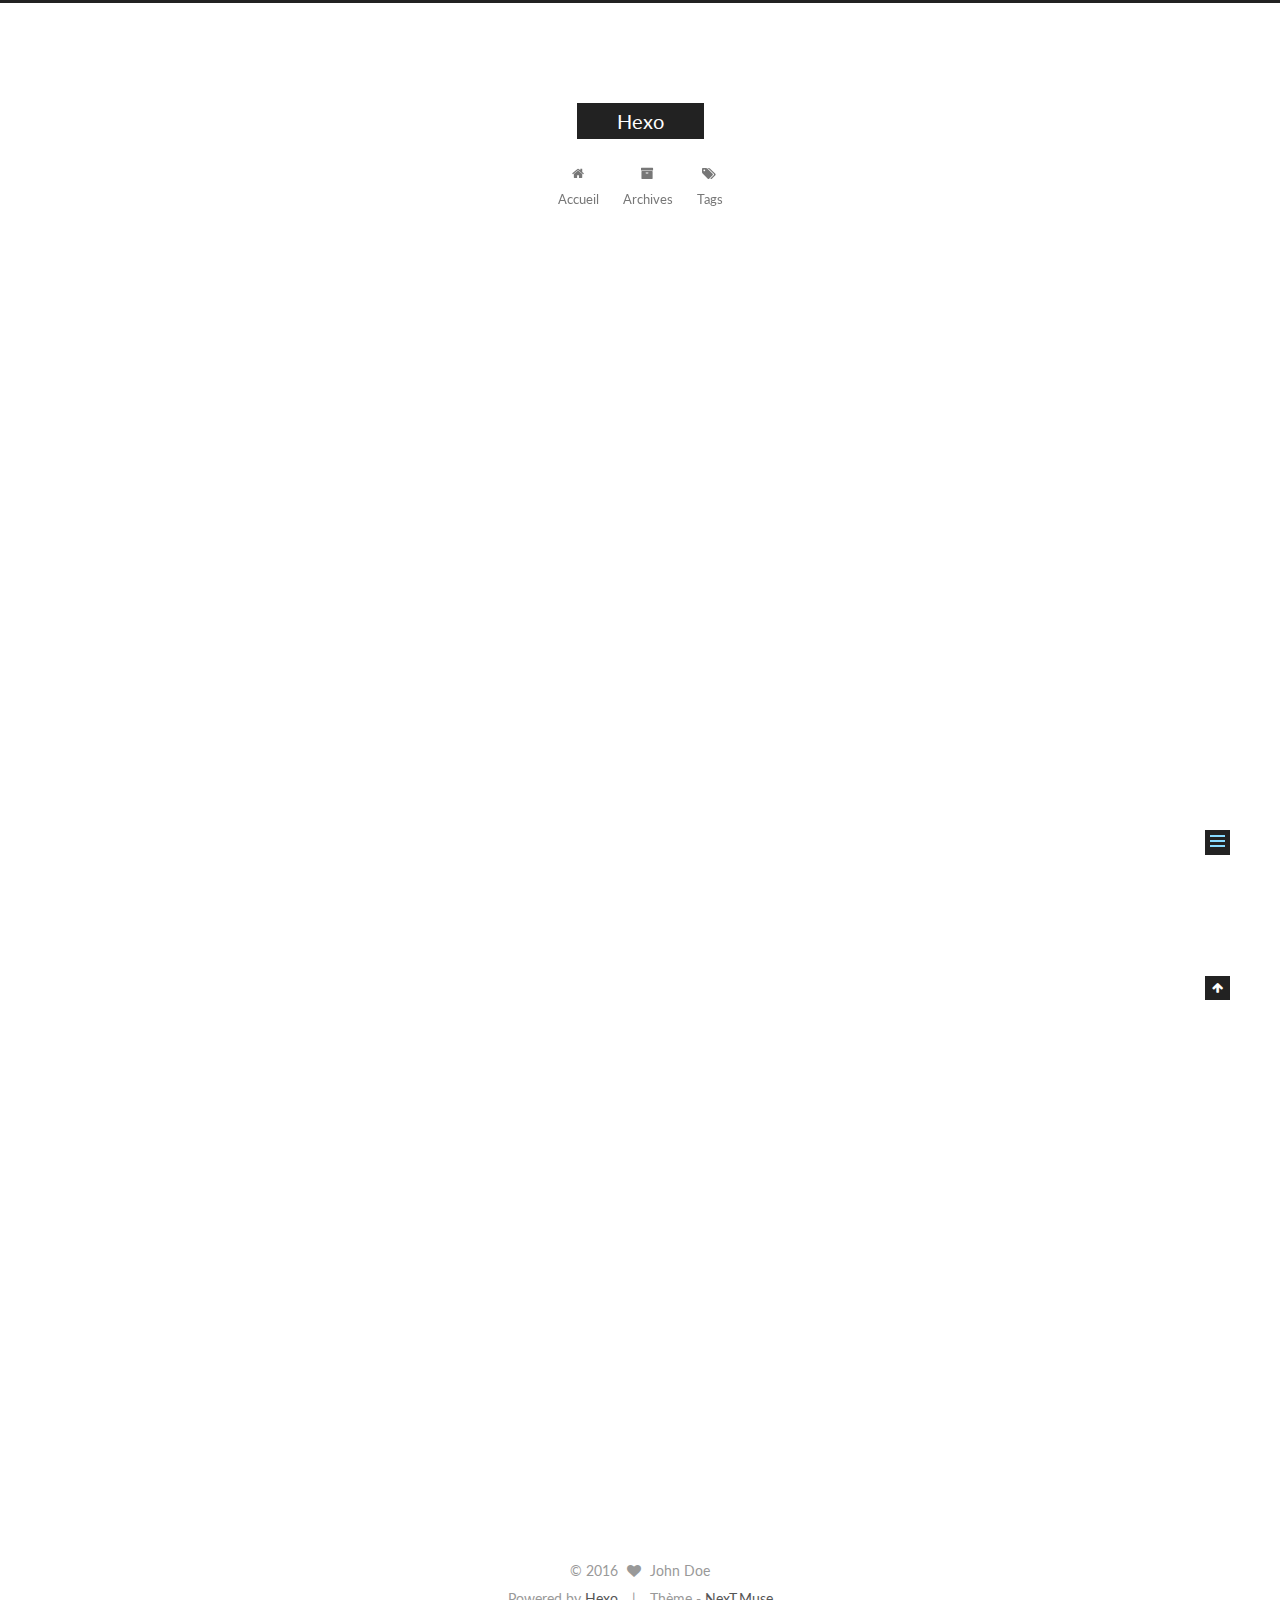
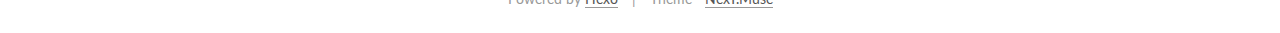
<file: 2016/05/24/hello-world副本 6/index.html>
<!doctype html>



  


<html class="theme-next muse use-motion">
<head>
  <meta charset="UTF-8"/>
<meta http-equiv="X-UA-Compatible" content="IE=edge,chrome=1" />
<meta name="viewport" content="width=device-width, initial-scale=1, maximum-scale=1"/>



<meta http-equiv="Cache-Control" content="no-transform" />
<meta http-equiv="Cache-Control" content="no-siteapp" />












  
  
  <link href="/vendors/fancybox/source/jquery.fancybox.css?v=2.1.5" rel="stylesheet" type="text/css" />




  
  
  
  

  
    
    
  

  

  

  

  

  
    
    
    <link href="//fonts.googleapis.com/css?family=Lato:300,300italic,400,400italic,700,700italic&subset=latin,latin-ext" rel="stylesheet" type="text/css">
  






<link href="/vendors/font-awesome/css/font-awesome.min.css?v=4.4.0" rel="stylesheet" type="text/css" />

<link href="/css/main.css?v=5.0.1" rel="stylesheet" type="text/css" />


  <meta name="keywords" content="Hexo, NexT" />








  <link rel="shortcut icon" type="image/x-icon" href="/favicon.ico?v=5.0.1" />






<meta name="description" content="Welcome to Hexo! This is your very first post. Check documentation for more info. If you get any problems when using Hexo, you can find the answer in troubleshooting or you can ask me on GitHub.
Quick">
<meta property="og:type" content="article">
<meta property="og:title" content="Hello World">
<meta property="og:url" content="http://yoursite.com/2016/05/24/hello-world副本 6/index.html">
<meta property="og:site_name" content="Hexo">
<meta property="og:description" content="Welcome to Hexo! This is your very first post. Check documentation for more info. If you get any problems when using Hexo, you can find the answer in troubleshooting or you can ask me on GitHub.
Quick">
<meta property="og:updated_time" content="2016-05-24T06:18:11.000Z">
<meta name="twitter:card" content="summary">
<meta name="twitter:title" content="Hello World">
<meta name="twitter:description" content="Welcome to Hexo! This is your very first post. Check documentation for more info. If you get any problems when using Hexo, you can find the answer in troubleshooting or you can ask me on GitHub.
Quick">



<script type="text/javascript" id="hexo.configuration">
  var NexT = window.NexT || {};
  var CONFIG = {
    scheme: 'Muse',
    sidebar: {"position":"left","display":"post"},
    fancybox: true,
    motion: true,
    duoshuo: {
      userId: 0,
      author: 'Author'
    }
  };
</script>

  <title> Hello World | Hexo </title>
</head>

<body itemscope itemtype="http://schema.org/WebPage" lang="">

  










  
  
    
  

  <div class="container one-collumn sidebar-position-left page-post-detail ">
    <div class="headband"></div>

    <header id="header" class="header" itemscope itemtype="http://schema.org/WPHeader">
      <div class="header-inner"><div class="site-meta ">
  

  <div class="custom-logo-site-title">
    <a href="/"  class="brand" rel="start">
      <span class="logo-line-before"><i></i></span>
      <span class="site-title">Hexo</span>
      <span class="logo-line-after"><i></i></span>
    </a>
  </div>
  <p class="site-subtitle"></p>
</div>

<div class="site-nav-toggle">
  <button>
    <span class="btn-bar"></span>
    <span class="btn-bar"></span>
    <span class="btn-bar"></span>
  </button>
</div>

<nav class="site-nav">
  

  
    <ul id="menu" class="menu">
      
        
        <li class="menu-item menu-item-home">
          <a href="/" rel="section">
            
              <i class="menu-item-icon fa fa-fw fa-home"></i> <br />
            
            Accueil
          </a>
        </li>
      
        
        <li class="menu-item menu-item-archives">
          <a href="/archives" rel="section">
            
              <i class="menu-item-icon fa fa-fw fa-archive"></i> <br />
            
            Archives
          </a>
        </li>
      
        
        <li class="menu-item menu-item-tags">
          <a href="/tags" rel="section">
            
              <i class="menu-item-icon fa fa-fw fa-tags"></i> <br />
            
            Tags
          </a>
        </li>
      

      
    </ul>
  

  
</nav>

 </div>
    </header>

    <main id="main" class="main">
      <div class="main-inner">
        <div class="content-wrap">
          <div id="content" class="content">
            

  <div id="posts" class="posts-expand">
    

  
  

  
  
  

  <article class="post post-type-normal " itemscope itemtype="http://schema.org/Article">

    
      <header class="post-header">

        
        
          <h1 class="post-title" itemprop="name headline">
            
            
              
                Hello World
              
            
          </h1>
        

        <div class="post-meta">
          <span class="post-time">
            <span class="post-meta-item-icon">
              <i class="fa fa-calendar-o"></i>
            </span>
            <span class="post-meta-item-text">Posté le</span>
            <time itemprop="dateCreated" datetime="2016-05-24T14:18:11+08:00" content="2016-05-24">
              2016-05-24
            </time>
          </span>

          

          
            
          

          

          
          

          
        </div>
      </header>
    


    <div class="post-body" itemprop="articleBody">

      
      

      
        <p>Welcome to <a href="https://hexo.io/" target="_blank" rel="external">Hexo</a>! This is your very first post. Check <a href="https://hexo.io/docs/" target="_blank" rel="external">documentation</a> for more info. If you get any problems when using Hexo, you can find the answer in <a href="https://hexo.io/docs/troubleshooting.html" target="_blank" rel="external">troubleshooting</a> or you can ask me on <a href="https://github.com/hexojs/hexo/issues" target="_blank" rel="external">GitHub</a>.</p>
<h2 id="Quick-Start"><a href="#Quick-Start" class="headerlink" title="Quick Start"></a>Quick Start</h2><h3 id="Create-a-new-post"><a href="#Create-a-new-post" class="headerlink" title="Create a new post"></a>Create a new post</h3><figure class="highlight bash"><table><tr><td class="gutter"><pre><span class="line">1</span><br></pre></td><td class="code"><pre><span class="line">$ hexo new <span class="string">"My New Post"</span></span><br></pre></td></tr></table></figure>
<p>More info: <a href="https://hexo.io/docs/writing.html" target="_blank" rel="external">Writing</a></p>
<h3 id="Run-server"><a href="#Run-server" class="headerlink" title="Run server"></a>Run server</h3><figure class="highlight bash"><table><tr><td class="gutter"><pre><span class="line">1</span><br></pre></td><td class="code"><pre><span class="line">$ hexo server</span><br></pre></td></tr></table></figure>
<p>More info: <a href="https://hexo.io/docs/server.html" target="_blank" rel="external">Server</a></p>
<h3 id="Generate-static-files"><a href="#Generate-static-files" class="headerlink" title="Generate static files"></a>Generate static files</h3><figure class="highlight bash"><table><tr><td class="gutter"><pre><span class="line">1</span><br></pre></td><td class="code"><pre><span class="line">$ hexo generate</span><br></pre></td></tr></table></figure>
<p>More info: <a href="https://hexo.io/docs/generating.html" target="_blank" rel="external">Generating</a></p>
<h3 id="Deploy-to-remote-sites"><a href="#Deploy-to-remote-sites" class="headerlink" title="Deploy to remote sites"></a>Deploy to remote sites</h3><figure class="highlight bash"><table><tr><td class="gutter"><pre><span class="line">1</span><br></pre></td><td class="code"><pre><span class="line">$ hexo deploy</span><br></pre></td></tr></table></figure>
<p>More info: <a href="https://hexo.io/docs/deployment.html" target="_blank" rel="external">Deployment</a></p>

      
    </div>

    <div>
      
        
      
    </div>

    <div>
      
        

      
    </div>

    <footer class="post-footer">
      

      
        <div class="post-nav">
          <div class="post-nav-next post-nav-item">
            
              <a href="/2016/05/24/hello-world副本 7/" rel="next" title="Hello World">
                <i class="fa fa-chevron-left"></i> Hello World
              </a>
            
          </div>

          <div class="post-nav-prev post-nav-item">
            
              <a href="/2016/05/24/hello-world副本 5/" rel="prev" title="Hello World">
                Hello World <i class="fa fa-chevron-right"></i>
              </a>
            
          </div>
        </div>
      

      
      
    </footer>
  </article>



    <div class="post-spread">
      
    </div>
  </div>


          </div>
          


          
  <div class="comments" id="comments">
    
  </div>


        </div>
        
          
  
  <div class="sidebar-toggle">
    <div class="sidebar-toggle-line-wrap">
      <span class="sidebar-toggle-line sidebar-toggle-line-first"></span>
      <span class="sidebar-toggle-line sidebar-toggle-line-middle"></span>
      <span class="sidebar-toggle-line sidebar-toggle-line-last"></span>
    </div>
  </div>

  <aside id="sidebar" class="sidebar">
    <div class="sidebar-inner">

      

      
        <ul class="sidebar-nav motion-element">
          <li class="sidebar-nav-toc sidebar-nav-active" data-target="post-toc-wrap" >
            Table Des Matières
          </li>
          <li class="sidebar-nav-overview" data-target="site-overview">
            Ensemble
          </li>
        </ul>
      

      <section class="site-overview sidebar-panel ">
        <div class="site-author motion-element" itemprop="author" itemscope itemtype="http://schema.org/Person">
          <img class="site-author-image" itemprop="image"
               src="/images/avatar.gif"
               alt="John Doe" />
          <p class="site-author-name" itemprop="name">John Doe</p>
          <p class="site-description motion-element" itemprop="description"></p>
        </div>
        <nav class="site-state motion-element">
          <div class="site-state-item site-state-posts">
            <a href="/archives">
              <span class="site-state-item-count">9</span>
              <span class="site-state-item-name">articles</span>
            </a>
          </div>

          

          

        </nav>

        

        <div class="links-of-author motion-element">
          
        </div>

        
        

        
        

      </section>

      
        <section class="post-toc-wrap motion-element sidebar-panel sidebar-panel-active">
          <div class="post-toc">
            
              
            
            
              <div class="post-toc-content"><ol class="nav"><li class="nav-item nav-level-2"><a class="nav-link" href="#Quick-Start"><span class="nav-number">1.</span> <span class="nav-text">Quick Start</span></a><ol class="nav-child"><li class="nav-item nav-level-3"><a class="nav-link" href="#Create-a-new-post"><span class="nav-number">1.1.</span> <span class="nav-text">Create a new post</span></a></li><li class="nav-item nav-level-3"><a class="nav-link" href="#Run-server"><span class="nav-number">1.2.</span> <span class="nav-text">Run server</span></a></li><li class="nav-item nav-level-3"><a class="nav-link" href="#Generate-static-files"><span class="nav-number">1.3.</span> <span class="nav-text">Generate static files</span></a></li><li class="nav-item nav-level-3"><a class="nav-link" href="#Deploy-to-remote-sites"><span class="nav-number">1.4.</span> <span class="nav-text">Deploy to remote sites</span></a></li></ol></li></ol></div>
            
          </div>
        </section>
      

    </div>
  </aside>


        
      </div>
    </main>

    <footer id="footer" class="footer">
      <div class="footer-inner">
        <div class="copyright" >
  
  &copy; 
  <span itemprop="copyrightYear">2016</span>
  <span class="with-love">
    <i class="fa fa-heart"></i>
  </span>
  <span class="author" itemprop="copyrightHolder">John Doe</span>
</div>

<div class="powered-by">
  Powered by <a class="theme-link" href="http://hexo.io">Hexo</a>
</div>

<div class="theme-info">
  Thème -
  <a class="theme-link" href="https://github.com/iissnan/hexo-theme-next">
    NexT.Muse
  </a>
</div>

        

        
      </div>
    </footer>

    <div class="back-to-top">
      <i class="fa fa-arrow-up"></i>
    </div>
  </div>

  

<script type="text/javascript">
  if (Object.prototype.toString.call(window.Promise) !== '[object Function]') {
    window.Promise = null;
  }
</script>









  



  
  <script type="text/javascript" src="/vendors/jquery/index.js?v=2.1.3"></script>

  
  <script type="text/javascript" src="/vendors/fastclick/lib/fastclick.min.js?v=1.0.6"></script>

  
  <script type="text/javascript" src="/vendors/jquery_lazyload/jquery.lazyload.js?v=1.9.7"></script>

  
  <script type="text/javascript" src="/vendors/velocity/velocity.min.js?v=1.2.1"></script>

  
  <script type="text/javascript" src="/vendors/velocity/velocity.ui.min.js?v=1.2.1"></script>

  
  <script type="text/javascript" src="/vendors/fancybox/source/jquery.fancybox.pack.js?v=2.1.5"></script>


  


  <script type="text/javascript" src="/js/src/utils.js?v=5.0.1"></script>

  <script type="text/javascript" src="/js/src/motion.js?v=5.0.1"></script>



  
  

  
  <script type="text/javascript" src="/js/src/scrollspy.js?v=5.0.1"></script>
<script type="text/javascript" src="/js/src/post-details.js?v=5.0.1"></script>



  


  <script type="text/javascript" src="/js/src/bootstrap.js?v=5.0.1"></script>



  



  



  
  
  

  

  

</body>
</html>
</file>
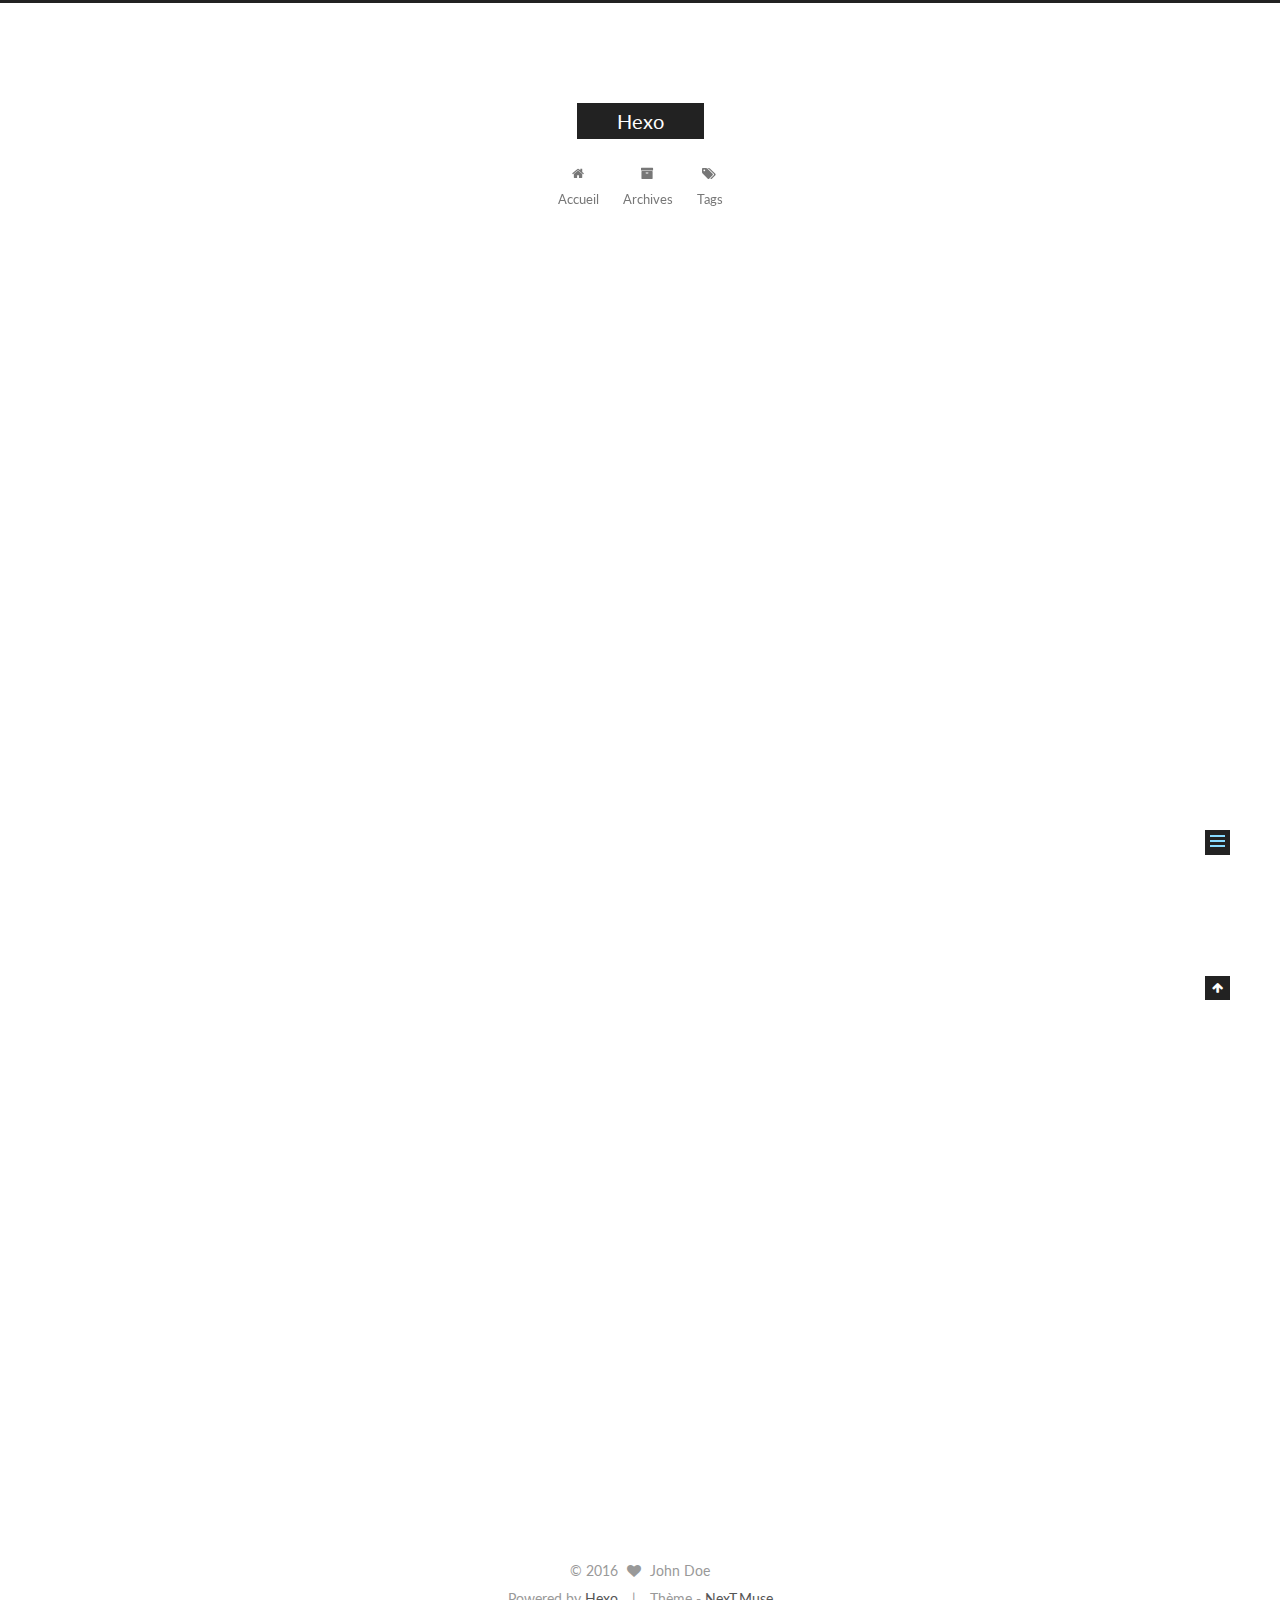
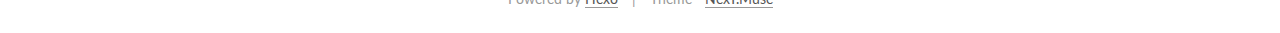
<file: 2016/05/24/hello-world副本 7/index.html>
<!doctype html>



  


<html class="theme-next muse use-motion">
<head>
  <meta charset="UTF-8"/>
<meta http-equiv="X-UA-Compatible" content="IE=edge,chrome=1" />
<meta name="viewport" content="width=device-width, initial-scale=1, maximum-scale=1"/>



<meta http-equiv="Cache-Control" content="no-transform" />
<meta http-equiv="Cache-Control" content="no-siteapp" />












  
  
  <link href="/vendors/fancybox/source/jquery.fancybox.css?v=2.1.5" rel="stylesheet" type="text/css" />




  
  
  
  

  
    
    
  

  

  

  

  

  
    
    
    <link href="//fonts.googleapis.com/css?family=Lato:300,300italic,400,400italic,700,700italic&subset=latin,latin-ext" rel="stylesheet" type="text/css">
  






<link href="/vendors/font-awesome/css/font-awesome.min.css?v=4.4.0" rel="stylesheet" type="text/css" />

<link href="/css/main.css?v=5.0.1" rel="stylesheet" type="text/css" />


  <meta name="keywords" content="Hexo, NexT" />








  <link rel="shortcut icon" type="image/x-icon" href="/favicon.ico?v=5.0.1" />






<meta name="description" content="Welcome to Hexo! This is your very first post. Check documentation for more info. If you get any problems when using Hexo, you can find the answer in troubleshooting or you can ask me on GitHub.
Quick">
<meta property="og:type" content="article">
<meta property="og:title" content="Hello World">
<meta property="og:url" content="http://yoursite.com/2016/05/24/hello-world副本 7/index.html">
<meta property="og:site_name" content="Hexo">
<meta property="og:description" content="Welcome to Hexo! This is your very first post. Check documentation for more info. If you get any problems when using Hexo, you can find the answer in troubleshooting or you can ask me on GitHub.
Quick">
<meta property="og:updated_time" content="2016-05-24T06:18:11.000Z">
<meta name="twitter:card" content="summary">
<meta name="twitter:title" content="Hello World">
<meta name="twitter:description" content="Welcome to Hexo! This is your very first post. Check documentation for more info. If you get any problems when using Hexo, you can find the answer in troubleshooting or you can ask me on GitHub.
Quick">



<script type="text/javascript" id="hexo.configuration">
  var NexT = window.NexT || {};
  var CONFIG = {
    scheme: 'Muse',
    sidebar: {"position":"left","display":"post"},
    fancybox: true,
    motion: true,
    duoshuo: {
      userId: 0,
      author: 'Author'
    }
  };
</script>

  <title> Hello World | Hexo </title>
</head>

<body itemscope itemtype="http://schema.org/WebPage" lang="">

  










  
  
    
  

  <div class="container one-collumn sidebar-position-left page-post-detail ">
    <div class="headband"></div>

    <header id="header" class="header" itemscope itemtype="http://schema.org/WPHeader">
      <div class="header-inner"><div class="site-meta ">
  

  <div class="custom-logo-site-title">
    <a href="/"  class="brand" rel="start">
      <span class="logo-line-before"><i></i></span>
      <span class="site-title">Hexo</span>
      <span class="logo-line-after"><i></i></span>
    </a>
  </div>
  <p class="site-subtitle"></p>
</div>

<div class="site-nav-toggle">
  <button>
    <span class="btn-bar"></span>
    <span class="btn-bar"></span>
    <span class="btn-bar"></span>
  </button>
</div>

<nav class="site-nav">
  

  
    <ul id="menu" class="menu">
      
        
        <li class="menu-item menu-item-home">
          <a href="/" rel="section">
            
              <i class="menu-item-icon fa fa-fw fa-home"></i> <br />
            
            Accueil
          </a>
        </li>
      
        
        <li class="menu-item menu-item-archives">
          <a href="/archives" rel="section">
            
              <i class="menu-item-icon fa fa-fw fa-archive"></i> <br />
            
            Archives
          </a>
        </li>
      
        
        <li class="menu-item menu-item-tags">
          <a href="/tags" rel="section">
            
              <i class="menu-item-icon fa fa-fw fa-tags"></i> <br />
            
            Tags
          </a>
        </li>
      

      
    </ul>
  

  
</nav>

 </div>
    </header>

    <main id="main" class="main">
      <div class="main-inner">
        <div class="content-wrap">
          <div id="content" class="content">
            

  <div id="posts" class="posts-expand">
    

  
  

  
  
  

  <article class="post post-type-normal " itemscope itemtype="http://schema.org/Article">

    
      <header class="post-header">

        
        
          <h1 class="post-title" itemprop="name headline">
            
            
              
                Hello World
              
            
          </h1>
        

        <div class="post-meta">
          <span class="post-time">
            <span class="post-meta-item-icon">
              <i class="fa fa-calendar-o"></i>
            </span>
            <span class="post-meta-item-text">Posté le</span>
            <time itemprop="dateCreated" datetime="2016-05-24T14:18:11+08:00" content="2016-05-24">
              2016-05-24
            </time>
          </span>

          

          
            
          

          

          
          

          
        </div>
      </header>
    


    <div class="post-body" itemprop="articleBody">

      
      

      
        <p>Welcome to <a href="https://hexo.io/" target="_blank" rel="external">Hexo</a>! This is your very first post. Check <a href="https://hexo.io/docs/" target="_blank" rel="external">documentation</a> for more info. If you get any problems when using Hexo, you can find the answer in <a href="https://hexo.io/docs/troubleshooting.html" target="_blank" rel="external">troubleshooting</a> or you can ask me on <a href="https://github.com/hexojs/hexo/issues" target="_blank" rel="external">GitHub</a>.</p>
<h2 id="Quick-Start"><a href="#Quick-Start" class="headerlink" title="Quick Start"></a>Quick Start</h2><h3 id="Create-a-new-post"><a href="#Create-a-new-post" class="headerlink" title="Create a new post"></a>Create a new post</h3><figure class="highlight bash"><table><tr><td class="gutter"><pre><span class="line">1</span><br></pre></td><td class="code"><pre><span class="line">$ hexo new <span class="string">"My New Post"</span></span><br></pre></td></tr></table></figure>
<p>More info: <a href="https://hexo.io/docs/writing.html" target="_blank" rel="external">Writing</a></p>
<h3 id="Run-server"><a href="#Run-server" class="headerlink" title="Run server"></a>Run server</h3><figure class="highlight bash"><table><tr><td class="gutter"><pre><span class="line">1</span><br></pre></td><td class="code"><pre><span class="line">$ hexo server</span><br></pre></td></tr></table></figure>
<p>More info: <a href="https://hexo.io/docs/server.html" target="_blank" rel="external">Server</a></p>
<h3 id="Generate-static-files"><a href="#Generate-static-files" class="headerlink" title="Generate static files"></a>Generate static files</h3><figure class="highlight bash"><table><tr><td class="gutter"><pre><span class="line">1</span><br></pre></td><td class="code"><pre><span class="line">$ hexo generate</span><br></pre></td></tr></table></figure>
<p>More info: <a href="https://hexo.io/docs/generating.html" target="_blank" rel="external">Generating</a></p>
<h3 id="Deploy-to-remote-sites"><a href="#Deploy-to-remote-sites" class="headerlink" title="Deploy to remote sites"></a>Deploy to remote sites</h3><figure class="highlight bash"><table><tr><td class="gutter"><pre><span class="line">1</span><br></pre></td><td class="code"><pre><span class="line">$ hexo deploy</span><br></pre></td></tr></table></figure>
<p>More info: <a href="https://hexo.io/docs/deployment.html" target="_blank" rel="external">Deployment</a></p>

      
    </div>

    <div>
      
        
      
    </div>

    <div>
      
        

      
    </div>

    <footer class="post-footer">
      

      
        <div class="post-nav">
          <div class="post-nav-next post-nav-item">
            
              <a href="/2016/05/24/hello-world副本 8/" rel="next" title="Hello World">
                <i class="fa fa-chevron-left"></i> Hello World
              </a>
            
          </div>

          <div class="post-nav-prev post-nav-item">
            
              <a href="/2016/05/24/hello-world副本 6/" rel="prev" title="Hello World">
                Hello World <i class="fa fa-chevron-right"></i>
              </a>
            
          </div>
        </div>
      

      
      
    </footer>
  </article>



    <div class="post-spread">
      
    </div>
  </div>


          </div>
          


          
  <div class="comments" id="comments">
    
  </div>


        </div>
        
          
  
  <div class="sidebar-toggle">
    <div class="sidebar-toggle-line-wrap">
      <span class="sidebar-toggle-line sidebar-toggle-line-first"></span>
      <span class="sidebar-toggle-line sidebar-toggle-line-middle"></span>
      <span class="sidebar-toggle-line sidebar-toggle-line-last"></span>
    </div>
  </div>

  <aside id="sidebar" class="sidebar">
    <div class="sidebar-inner">

      

      
        <ul class="sidebar-nav motion-element">
          <li class="sidebar-nav-toc sidebar-nav-active" data-target="post-toc-wrap" >
            Table Des Matières
          </li>
          <li class="sidebar-nav-overview" data-target="site-overview">
            Ensemble
          </li>
        </ul>
      

      <section class="site-overview sidebar-panel ">
        <div class="site-author motion-element" itemprop="author" itemscope itemtype="http://schema.org/Person">
          <img class="site-author-image" itemprop="image"
               src="/images/avatar.gif"
               alt="John Doe" />
          <p class="site-author-name" itemprop="name">John Doe</p>
          <p class="site-description motion-element" itemprop="description"></p>
        </div>
        <nav class="site-state motion-element">
          <div class="site-state-item site-state-posts">
            <a href="/archives">
              <span class="site-state-item-count">9</span>
              <span class="site-state-item-name">articles</span>
            </a>
          </div>

          

          

        </nav>

        

        <div class="links-of-author motion-element">
          
        </div>

        
        

        
        

      </section>

      
        <section class="post-toc-wrap motion-element sidebar-panel sidebar-panel-active">
          <div class="post-toc">
            
              
            
            
              <div class="post-toc-content"><ol class="nav"><li class="nav-item nav-level-2"><a class="nav-link" href="#Quick-Start"><span class="nav-number">1.</span> <span class="nav-text">Quick Start</span></a><ol class="nav-child"><li class="nav-item nav-level-3"><a class="nav-link" href="#Create-a-new-post"><span class="nav-number">1.1.</span> <span class="nav-text">Create a new post</span></a></li><li class="nav-item nav-level-3"><a class="nav-link" href="#Run-server"><span class="nav-number">1.2.</span> <span class="nav-text">Run server</span></a></li><li class="nav-item nav-level-3"><a class="nav-link" href="#Generate-static-files"><span class="nav-number">1.3.</span> <span class="nav-text">Generate static files</span></a></li><li class="nav-item nav-level-3"><a class="nav-link" href="#Deploy-to-remote-sites"><span class="nav-number">1.4.</span> <span class="nav-text">Deploy to remote sites</span></a></li></ol></li></ol></div>
            
          </div>
        </section>
      

    </div>
  </aside>


        
      </div>
    </main>

    <footer id="footer" class="footer">
      <div class="footer-inner">
        <div class="copyright" >
  
  &copy; 
  <span itemprop="copyrightYear">2016</span>
  <span class="with-love">
    <i class="fa fa-heart"></i>
  </span>
  <span class="author" itemprop="copyrightHolder">John Doe</span>
</div>

<div class="powered-by">
  Powered by <a class="theme-link" href="http://hexo.io">Hexo</a>
</div>

<div class="theme-info">
  Thème -
  <a class="theme-link" href="https://github.com/iissnan/hexo-theme-next">
    NexT.Muse
  </a>
</div>

        

        
      </div>
    </footer>

    <div class="back-to-top">
      <i class="fa fa-arrow-up"></i>
    </div>
  </div>

  

<script type="text/javascript">
  if (Object.prototype.toString.call(window.Promise) !== '[object Function]') {
    window.Promise = null;
  }
</script>









  



  
  <script type="text/javascript" src="/vendors/jquery/index.js?v=2.1.3"></script>

  
  <script type="text/javascript" src="/vendors/fastclick/lib/fastclick.min.js?v=1.0.6"></script>

  
  <script type="text/javascript" src="/vendors/jquery_lazyload/jquery.lazyload.js?v=1.9.7"></script>

  
  <script type="text/javascript" src="/vendors/velocity/velocity.min.js?v=1.2.1"></script>

  
  <script type="text/javascript" src="/vendors/velocity/velocity.ui.min.js?v=1.2.1"></script>

  
  <script type="text/javascript" src="/vendors/fancybox/source/jquery.fancybox.pack.js?v=2.1.5"></script>


  


  <script type="text/javascript" src="/js/src/utils.js?v=5.0.1"></script>

  <script type="text/javascript" src="/js/src/motion.js?v=5.0.1"></script>



  
  

  
  <script type="text/javascript" src="/js/src/scrollspy.js?v=5.0.1"></script>
<script type="text/javascript" src="/js/src/post-details.js?v=5.0.1"></script>



  


  <script type="text/javascript" src="/js/src/bootstrap.js?v=5.0.1"></script>



  



  



  
  
  

  

  

</body>
</html>
</file>
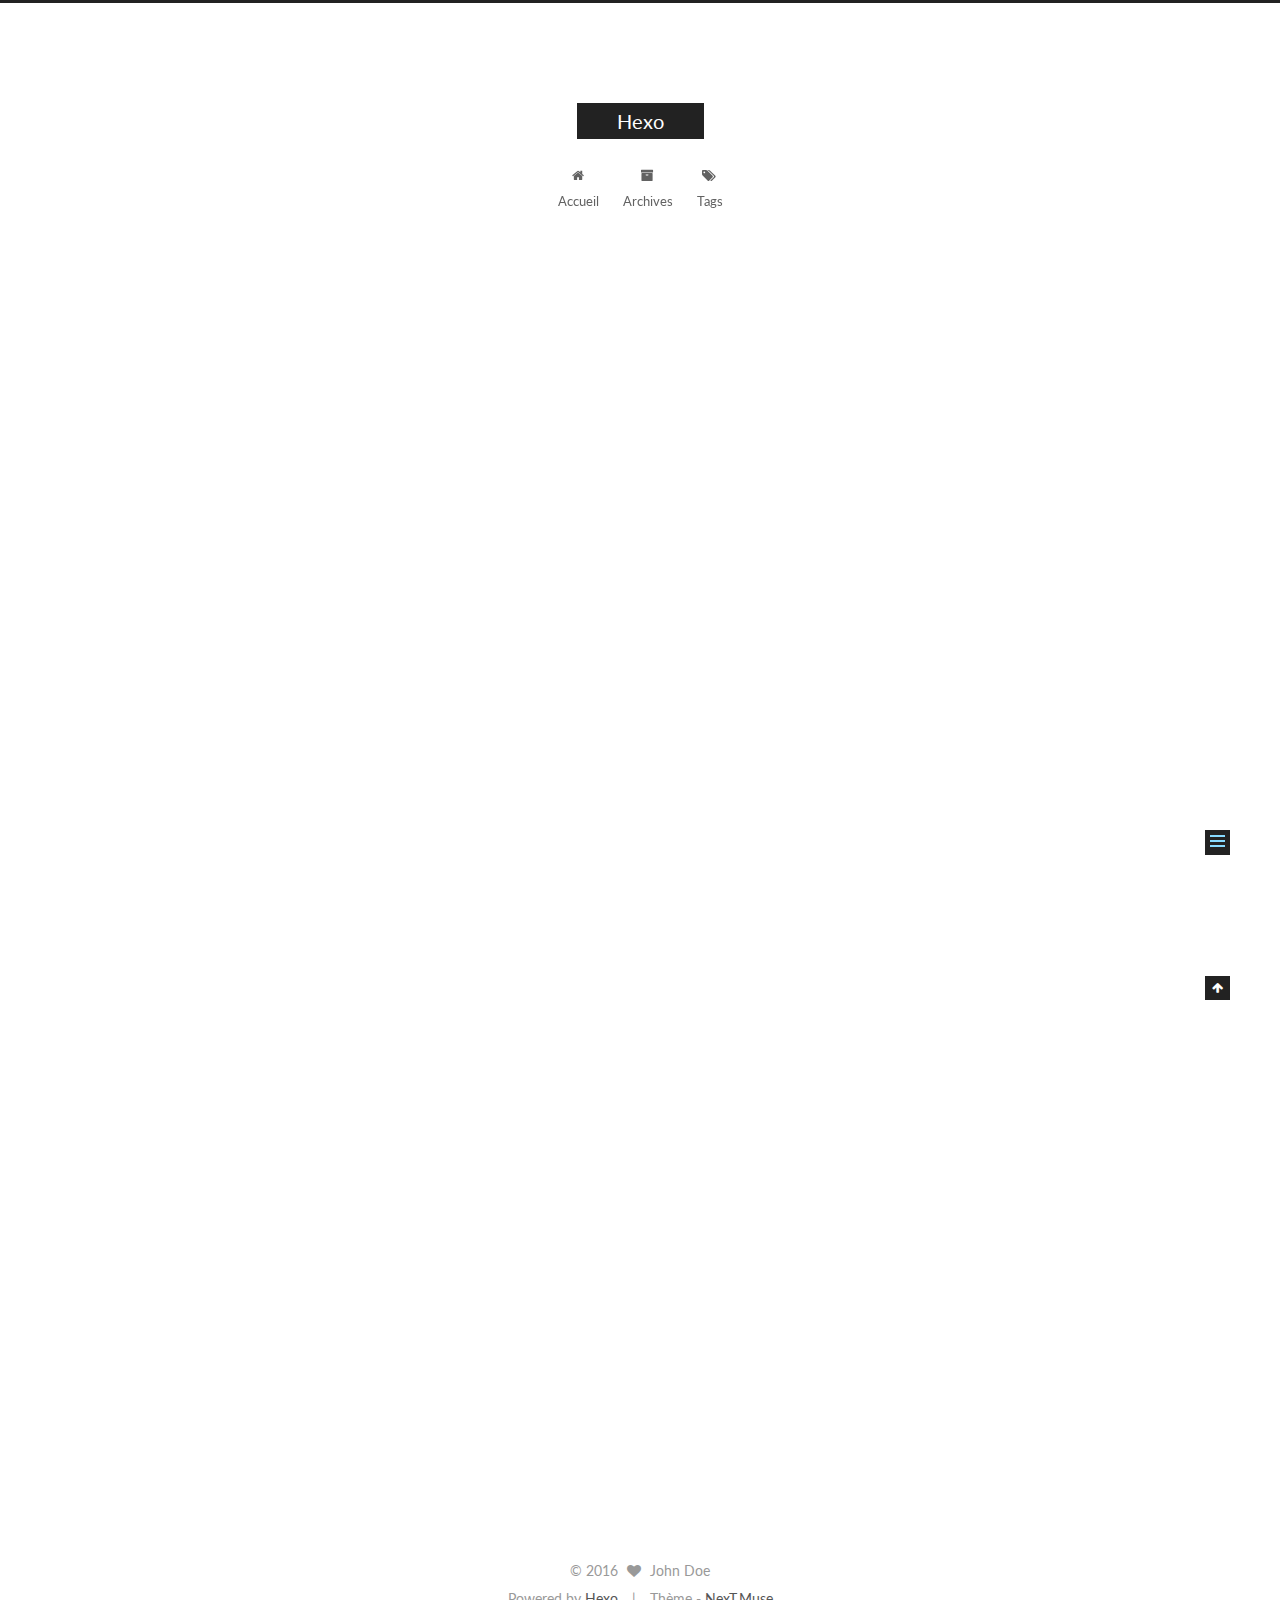
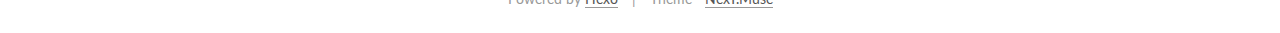
<file: 2016/05/24/hello-world副本 8/index.html>
<!doctype html>



  


<html class="theme-next muse use-motion">
<head>
  <meta charset="UTF-8"/>
<meta http-equiv="X-UA-Compatible" content="IE=edge,chrome=1" />
<meta name="viewport" content="width=device-width, initial-scale=1, maximum-scale=1"/>



<meta http-equiv="Cache-Control" content="no-transform" />
<meta http-equiv="Cache-Control" content="no-siteapp" />












  
  
  <link href="/vendors/fancybox/source/jquery.fancybox.css?v=2.1.5" rel="stylesheet" type="text/css" />




  
  
  
  

  
    
    
  

  

  

  

  

  
    
    
    <link href="//fonts.googleapis.com/css?family=Lato:300,300italic,400,400italic,700,700italic&subset=latin,latin-ext" rel="stylesheet" type="text/css">
  






<link href="/vendors/font-awesome/css/font-awesome.min.css?v=4.4.0" rel="stylesheet" type="text/css" />

<link href="/css/main.css?v=5.0.1" rel="stylesheet" type="text/css" />


  <meta name="keywords" content="Hexo, NexT" />








  <link rel="shortcut icon" type="image/x-icon" href="/favicon.ico?v=5.0.1" />






<meta name="description" content="Welcome to Hexo! This is your very first post. Check documentation for more info. If you get any problems when using Hexo, you can find the answer in troubleshooting or you can ask me on GitHub.
Quick">
<meta property="og:type" content="article">
<meta property="og:title" content="Hello World">
<meta property="og:url" content="http://yoursite.com/2016/05/24/hello-world副本 8/index.html">
<meta property="og:site_name" content="Hexo">
<meta property="og:description" content="Welcome to Hexo! This is your very first post. Check documentation for more info. If you get any problems when using Hexo, you can find the answer in troubleshooting or you can ask me on GitHub.
Quick">
<meta property="og:updated_time" content="2016-05-24T06:18:11.000Z">
<meta name="twitter:card" content="summary">
<meta name="twitter:title" content="Hello World">
<meta name="twitter:description" content="Welcome to Hexo! This is your very first post. Check documentation for more info. If you get any problems when using Hexo, you can find the answer in troubleshooting or you can ask me on GitHub.
Quick">



<script type="text/javascript" id="hexo.configuration">
  var NexT = window.NexT || {};
  var CONFIG = {
    scheme: 'Muse',
    sidebar: {"position":"left","display":"post"},
    fancybox: true,
    motion: true,
    duoshuo: {
      userId: 0,
      author: 'Author'
    }
  };
</script>

  <title> Hello World | Hexo </title>
</head>

<body itemscope itemtype="http://schema.org/WebPage" lang="">

  










  
  
    
  

  <div class="container one-collumn sidebar-position-left page-post-detail ">
    <div class="headband"></div>

    <header id="header" class="header" itemscope itemtype="http://schema.org/WPHeader">
      <div class="header-inner"><div class="site-meta ">
  

  <div class="custom-logo-site-title">
    <a href="/"  class="brand" rel="start">
      <span class="logo-line-before"><i></i></span>
      <span class="site-title">Hexo</span>
      <span class="logo-line-after"><i></i></span>
    </a>
  </div>
  <p class="site-subtitle"></p>
</div>

<div class="site-nav-toggle">
  <button>
    <span class="btn-bar"></span>
    <span class="btn-bar"></span>
    <span class="btn-bar"></span>
  </button>
</div>

<nav class="site-nav">
  

  
    <ul id="menu" class="menu">
      
        
        <li class="menu-item menu-item-home">
          <a href="/" rel="section">
            
              <i class="menu-item-icon fa fa-fw fa-home"></i> <br />
            
            Accueil
          </a>
        </li>
      
        
        <li class="menu-item menu-item-archives">
          <a href="/archives" rel="section">
            
              <i class="menu-item-icon fa fa-fw fa-archive"></i> <br />
            
            Archives
          </a>
        </li>
      
        
        <li class="menu-item menu-item-tags">
          <a href="/tags" rel="section">
            
              <i class="menu-item-icon fa fa-fw fa-tags"></i> <br />
            
            Tags
          </a>
        </li>
      

      
    </ul>
  

  
</nav>

 </div>
    </header>

    <main id="main" class="main">
      <div class="main-inner">
        <div class="content-wrap">
          <div id="content" class="content">
            

  <div id="posts" class="posts-expand">
    

  
  

  
  
  

  <article class="post post-type-normal " itemscope itemtype="http://schema.org/Article">

    
      <header class="post-header">

        
        
          <h1 class="post-title" itemprop="name headline">
            
            
              
                Hello World
              
            
          </h1>
        

        <div class="post-meta">
          <span class="post-time">
            <span class="post-meta-item-icon">
              <i class="fa fa-calendar-o"></i>
            </span>
            <span class="post-meta-item-text">Posté le</span>
            <time itemprop="dateCreated" datetime="2016-05-24T14:18:11+08:00" content="2016-05-24">
              2016-05-24
            </time>
          </span>

          

          
            
          

          

          
          

          
        </div>
      </header>
    


    <div class="post-body" itemprop="articleBody">

      
      

      
        <p>Welcome to <a href="https://hexo.io/" target="_blank" rel="external">Hexo</a>! This is your very first post. Check <a href="https://hexo.io/docs/" target="_blank" rel="external">documentation</a> for more info. If you get any problems when using Hexo, you can find the answer in <a href="https://hexo.io/docs/troubleshooting.html" target="_blank" rel="external">troubleshooting</a> or you can ask me on <a href="https://github.com/hexojs/hexo/issues" target="_blank" rel="external">GitHub</a>.</p>
<h2 id="Quick-Start"><a href="#Quick-Start" class="headerlink" title="Quick Start"></a>Quick Start</h2><h3 id="Create-a-new-post"><a href="#Create-a-new-post" class="headerlink" title="Create a new post"></a>Create a new post</h3><figure class="highlight bash"><table><tr><td class="gutter"><pre><span class="line">1</span><br></pre></td><td class="code"><pre><span class="line">$ hexo new <span class="string">"My New Post"</span></span><br></pre></td></tr></table></figure>
<p>More info: <a href="https://hexo.io/docs/writing.html" target="_blank" rel="external">Writing</a></p>
<h3 id="Run-server"><a href="#Run-server" class="headerlink" title="Run server"></a>Run server</h3><figure class="highlight bash"><table><tr><td class="gutter"><pre><span class="line">1</span><br></pre></td><td class="code"><pre><span class="line">$ hexo server</span><br></pre></td></tr></table></figure>
<p>More info: <a href="https://hexo.io/docs/server.html" target="_blank" rel="external">Server</a></p>
<h3 id="Generate-static-files"><a href="#Generate-static-files" class="headerlink" title="Generate static files"></a>Generate static files</h3><figure class="highlight bash"><table><tr><td class="gutter"><pre><span class="line">1</span><br></pre></td><td class="code"><pre><span class="line">$ hexo generate</span><br></pre></td></tr></table></figure>
<p>More info: <a href="https://hexo.io/docs/generating.html" target="_blank" rel="external">Generating</a></p>
<h3 id="Deploy-to-remote-sites"><a href="#Deploy-to-remote-sites" class="headerlink" title="Deploy to remote sites"></a>Deploy to remote sites</h3><figure class="highlight bash"><table><tr><td class="gutter"><pre><span class="line">1</span><br></pre></td><td class="code"><pre><span class="line">$ hexo deploy</span><br></pre></td></tr></table></figure>
<p>More info: <a href="https://hexo.io/docs/deployment.html" target="_blank" rel="external">Deployment</a></p>

      
    </div>

    <div>
      
        
      
    </div>

    <div>
      
        

      
    </div>

    <footer class="post-footer">
      

      
        <div class="post-nav">
          <div class="post-nav-next post-nav-item">
            
              <a href="/2016/05/24/hello-world副本/" rel="next" title="Hello World">
                <i class="fa fa-chevron-left"></i> Hello World
              </a>
            
          </div>

          <div class="post-nav-prev post-nav-item">
            
              <a href="/2016/05/24/hello-world副本 7/" rel="prev" title="Hello World">
                Hello World <i class="fa fa-chevron-right"></i>
              </a>
            
          </div>
        </div>
      

      
      
    </footer>
  </article>



    <div class="post-spread">
      
    </div>
  </div>


          </div>
          


          
  <div class="comments" id="comments">
    
  </div>


        </div>
        
          
  
  <div class="sidebar-toggle">
    <div class="sidebar-toggle-line-wrap">
      <span class="sidebar-toggle-line sidebar-toggle-line-first"></span>
      <span class="sidebar-toggle-line sidebar-toggle-line-middle"></span>
      <span class="sidebar-toggle-line sidebar-toggle-line-last"></span>
    </div>
  </div>

  <aside id="sidebar" class="sidebar">
    <div class="sidebar-inner">

      

      
        <ul class="sidebar-nav motion-element">
          <li class="sidebar-nav-toc sidebar-nav-active" data-target="post-toc-wrap" >
            Table Des Matières
          </li>
          <li class="sidebar-nav-overview" data-target="site-overview">
            Ensemble
          </li>
        </ul>
      

      <section class="site-overview sidebar-panel ">
        <div class="site-author motion-element" itemprop="author" itemscope itemtype="http://schema.org/Person">
          <img class="site-author-image" itemprop="image"
               src="/images/avatar.gif"
               alt="John Doe" />
          <p class="site-author-name" itemprop="name">John Doe</p>
          <p class="site-description motion-element" itemprop="description"></p>
        </div>
        <nav class="site-state motion-element">
          <div class="site-state-item site-state-posts">
            <a href="/archives">
              <span class="site-state-item-count">9</span>
              <span class="site-state-item-name">articles</span>
            </a>
          </div>

          

          

        </nav>

        

        <div class="links-of-author motion-element">
          
        </div>

        
        

        
        

      </section>

      
        <section class="post-toc-wrap motion-element sidebar-panel sidebar-panel-active">
          <div class="post-toc">
            
              
            
            
              <div class="post-toc-content"><ol class="nav"><li class="nav-item nav-level-2"><a class="nav-link" href="#Quick-Start"><span class="nav-number">1.</span> <span class="nav-text">Quick Start</span></a><ol class="nav-child"><li class="nav-item nav-level-3"><a class="nav-link" href="#Create-a-new-post"><span class="nav-number">1.1.</span> <span class="nav-text">Create a new post</span></a></li><li class="nav-item nav-level-3"><a class="nav-link" href="#Run-server"><span class="nav-number">1.2.</span> <span class="nav-text">Run server</span></a></li><li class="nav-item nav-level-3"><a class="nav-link" href="#Generate-static-files"><span class="nav-number">1.3.</span> <span class="nav-text">Generate static files</span></a></li><li class="nav-item nav-level-3"><a class="nav-link" href="#Deploy-to-remote-sites"><span class="nav-number">1.4.</span> <span class="nav-text">Deploy to remote sites</span></a></li></ol></li></ol></div>
            
          </div>
        </section>
      

    </div>
  </aside>


        
      </div>
    </main>

    <footer id="footer" class="footer">
      <div class="footer-inner">
        <div class="copyright" >
  
  &copy; 
  <span itemprop="copyrightYear">2016</span>
  <span class="with-love">
    <i class="fa fa-heart"></i>
  </span>
  <span class="author" itemprop="copyrightHolder">John Doe</span>
</div>

<div class="powered-by">
  Powered by <a class="theme-link" href="http://hexo.io">Hexo</a>
</div>

<div class="theme-info">
  Thème -
  <a class="theme-link" href="https://github.com/iissnan/hexo-theme-next">
    NexT.Muse
  </a>
</div>

        

        
      </div>
    </footer>

    <div class="back-to-top">
      <i class="fa fa-arrow-up"></i>
    </div>
  </div>

  

<script type="text/javascript">
  if (Object.prototype.toString.call(window.Promise) !== '[object Function]') {
    window.Promise = null;
  }
</script>









  



  
  <script type="text/javascript" src="/vendors/jquery/index.js?v=2.1.3"></script>

  
  <script type="text/javascript" src="/vendors/fastclick/lib/fastclick.min.js?v=1.0.6"></script>

  
  <script type="text/javascript" src="/vendors/jquery_lazyload/jquery.lazyload.js?v=1.9.7"></script>

  
  <script type="text/javascript" src="/vendors/velocity/velocity.min.js?v=1.2.1"></script>

  
  <script type="text/javascript" src="/vendors/velocity/velocity.ui.min.js?v=1.2.1"></script>

  
  <script type="text/javascript" src="/vendors/fancybox/source/jquery.fancybox.pack.js?v=2.1.5"></script>


  


  <script type="text/javascript" src="/js/src/utils.js?v=5.0.1"></script>

  <script type="text/javascript" src="/js/src/motion.js?v=5.0.1"></script>



  
  

  
  <script type="text/javascript" src="/js/src/scrollspy.js?v=5.0.1"></script>
<script type="text/javascript" src="/js/src/post-details.js?v=5.0.1"></script>



  


  <script type="text/javascript" src="/js/src/bootstrap.js?v=5.0.1"></script>



  



  



  
  
  

  

  

</body>
</html>
</file>
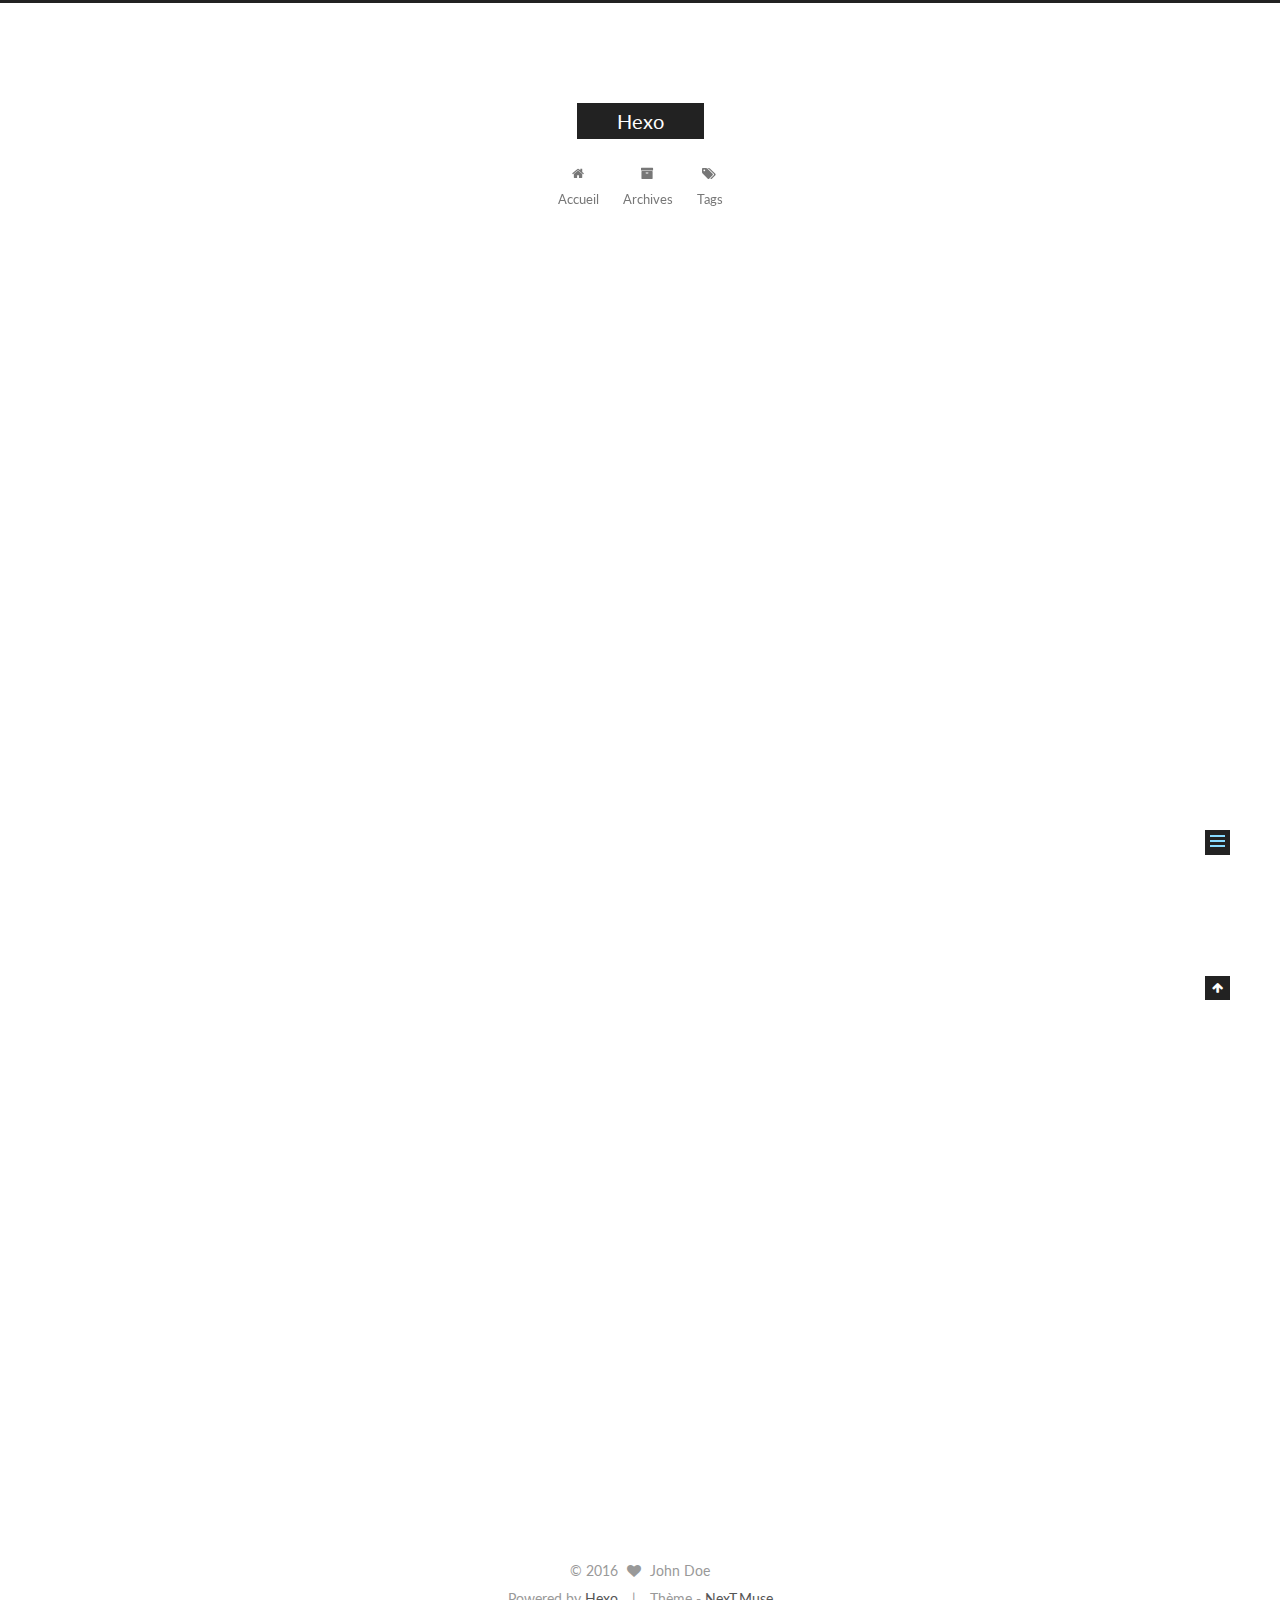
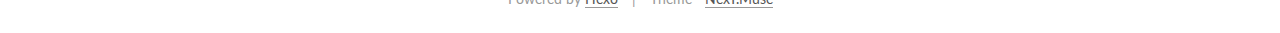
<file: 2016/05/24/hello-world副本/index.html>
<!doctype html>



  


<html class="theme-next muse use-motion">
<head>
  <meta charset="UTF-8"/>
<meta http-equiv="X-UA-Compatible" content="IE=edge,chrome=1" />
<meta name="viewport" content="width=device-width, initial-scale=1, maximum-scale=1"/>



<meta http-equiv="Cache-Control" content="no-transform" />
<meta http-equiv="Cache-Control" content="no-siteapp" />












  
  
  <link href="/vendors/fancybox/source/jquery.fancybox.css?v=2.1.5" rel="stylesheet" type="text/css" />




  
  
  
  

  
    
    
  

  

  

  

  

  
    
    
    <link href="//fonts.googleapis.com/css?family=Lato:300,300italic,400,400italic,700,700italic&subset=latin,latin-ext" rel="stylesheet" type="text/css">
  






<link href="/vendors/font-awesome/css/font-awesome.min.css?v=4.4.0" rel="stylesheet" type="text/css" />

<link href="/css/main.css?v=5.0.1" rel="stylesheet" type="text/css" />


  <meta name="keywords" content="Hexo, NexT" />








  <link rel="shortcut icon" type="image/x-icon" href="/favicon.ico?v=5.0.1" />






<meta name="description" content="Welcome to Hexo! This is your very first post. Check documentation for more info. If you get any problems when using Hexo, you can find the answer in troubleshooting or you can ask me on GitHub.
Quick">
<meta property="og:type" content="article">
<meta property="og:title" content="Hello World">
<meta property="og:url" content="http://yoursite.com/2016/05/24/hello-world副本/index.html">
<meta property="og:site_name" content="Hexo">
<meta property="og:description" content="Welcome to Hexo! This is your very first post. Check documentation for more info. If you get any problems when using Hexo, you can find the answer in troubleshooting or you can ask me on GitHub.
Quick">
<meta property="og:updated_time" content="2016-05-24T06:18:11.000Z">
<meta name="twitter:card" content="summary">
<meta name="twitter:title" content="Hello World">
<meta name="twitter:description" content="Welcome to Hexo! This is your very first post. Check documentation for more info. If you get any problems when using Hexo, you can find the answer in troubleshooting or you can ask me on GitHub.
Quick">



<script type="text/javascript" id="hexo.configuration">
  var NexT = window.NexT || {};
  var CONFIG = {
    scheme: 'Muse',
    sidebar: {"position":"left","display":"post"},
    fancybox: true,
    motion: true,
    duoshuo: {
      userId: 0,
      author: 'Author'
    }
  };
</script>

  <title> Hello World | Hexo </title>
</head>

<body itemscope itemtype="http://schema.org/WebPage" lang="">

  










  
  
    
  

  <div class="container one-collumn sidebar-position-left page-post-detail ">
    <div class="headband"></div>

    <header id="header" class="header" itemscope itemtype="http://schema.org/WPHeader">
      <div class="header-inner"><div class="site-meta ">
  

  <div class="custom-logo-site-title">
    <a href="/"  class="brand" rel="start">
      <span class="logo-line-before"><i></i></span>
      <span class="site-title">Hexo</span>
      <span class="logo-line-after"><i></i></span>
    </a>
  </div>
  <p class="site-subtitle"></p>
</div>

<div class="site-nav-toggle">
  <button>
    <span class="btn-bar"></span>
    <span class="btn-bar"></span>
    <span class="btn-bar"></span>
  </button>
</div>

<nav class="site-nav">
  

  
    <ul id="menu" class="menu">
      
        
        <li class="menu-item menu-item-home">
          <a href="/" rel="section">
            
              <i class="menu-item-icon fa fa-fw fa-home"></i> <br />
            
            Accueil
          </a>
        </li>
      
        
        <li class="menu-item menu-item-archives">
          <a href="/archives" rel="section">
            
              <i class="menu-item-icon fa fa-fw fa-archive"></i> <br />
            
            Archives
          </a>
        </li>
      
        
        <li class="menu-item menu-item-tags">
          <a href="/tags" rel="section">
            
              <i class="menu-item-icon fa fa-fw fa-tags"></i> <br />
            
            Tags
          </a>
        </li>
      

      
    </ul>
  

  
</nav>

 </div>
    </header>

    <main id="main" class="main">
      <div class="main-inner">
        <div class="content-wrap">
          <div id="content" class="content">
            

  <div id="posts" class="posts-expand">
    

  
  

  
  
  

  <article class="post post-type-normal " itemscope itemtype="http://schema.org/Article">

    
      <header class="post-header">

        
        
          <h1 class="post-title" itemprop="name headline">
            
            
              
                Hello World
              
            
          </h1>
        

        <div class="post-meta">
          <span class="post-time">
            <span class="post-meta-item-icon">
              <i class="fa fa-calendar-o"></i>
            </span>
            <span class="post-meta-item-text">Posté le</span>
            <time itemprop="dateCreated" datetime="2016-05-24T14:18:11+08:00" content="2016-05-24">
              2016-05-24
            </time>
          </span>

          

          
            
          

          

          
          

          
        </div>
      </header>
    


    <div class="post-body" itemprop="articleBody">

      
      

      
        <p>Welcome to <a href="https://hexo.io/" target="_blank" rel="external">Hexo</a>! This is your very first post. Check <a href="https://hexo.io/docs/" target="_blank" rel="external">documentation</a> for more info. If you get any problems when using Hexo, you can find the answer in <a href="https://hexo.io/docs/troubleshooting.html" target="_blank" rel="external">troubleshooting</a> or you can ask me on <a href="https://github.com/hexojs/hexo/issues" target="_blank" rel="external">GitHub</a>.</p>
<h2 id="Quick-Start"><a href="#Quick-Start" class="headerlink" title="Quick Start"></a>Quick Start</h2><h3 id="Create-a-new-post"><a href="#Create-a-new-post" class="headerlink" title="Create a new post"></a>Create a new post</h3><figure class="highlight bash"><table><tr><td class="gutter"><pre><span class="line">1</span><br></pre></td><td class="code"><pre><span class="line">$ hexo new <span class="string">"My New Post"</span></span><br></pre></td></tr></table></figure>
<p>More info: <a href="https://hexo.io/docs/writing.html" target="_blank" rel="external">Writing</a></p>
<h3 id="Run-server"><a href="#Run-server" class="headerlink" title="Run server"></a>Run server</h3><figure class="highlight bash"><table><tr><td class="gutter"><pre><span class="line">1</span><br></pre></td><td class="code"><pre><span class="line">$ hexo server</span><br></pre></td></tr></table></figure>
<p>More info: <a href="https://hexo.io/docs/server.html" target="_blank" rel="external">Server</a></p>
<h3 id="Generate-static-files"><a href="#Generate-static-files" class="headerlink" title="Generate static files"></a>Generate static files</h3><figure class="highlight bash"><table><tr><td class="gutter"><pre><span class="line">1</span><br></pre></td><td class="code"><pre><span class="line">$ hexo generate</span><br></pre></td></tr></table></figure>
<p>More info: <a href="https://hexo.io/docs/generating.html" target="_blank" rel="external">Generating</a></p>
<h3 id="Deploy-to-remote-sites"><a href="#Deploy-to-remote-sites" class="headerlink" title="Deploy to remote sites"></a>Deploy to remote sites</h3><figure class="highlight bash"><table><tr><td class="gutter"><pre><span class="line">1</span><br></pre></td><td class="code"><pre><span class="line">$ hexo deploy</span><br></pre></td></tr></table></figure>
<p>More info: <a href="https://hexo.io/docs/deployment.html" target="_blank" rel="external">Deployment</a></p>

      
    </div>

    <div>
      
        
      
    </div>

    <div>
      
        

      
    </div>

    <footer class="post-footer">
      

      
        <div class="post-nav">
          <div class="post-nav-next post-nav-item">
            
              <a href="/2016/05/24/hello-world副本 3/" rel="next" title="Hello World">
                <i class="fa fa-chevron-left"></i> Hello World
              </a>
            
          </div>

          <div class="post-nav-prev post-nav-item">
            
              <a href="/2016/05/24/hello-world副本 8/" rel="prev" title="Hello World">
                Hello World <i class="fa fa-chevron-right"></i>
              </a>
            
          </div>
        </div>
      

      
      
    </footer>
  </article>



    <div class="post-spread">
      
    </div>
  </div>


          </div>
          


          
  <div class="comments" id="comments">
    
  </div>


        </div>
        
          
  
  <div class="sidebar-toggle">
    <div class="sidebar-toggle-line-wrap">
      <span class="sidebar-toggle-line sidebar-toggle-line-first"></span>
      <span class="sidebar-toggle-line sidebar-toggle-line-middle"></span>
      <span class="sidebar-toggle-line sidebar-toggle-line-last"></span>
    </div>
  </div>

  <aside id="sidebar" class="sidebar">
    <div class="sidebar-inner">

      

      
        <ul class="sidebar-nav motion-element">
          <li class="sidebar-nav-toc sidebar-nav-active" data-target="post-toc-wrap" >
            Table Des Matières
          </li>
          <li class="sidebar-nav-overview" data-target="site-overview">
            Ensemble
          </li>
        </ul>
      

      <section class="site-overview sidebar-panel ">
        <div class="site-author motion-element" itemprop="author" itemscope itemtype="http://schema.org/Person">
          <img class="site-author-image" itemprop="image"
               src="/images/avatar.gif"
               alt="John Doe" />
          <p class="site-author-name" itemprop="name">John Doe</p>
          <p class="site-description motion-element" itemprop="description"></p>
        </div>
        <nav class="site-state motion-element">
          <div class="site-state-item site-state-posts">
            <a href="/archives">
              <span class="site-state-item-count">9</span>
              <span class="site-state-item-name">articles</span>
            </a>
          </div>

          

          

        </nav>

        

        <div class="links-of-author motion-element">
          
        </div>

        
        

        
        

      </section>

      
        <section class="post-toc-wrap motion-element sidebar-panel sidebar-panel-active">
          <div class="post-toc">
            
              
            
            
              <div class="post-toc-content"><ol class="nav"><li class="nav-item nav-level-2"><a class="nav-link" href="#Quick-Start"><span class="nav-number">1.</span> <span class="nav-text">Quick Start</span></a><ol class="nav-child"><li class="nav-item nav-level-3"><a class="nav-link" href="#Create-a-new-post"><span class="nav-number">1.1.</span> <span class="nav-text">Create a new post</span></a></li><li class="nav-item nav-level-3"><a class="nav-link" href="#Run-server"><span class="nav-number">1.2.</span> <span class="nav-text">Run server</span></a></li><li class="nav-item nav-level-3"><a class="nav-link" href="#Generate-static-files"><span class="nav-number">1.3.</span> <span class="nav-text">Generate static files</span></a></li><li class="nav-item nav-level-3"><a class="nav-link" href="#Deploy-to-remote-sites"><span class="nav-number">1.4.</span> <span class="nav-text">Deploy to remote sites</span></a></li></ol></li></ol></div>
            
          </div>
        </section>
      

    </div>
  </aside>


        
      </div>
    </main>

    <footer id="footer" class="footer">
      <div class="footer-inner">
        <div class="copyright" >
  
  &copy; 
  <span itemprop="copyrightYear">2016</span>
  <span class="with-love">
    <i class="fa fa-heart"></i>
  </span>
  <span class="author" itemprop="copyrightHolder">John Doe</span>
</div>

<div class="powered-by">
  Powered by <a class="theme-link" href="http://hexo.io">Hexo</a>
</div>

<div class="theme-info">
  Thème -
  <a class="theme-link" href="https://github.com/iissnan/hexo-theme-next">
    NexT.Muse
  </a>
</div>

        

        
      </div>
    </footer>

    <div class="back-to-top">
      <i class="fa fa-arrow-up"></i>
    </div>
  </div>

  

<script type="text/javascript">
  if (Object.prototype.toString.call(window.Promise) !== '[object Function]') {
    window.Promise = null;
  }
</script>









  



  
  <script type="text/javascript" src="/vendors/jquery/index.js?v=2.1.3"></script>

  
  <script type="text/javascript" src="/vendors/fastclick/lib/fastclick.min.js?v=1.0.6"></script>

  
  <script type="text/javascript" src="/vendors/jquery_lazyload/jquery.lazyload.js?v=1.9.7"></script>

  
  <script type="text/javascript" src="/vendors/velocity/velocity.min.js?v=1.2.1"></script>

  
  <script type="text/javascript" src="/vendors/velocity/velocity.ui.min.js?v=1.2.1"></script>

  
  <script type="text/javascript" src="/vendors/fancybox/source/jquery.fancybox.pack.js?v=2.1.5"></script>


  


  <script type="text/javascript" src="/js/src/utils.js?v=5.0.1"></script>

  <script type="text/javascript" src="/js/src/motion.js?v=5.0.1"></script>



  
  

  
  <script type="text/javascript" src="/js/src/scrollspy.js?v=5.0.1"></script>
<script type="text/javascript" src="/js/src/post-details.js?v=5.0.1"></script>



  


  <script type="text/javascript" src="/js/src/bootstrap.js?v=5.0.1"></script>



  



  



  
  
  

  

  

</body>
</html>
</file>
<file: css/main.css>
/* normalize.css v3.0.2 | MIT License | git.io/normalize */
html {
  font-family: sans-serif; /* 1 */
  -ms-text-size-adjust: 100%; /* 2 */
  -webkit-text-size-adjust: 100%; /* 2 */
}
body {
  margin: 0;
}
article,
aside,
details,
figcaption,
figure,
footer,
header,
hgroup,
main,
menu,
nav,
section,
summary {
  display: block;
}
audio,
canvas,
progress,
video {
  display: inline-block; /* 1 */
  vertical-align: baseline; /* 2 */
}
audio:not([controls]) {
  display: none;
  height: 0;
}
[hidden],
template {
  display: none;
}
a {
  background-color: transparent;
}
a:active,
a:hover {
  outline: 0;
}
abbr[title] {
  border-bottom: 1px dotted;
}
b,
strong {
  font-weight: bold;
}
dfn {
  font-style: italic;
}
h1 {
  font-size: 2em;
  margin: 0.67em 0;
}
mark {
  background: #ff0;
  color: #000;
}
small {
  font-size: 80%;
}
sub,
sup {
  font-size: 75%;
  line-height: 0;
  position: relative;
  vertical-align: baseline;
}
sup {
  top: -0.5em;
}
sub {
  bottom: -0.25em;
}
img {
  border: 0;
}
svg:not(:root) {
  overflow: hidden;
}
figure {
  margin: 1em 40px;
}
hr {
  -moz-box-sizing: content-box;
  box-sizing: content-box;
  height: 0;
}
pre {
  overflow: auto;
}
code,
kbd,
pre,
samp {
  font-family: monospace, monospace;
  font-size: 1em;
}
button,
input,
optgroup,
select,
textarea {
  color: inherit; /* 1 */
  font: inherit; /* 2 */
  margin: 0; /* 3 */
}
button {
  overflow: visible;
}
button,
select {
  text-transform: none;
}
button,
html input[type="button"],
input[type="reset"],
input[type="submit"] {
  -webkit-appearance: button; /* 2 */
  cursor: pointer; /* 3 */
}
button[disabled],
html input[disabled] {
  cursor: default;
}
button::-moz-focus-inner,
input::-moz-focus-inner {
  border: 0;
  padding: 0;
}
input {
  line-height: normal;
}
input[type="checkbox"],
input[type="radio"] {
  box-sizing: border-box; /* 1 */
  padding: 0; /* 2 */
}
input[type="number"]::-webkit-inner-spin-button,
input[type="number"]::-webkit-outer-spin-button {
  height: auto;
}
input[type="search"] {
  -webkit-appearance: textfield; /* 1 */
  -moz-box-sizing: content-box;
  -webkit-box-sizing: content-box; /* 2 */
  box-sizing: content-box;
}
input[type="search"]::-webkit-search-cancel-button,
input[type="search"]::-webkit-search-decoration {
  -webkit-appearance: none;
}
fieldset {
  border: 1px solid #c0c0c0;
  margin: 0 2px;
  padding: 0.35em 0.625em 0.75em;
}
legend {
  border: 0; /* 1 */
  padding: 0; /* 2 */
}
textarea {
  overflow: auto;
}
optgroup {
  font-weight: bold;
}
table {
  border-collapse: collapse;
  border-spacing: 0;
}
td,
th {
  padding: 0;
}
::selection {
  background: #262a30;
  color: #fff;
}
body {
  position: relative;
  font-family: 'Lato', "PingFang SC", "Microsoft YaHei", sans-serif;
  font-size: 14px;
  line-height: 2;
  color: #555;
  background: #fff;
}
@media (max-width: 767px) {
  body {
    padding-right: 0 !important;
  }
}
@media (min-width: 768px) and (max-width: 991px) {
  body {
    padding-right: 0 !important;
  }
}
@media (min-width: 1600px) {
  body {
    font-size: 16px;
  }
}
h1,
h2,
h3,
h4,
h5,
h6 {
  margin: 0;
  padding: 0;
  font-weight: bold;
  line-height: 1.5;
  font-family: 'Lato', "PingFang SC", "Microsoft YaHei", sans-serif;
}
h2,
h3,
h4,
h5,
h6 {
  margin: 20px 0 15px;
}
h1 {
  font-size: 22px;
}
@media (max-width: 767px) {
  h1 {
    font-size: 18px;
  }
}
h2 {
  font-size: 20px;
}
@media (max-width: 767px) {
  h2 {
    font-size: 16px;
  }
}
h3 {
  font-size: 18px;
}
@media (max-width: 767px) {
  h3 {
    font-size: 14px;
  }
}
h4 {
  font-size: 16px;
}
@media (max-width: 767px) {
  h4 {
    font-size: 12px;
  }
}
h5 {
  font-size: 14px;
}
@media (max-width: 767px) {
  h5 {
    font-size: 10px;
  }
}
h6 {
  font-size: 12px;
}
@media (max-width: 767px) {
  h6 {
    font-size: 8px;
  }
}
p {
  margin: 0 0 25px 0;
}
a {
  color: #555;
  text-decoration: none;
  border-bottom: 1px solid #999;
  word-wrap: break-word;
}
a:hover {
  color: #222;
  border-bottom-color: #222;
}
ul {
  list-style: none;
}
blockquote {
  margin: 0;
  padding: 0;
}
img {
  display: block;
  margin: auto;
  max-width: 100%;
  height: auto;
}
hr {
  margin: 40px 0;
  height: 3px;
  border: none;
  background-color: #ddd;
  background-image: repeating-linear-gradient(-45deg, #fff, #fff 4px, transparent 4px, transparent 8px);
}
blockquote {
  padding: 0 15px;
  color: #666;
  border-left: 4px solid #ddd;
}
blockquote cite::before {
  content: "-";
  padding: 0 5px;
}
dt {
  font-weight: 700;
}
dd {
  margin: 0;
  padding: 0;
}
.text-left {
  text-align: left;
}
.text-center {
  text-align: center;
}
.text-right {
  text-align: right;
}
.text-justify {
  text-align: justify;
}
.text-nowrap {
  white-space: nowrap;
}
.text-lowercase {
  text-transform: lowercase;
}
.text-uppercase {
  text-transform: uppercase;
}
.text-capitalize {
  text-transform: capitalize;
}
.center-block {
  display: block;
  margin-left: auto;
  margin-right: auto;
}
.clearfix:before,
.clearfix:after {
  content: " ";
  display: table;
}
.clearfix:after {
  clear: both;
}
.pullquote {
  width: 45%;
}
.pullquote.left {
  float: left;
  margin-left: 5px;
  margin-right: 10px;
}
.pullquote.right {
  float: right;
  margin-left: 10px;
  margin-right: 5px;
}
.affix.affix.affix {
  position: fixed;
}
.translation {
  margin-top: -20px;
  font-size: 14px;
  color: #999;
}
.scrollbar-measure {
  width: 100px;
  height: 100px;
  overflow: scroll;
  position: absolute;
  top: -9999px;
}
.use-motion .motion-element {
  opacity: 0;
}
#local-search-input {
  padding: 3px;
  border: none;
  text-indent: 14px;
  border-radius: 0;
  width: 140px;
  outline: none;
  border-bottom: 1px solid #999;
  background: inherit;
  opacity: 0.5;
}
#local-search-input:focus {
  opacity: 1;
}
.search-icon {
  position: absolute;
  top: 9px;
}
table {
  margin: 20px 0;
  width: 100%;
  border-collapse: collapse;
  border-spacing: 0;
  border: 1px solid #ddd;
  font-size: 14px;
  table-layout: fixed;
  word-wrap: break-all;
}
table>tbody>tr:nth-of-type(odd) {
  background-color: #f9f9f9;
}
table>tbody>tr:hover {
  background-color: #f5f5f5;
}
caption,
th,
td {
  padding: 8px;
  text-align: left;
  vertical-align: middle;
  font-weight: normal;
}
th,
td {
  border-bottom: 3px solid #ddd;
  border-right: 1px solid #eee;
}
th {
  padding-bottom: 10px;
  font-weight: 700;
}
td {
  border-bottom-width: 1px;
}
html,
body {
  height: 100%;
}
.container {
  position: relative;
  min-height: 100%;
}
.header-inner {
  margin: 0 auto;
  padding: 100px 0 70px;
  width: 700px;
}
@media (min-width: 1600px) {
  .container .header-inner {
    width: 900px;
  }
}
.main {
  padding-bottom: 150px;
}
.main-inner {
  margin: 0 auto;
  width: 700px;
}
@media (min-width: 1600px) {
  .container .main-inner {
    width: 900px;
  }
}
.footer {
  position: absolute;
  left: 0;
  bottom: 0;
  width: 100%;
  min-height: 50px;
}
.footer-inner {
  box-sizing: border-box;
  margin: 20px auto;
  width: 700px;
}
@media (min-width: 1600px) {
  .container .footer-inner {
    width: 900px;
  }
}
pre,
.highlight {
  overflow: auto;
  margin: 20px 0;
  padding: 15px;
  font-size: 13px;
  color: #4d4d4c;
  background: #f7f7f7;
  line-height: 1.6;
}
pre,
code {
  font-family: consolas, Menlo, "PingFang SC", "Microsoft YaHei", monospace;
}
code {
  padding: 2px 4px;
  word-break: break-all;
  color: #555;
  background: #eee;
  border-radius: 4px;
  font-size: 13px;
}
pre code {
  padding: 0;
  color: #4d4d4c;
  background: none;
  text-shadow: none;
}
.highlight pre {
  border: none;
  margin: 0;
  padding: 1px;
}
.highlight table {
  margin: 0;
  width: auto;
  border: none;
}
.highlight td {
  border: none;
  padding: 0;
}
.highlight figcaption {
  font-size: 1em;
  color: #4d4d4c;
  line-height: 1em;
  margin-bottom: 1em;
}
.highlight figcaption:before,
.highlight figcaption:after {
  content: " ";
  display: table;
}
.highlight figcaption:after {
  clear: both;
}
.highlight figcaption a {
  float: right;
  color: #4d4d4c;
}
.highlight figcaption a:hover {
  border-bottom-color: #4d4d4c;
}
.highlight .gutter pre {
  color: #666;
  text-align: right;
  padding-right: 20px;
}
.highlight .line {
  height: 20px;
}
.gist table {
  width: auto;
}
.gist table td {
  border: none;
}
pre .comment {
  color: #8e908c;
}
pre .variable,
pre .attribute,
pre .tag,
pre .regexp,
pre .ruby .constant,
pre .xml .tag .title,
pre .xml .pi,
pre .xml .doctype,
pre .html .doctype,
pre .css .id,
pre .css .class,
pre .css .pseudo {
  color: #c82829;
}
pre .number,
pre .preprocessor,
pre .built_in,
pre .literal,
pre .params,
pre .constant,
pre .command {
  color: #f5871f;
}
pre .ruby .class .title,
pre .css .rules .attribute,
pre .string,
pre .value,
pre .inheritance,
pre .header,
pre .ruby .symbol,
pre .xml .cdata,
pre .special,
pre .number,
pre .formula {
  color: #718c00;
}
pre .title,
pre .css .hexcolor {
  color: #3e999f;
}
pre .function,
pre .python .decorator,
pre .python .title,
pre .ruby .function .title,
pre .ruby .title .keyword,
pre .perl .sub,
pre .javascript .title,
pre .coffeescript .title {
  color: #4271ae;
}
pre .keyword,
pre .javascript .function {
  color: #8959a8;
}
.full-image.full-image.full-image {
  border: none;
  max-width: 100%;
  width: auto;
  margin: 20px auto;
}
@media (min-width: 992px) {
  .full-image.full-image.full-image {
    max-width: none;
    width: 126%;
    margin: 0 -13%;
  }
}
.blockquote-center,
.page-home .post-type-quote blockquote,
.page-post-detail .post-type-quote blockquote {
  position: relative;
  margin: 40px 0;
  padding: 0;
  border-left: none;
  text-align: center;
}
.blockquote-center::before,
.page-home .post-type-quote blockquote::before,
.page-post-detail .post-type-quote blockquote::before,
.blockquote-center::after,
.page-home .post-type-quote blockquote::after,
.page-post-detail .post-type-quote blockquote::after {
  position: absolute;
  content: ' ';
  display: block;
  width: 100%;
  height: 24px;
  opacity: 0.2;
  background-repeat: no-repeat;
  background-position: 0 -6px;
  background-size: 22px 22px;
}
.blockquote-center::before,
.page-home .post-type-quote blockquote::before,
.page-post-detail .post-type-quote blockquote::before {
  top: -20px;
  background-image: url("../images/quote-l.svg");
  border-top: 1px solid #ccc;
}
.blockquote-center::after,
.page-home .post-type-quote blockquote::after,
.page-post-detail .post-type-quote blockquote::after {
  bottom: -20px;
  background-image: url("../images/quote-r.svg");
  border-bottom: 1px solid #ccc;
  background-position: 100% 8px;
}
.blockquote-center p,
.page-home .post-type-quote blockquote p,
.page-post-detail .post-type-quote blockquote p,
.blockquote-center div,
.page-home .post-type-quote blockquote div,
.page-post-detail .post-type-quote blockquote div {
  text-align: center;
}
.post .post-body .group-picture img {
  box-sizing: border-box;
  padding: 0 3px;
  border: none;
}
.post .group-picture-row {
  overflow: hidden;
  margin-top: 6px;
}
.post .group-picture-row:first-child {
  margin-top: 0;
}
.post .group-picture-column {
  float: left;
}
.page-post-detail .post-body .group-picture-column {
  float: none;
  margin-top: 10px;
  width: auto !important;
}
.page-post-detail .post-body .group-picture-column img {
  margin: 0 auto;
}
.page-archive .group-picture-container {
  overflow: hidden;
}
.page-archive .group-picture-row {
  float: left;
}
.page-archive .group-picture-row:first-child {
  margin-top: 6px;
}
.page-archive .group-picture-column {
  max-width: 150px;
  max-height: 150px;
}
.btn {
  display: inline-block;
  padding: 0 20px;
  font-size: 14px;
  color: #fff;
  background: #222;
  border: 2px solid #222;
  text-decoration: none;
  border-radius: 0;
  transition-property: background-color;
  transition-duration: 0.2s;
  transition-timing-function: ease-in-out;
  transition-delay: 0s;
}
.btn:hover,
.post-more-link .btn:hover {
  border-color: #222;
  color: #222;
  background: #fff;
}
.btn-bar {
  display: block;
  width: 22px;
  height: 2px;
  background: #555;
  border-radius: 1px;
}
.btn-bar+.btn-bar {
  margin-top: 4px;
}
.pagination {
  margin: 120px 0 40px;
  text-align: center;
  border-top: 1px solid #eee;
}
.page-number-basic,
.pagination .prev,
.pagination .next,
.pagination .page-number,
.pagination .space {
  display: inline-block;
  position: relative;
  top: -1px;
  margin: 0 10px;
  padding: 0 10px;
  line-height: 30px;
}
@media (max-width: 767px) {
  .page-number-basic,
  .pagination .prev,
  .pagination .next,
  .pagination .page-number,
  .pagination .space {
    margin: 0 5px;
  }
}
.pagination .prev,
.pagination .next,
.pagination .page-number {
  border-bottom: 0;
  border-top: 1px solid #eee;
  transition-property: border-color;
  transition-duration: 0.2s;
  transition-timing-function: ease-in-out;
  transition-delay: 0s;
}
.pagination .prev:hover,
.pagination .next:hover,
.pagination .page-number:hover {
  border-top-color: #222;
}
.pagination .space {
  padding: 0;
  margin: 0;
}
.pagination .prev {
  margin-left: 0;
}
.pagination .next {
  margin-right: 0;
}
.pagination .page-number.current {
  color: #fff;
  background: #ccc;
  border-top-color: #ccc;
}
@media (max-width: 767px) {
  .pagination {
    border-top: none;
  }
  .pagination .prev,
  .pagination .next,
  .pagination .page-number {
    margin-bottom: 10px;
    border-top: 0;
    border-bottom: 1px solid #eee;
  }
  .pagination .prev:hover,
  .pagination .next:hover,
  .pagination .page-number:hover {
    border-bottom-color: #222;
  }
}
.comments {
  margin: 60px 20px 0;
}
.tag-cloud {
  text-align: center;
}
.tag-cloud a {
  display: inline-block;
  margin: 10px;
}
.back-to-top {
  box-sizing: border-box;
  position: fixed;
  bottom: -100px;
  right: 50px;
  z-index: 1050;
  padding: 0 6px;
  width: 25px;
  background: #222;
  font-size: 12px;
  opacity: 1;
  color: #fff;
  cursor: pointer;
  text-align: center;
  -webkit-transform: translateZ(0);
  transition-property: bottom;
  transition-duration: 0.2s;
  transition-timing-function: ease-in-out;
  transition-delay: 0s;
}
@media (max-width: 767px) {
  .back-to-top {
    display: none;
  }
}
@media (min-width: 768px) and (max-width: 991px) {
  .back-to-top {
    display: none;
  }
}
.back-to-top.back-to-top-on {
  bottom: 19px;
}
.header {
  background: #fff;
}
.header-inner {
  position: relative;
}
.headband {
  height: 3px;
  background: #222;
}
.site-meta {
  margin: 0;
  text-align: center;
}
@media (max-width: 767px) {
  .site-meta {
    text-align: center;
  }
}
.brand {
  position: relative;
  display: inline-block;
  padding: 0 40px;
  color: #fff;
  background: #222;
  border-bottom: none;
}
.brand:hover {
  color: #fff;
}
.logo {
  display: inline-block;
  margin-right: 5px;
  line-height: 36px;
  vertical-align: top;
}
.site-title {
  display: inline-block;
  vertical-align: top;
  line-height: 36px;
  font-size: 20px;
  font-weight: normal;
  font-family: 'Lato', "PingFang SC", "Microsoft YaHei", sans-serif;
}
.site-subtitle {
  margin-top: 10px;
  font-size: 13px;
  color: #999;
}
.use-motion .brand {
  opacity: 0;
}
.use-motion .logo,
.use-motion .site-title,
.use-motion .site-subtitle {
  opacity: 0;
  position: relative;
  top: -10px;
}
.site-nav-toggle {
  display: none;
  position: absolute;
  top: 10px;
  left: 10px;
}
@media (max-width: 767px) {
  .site-nav-toggle {
    display: block;
  }
}
.site-nav-toggle button {
  margin-top: 2px;
  padding: 9px 10px;
  background: transparent;
  border: none;
}
@media (max-width: 767px) {
  .site-nav {
    display: none;
    margin: 0 -10px;
    padding: 0 10px;
    clear: both;
    border-top: 1px solid #ddd;
  }
}
@media (min-width: 768px) and (max-width: 991px) {
  .site-nav {
    display: block !important;
  }
}
@media (min-width: 992px) {
  .site-nav {
    display: block !important;
  }
}
.menu {
  margin-top: 20px;
  padding-left: 0;
  text-align: center;
}
.menu .menu-item {
  display: inline-block;
  margin: 0 10px;
}
@media screen and (max-width: 767px) {
  .menu .menu-item {
    margin-top: 10px;
  }
}
.menu .menu-item a {
  display: block;
  font-size: 13px;
  text-transform: capitalize;
  line-height: inherit;
  border-bottom: 1px solid transparent;
  transition-property: border-color;
  transition-duration: 0.2s;
  transition-timing-function: ease-in-out;
  transition-delay: 0s;
}
.menu .menu-item a:hover {
  border-bottom-color: #222;
}
.menu .menu-item .fa {
  margin-right: 5px;
}
.use-motion .menu-item {
  opacity: 0;
}
.post-body {
  font-family: 'Lato', "PingFang SC", "Microsoft YaHei", sans-serif;
}
@media (max-width: 767px) {
  .post-body {
    word-break: break-word;
  }
}
.post-body .fancybox img {
  display: block !important;
  margin: 0 auto;
  cursor: pointer;
  cursor: zoom-in;
  cursor: -webkit-zoom-in;
}
.post-body .image-caption,
.post-body .figure .caption {
  margin: 10px auto 15px;
  text-align: center;
  font-size: 14px;
  color: #999;
  font-weight: bold;
  line-height: 1;
}
.post-sticky-flag {
  display: inline-block;
  font-size: 16px;
  -ms-transform: rotate(30deg);
  -webkit-transform: rotate(30deg);
  -moz-transform: rotate(30deg);
  -ms-transform: rotate(30deg);
  -o-transform: rotate(30deg);
  transform: rotate(30deg);
}
.posts-expand {
  padding-top: 40px;
}
@media (max-width: 767px) {
  .posts-expand {
    margin: 0 20px;
  }
  .post-body pre,
  .post-body .highlight {
    padding: 10px;
  }
  .post-body pre .gutter pre,
  .post-body .highlight .gutter pre {
    padding-right: 10px;
  }
}
@media (min-width: 992px) {
  .posts-expand .post-body {
    text-align: justify;
  }
}
.posts-expand .post-body h2,
.posts-expand .post-body h3,
.posts-expand .post-body h4,
.posts-expand .post-body h5,
.posts-expand .post-body h6 {
  padding-top: 10px;
}
.posts-expand .post-body h2 .header-anchor,
.posts-expand .post-body h3 .header-anchor,
.posts-expand .post-body h4 .header-anchor,
.posts-expand .post-body h5 .header-anchor,
.posts-expand .post-body h6 .header-anchor {
  float: right;
  margin-left: 10px;
  color: #ccc;
  border-bottom-style: none;
  visibility: hidden;
}
.posts-expand .post-body h2 .header-anchor:hover,
.posts-expand .post-body h3 .header-anchor:hover,
.posts-expand .post-body h4 .header-anchor:hover,
.posts-expand .post-body h5 .header-anchor:hover,
.posts-expand .post-body h6 .header-anchor:hover {
  color: inherit;
}
.posts-expand .post-body h2:hover .header-anchor,
.posts-expand .post-body h3:hover .header-anchor,
.posts-expand .post-body h4:hover .header-anchor,
.posts-expand .post-body h5:hover .header-anchor,
.posts-expand .post-body h6:hover .header-anchor {
  visibility: visible;
}
.posts-expand .post-body ul li {
  list-style: circle;
}
.posts-expand .post-body img {
  box-sizing: border-box;
  margin: auto;
  padding: 3px;
  border: 1px solid #ddd;
}
.posts-expand .fancybox img {
  margin: 0 auto;
}
@media (max-width: 767px) {
  .posts-collapse {
    margin: 0 20px;
  }
  .posts-collapse .post-title,
  .posts-collapse .post-meta {
    display: block;
    width: auto;
    text-align: left;
  }
}
.posts-collapse {
  position: relative;
  z-index: 1010;
  margin-left: 55px;
}
.posts-collapse::after {
  content: " ";
  position: absolute;
  top: 20px;
  left: 0;
  margin-left: -2px;
  width: 4px;
  height: 100%;
  background: #f5f5f5;
  z-index: -1;
}
@media (max-width: 767px) {
  .posts-collapse {
    margin: 0 20px;
  }
}
.posts-collapse .collection-title {
  position: relative;
  margin: 60px 0;
}
.posts-collapse .collection-title h2 {
  margin-left: 20px;
}
.posts-collapse .collection-title small {
  color: #bbb;
}
.posts-collapse .collection-title::before {
  content: " ";
  position: absolute;
  left: 0;
  top: 50%;
  margin-left: -4px;
  margin-top: -4px;
  width: 8px;
  height: 8px;
  background: #bbb;
  border-radius: 50%;
}
.posts-collapse .post {
  margin: 30px 0;
}
.posts-collapse .post-header {
  position: relative;
  transition-duration: 0.2s;
  transition-timing-function: ease-in-out;
  transition-delay: 0s;
  transition-property: border;
  border-bottom: 1px dashed #ccc;
}
.posts-collapse .post-header::before {
  content: " ";
  position: absolute;
  left: 0;
  top: 12px;
  width: 6px;
  height: 6px;
  margin-left: -4px;
  background: #bbb;
  border-radius: 50%;
  border: 1px solid #fff;
  transition-duration: 0.2s;
  transition-timing-function: ease-in-out;
  transition-delay: 0s;
  transition-property: background;
}
.posts-collapse .post-header:hover {
  border-bottom-color: #666;
}
.posts-collapse .post-header:hover::before {
  background: #222;
}
.posts-collapse .post-meta {
  position: absolute;
  font-size: 12px;
  left: 20px;
  top: 5px;
}
.posts-collapse .post-comments-count {
  display: none;
}
.posts-collapse .post-title {
  margin-left: 60px;
  font-size: 16px;
  font-weight: normal;
  line-height: inherit;
}
.posts-collapse .post-title::after {
  margin-left: 3px;
  opacity: 0.6;
}
.posts-collapse .post-title a {
  color: #666;
  border-bottom: none;
}
.page-home .post-type-quote .post-header,
.page-post-detail .post-type-quote .post-header,
.page-home .post-type-quote .post-tags,
.page-post-detail .post-type-quote .post-tags {
  display: none;
}
.posts-expand .post-title {
  font-size: 26px;
  text-align: center;
  word-break: break-word;
  font-weight: 400;
}
@media (max-width: 767px) {
  .posts-expand .post-title {
    font-size: 22px;
  }
}
.posts-expand .post-title-link {
  display: inline-block;
  position: relative;
  color: #555;
  border-bottom: none;
  line-height: 1.2;
  vertical-align: top;
}
.posts-expand .post-title-link::before {
  content: "";
  position: absolute;
  width: 100%;
  height: 2px;
  bottom: 0;
  left: 0;
  background-color: #000;
  visibility: hidden;
  -webkit-transform: scaleX(0);
  -moz-transform: scaleX(0);
  -ms-transform: scaleX(0);
  -o-transform: scaleX(0);
  transform: scaleX(0);
  transition-duration: 0.2s;
  transition-timing-function: ease-in-out;
  transition-delay: 0s;
}
.posts-expand .post-title-link:hover::before {
  visibility: visible;
  -webkit-transform: scaleX(1);
  -moz-transform: scaleX(1);
  -ms-transform: scaleX(1);
  -o-transform: scaleX(1);
  transform: scaleX(1);
}
.posts-expand .post-title-link .fa {
  font-size: 16px;
}
.posts-expand .post-meta {
  margin: 3px 0 60px 0;
  color: #999;
  font-family: 'Lato', "PingFang SC", "Microsoft YaHei", sans-serif;
  font-size: 12px;
  text-align: center;
}
.posts-expand .post-meta .post-category-list {
  display: inline-block;
  margin: 0;
  padding: 3px;
}
.posts-expand .post-meta .post-category-list-link {
  color: #999;
}
.post-meta-item-icon {
  display: none;
  margin-right: 3px;
}
@media (min-width: 768px) and (max-width: 991px) {
  .post-meta-item-icon {
    display: inline-block;
  }
}
@media (max-width: 767px) {
  .post-meta-item-icon {
    display: inline-block;
  }
}
@media (min-width: 768px) and (max-width: 991px) {
  .post-meta-item-text {
    display: none;
  }
}
@media (max-width: 767px) {
  .post-meta-item-text {
    display: none;
  }
}
@media (max-width: 767px) {
  .posts-expand .post-comments-count {
    display: none;
  }
}
.post-more-link {
  margin-top: 50px;
}
.post-more-link .btn {
  color: #fff;
  font-size: 14px;
  background: #222;
  border-radius: 0;
  line-height: 2;
}
.posts-expand .post-tags {
  margin-top: 40px;
  text-align: center;
}
.posts-expand .post-tags a {
  display: inline-block;
  margin-right: 10px;
  font-size: 13px;
}
.post-nav {
  overflow: hidden;
  margin-top: 60px;
  padding: 10px;
  white-space: nowrap;
  border-top: 1px solid #eee;
}
.post-nav-item {
  display: inline-block;
  width: 50%;
  white-space: normal;
}
.post-nav-item a {
  position: relative;
  display: inline-block;
  line-height: 25px;
  font-size: 14px;
  color: #555;
  border-bottom: none;
}
.post-nav-item a:hover {
  color: #222;
  border-bottom: none;
}
.post-nav-item a:active {
  top: 2px;
}
.post-nav-item a i {
  font-size: 12px;
}
.post-nav-prev {
  text-align: right;
}
.posts-expand .post-eof {
  display: block;
  margin: 80px auto 60px;
  width: 8%;
  height: 1px;
  background: #ccc;
  text-align: center;
}
.post:last-child .post-eof.post-eof.post-eof {
  display: none;
}
.post-gallery {
  display: table;
  table-layout: fixed;
  width: 100%;
  border-collapse: separate;
}
.post-gallery-row {
  display: table-row;
}
.post-gallery .post-gallery-img {
  display: table-cell;
  text-align: center;
  vertical-align: middle;
  border: none;
}
.post-gallery .post-gallery-img img {
  max-width: 100%;
  max-height: 100%;
  border: none;
}
.fancybox-close,
.fancybox-close:hover {
  border: none;
}
.sidebar {
  position: fixed;
  right: 0;
  top: 0;
  bottom: 0;
  width: 0;
  z-index: 1040;
  box-shadow: inset 0 2px 6px #000;
  background: #222;
  -webkit-transform: translateZ(0);
}
.sidebar a {
  color: #999;
  border-bottom-color: #555;
}
.sidebar a:hover {
  color: #eee;
}
@media (min-width: 768px) and (max-width: 991px) {
  .sidebar {
    display: none !important;
  }
}
@media (max-width: 767px) {
  .sidebar {
    display: none !important;
  }
}
.sidebar-inner {
  position: relative;
  padding: 20px 10px;
  color: #999;
  text-align: center;
}
.sidebar-toggle {
  position: fixed;
  right: 50px;
  bottom: 45px;
  width: 15px;
  height: 15px;
  padding: 5px;
  background: #222;
  line-height: 0;
  z-index: 1050;
  cursor: pointer;
  -webkit-transform: translateZ(0);
}
@media (min-width: 768px) and (max-width: 991px) {
  .sidebar-toggle {
    display: none;
  }
}
@media (max-width: 767px) {
  .sidebar-toggle {
    display: none;
  }
}
.sidebar-toggle-line {
  position: relative;
  display: inline-block;
  vertical-align: top;
  height: 2px;
  width: 100%;
  background: #fff;
  margin-top: 3px;
}
.sidebar-toggle-line:first-child {
  margin-top: 0;
}
.site-author-image {
  display: block;
  margin: 0 auto;
  padding: 2px;
  max-width: 96px;
  height: auto;
  border: 2px solid #333;
}
.site-author-name {
  margin: 5px 0 0;
  text-align: center;
  color: #f5f5f5;
  font-weight: normal;
}
.site-description {
  margin-top: 5px;
  text-align: center;
  font-size: 14px;
  color: #999;
}
.site-state {
  overflow: hidden;
  line-height: 1.4;
  white-space: nowrap;
  text-align: center;
}
.site-state-item {
  display: inline-block;
  padding: 0 15px;
  border-left: 1px solid #333;
}
.site-state-item:first-child {
  border-left: none;
}
.site-state-item a {
  border-bottom: none;
}
.site-state-item-count {
  display: block;
  text-align: center;
  color: inherit;
  font-weight: 600;
  font-size: 18px;
}
.site-state-item-name {
  font-size: 13px;
  color: inherit;
}
.feed-link {
  margin-top: 20px;
}
.feed-link a {
  display: inline-block;
  padding: 0 15px;
  color: #fc6423;
  border: 1px solid #fc6423;
  border-radius: 4px;
}
.feed-link a i {
  color: #fc6423;
  font-size: 14px;
}
.feed-link a:hover {
  color: #fff;
  background: #fc6423;
}
.feed-link a:hover i {
  color: #fff;
}
.links-of-author {
  margin-top: 20px;
}
.links-of-author a {
  display: inline-block;
  vertical-align: middle;
  margin-right: 10px;
  margin-bottom: 10px;
  border-bottom-color: #555;
  font-size: 13px;
}
.links-of-author a:before {
  display: inline-block;
  vertical-align: middle;
  margin-right: 3px;
  content: " ";
  width: 4px;
  height: 4px;
  border-radius: 50%;
  background: #ffd1ff;
}
.links-of-blogroll {
  font-size: 13px;
}
.links-of-blogroll-title {
  margin-top: 20px;
  font-size: 14px;
  font-weight: 600;
}
.links-of-blogroll-list {
  margin: 0;
  padding: 0;
}
.links-of-blogroll-item {
  padding: 2px 10px;
}
.sidebar-nav {
  margin: 0 0 20px;
  padding-left: 0;
}
.sidebar-nav li {
  display: inline-block;
  cursor: pointer;
  border-bottom: 1px solid transparent;
  font-size: 14px;
  color: #555;
}
.sidebar-nav li:hover {
  color: #f5f5f5;
}
.page-post-detail .sidebar-nav-toc {
  padding: 0 5px;
}
.page-post-detail .sidebar-nav-overview {
  margin-left: 10px;
}
.sidebar-nav .sidebar-nav-active {
  color: #87daff;
  border-bottom-color: #87daff;
}
.sidebar-nav .sidebar-nav-active:hover {
  color: #87daff;
}
.sidebar-panel {
  display: none;
}
.sidebar-panel-active {
  display: block;
}
.post-toc-empty {
  font-size: 14px;
  color: #666;
}
.post-toc-wrap {
  overflow: hidden;
}
.post-toc {
  overflow: auto;
}
.post-toc ol {
  margin: 0;
  padding: 0 2px 5px 10px;
  text-align: left;
  list-style: none;
  font-size: 14px;
}
.post-toc ol > ol {
  padding-left: 0;
}
.post-toc ol a {
  transition-duration: 0.2s;
  transition-timing-function: ease-in-out;
  transition-delay: 0s;
  transition-property: all;
  color: #999;
  border-bottom-color: #555;
}
.post-toc ol a:hover {
  color: #ccc;
  border-bottom-color: #ccc;
}
.post-toc .nav-item {
  overflow: hidden;
  text-overflow: ellipsis;
  white-space: nowrap;
  line-height: 1.8;
}
.post-toc .nav .nav-child {
  display: none;
}
.post-toc .nav .active > .nav-child {
  display: block;
}
.post-toc .nav .active-current > .nav-child {
  display: block;
}
.post-toc .nav .active-current > .nav-child > .nav-item {
  display: block;
}
.post-toc .nav .active > a {
  color: #87daff;
  border-bottom-color: #87daff;
}
.post-toc .nav .active-current > a {
  color: #87daff;
}
.post-toc .nav .active-current > a:hover {
  color: #87daff;
}
.footer {
  font-size: 14px;
  color: #999;
}
.footer img {
  border: none;
}
.footer-inner {
  text-align: center;
}
.with-love {
  display: inline-block;
  margin: 0 5px;
}
.powered-by,
.theme-info {
  display: inline-block;
}
.powered-by {
  margin-right: 10px;
}
.powered-by::after {
  content: "|";
  padding-left: 10px;
}
.cc-license {
  margin-top: 10px;
  text-align: center;
}
.cc-license .cc-opacity {
  opacity: 0.7;
  border-bottom: none;
}
.cc-license .cc-opacity:hover {
  opacity: 0.9;
}
.cc-license img {
  display: inline-block;
}
.theme-next #ds-thread #ds-reset {
  color: #555;
}
.theme-next #ds-thread #ds-reset .ds-replybox {
  margin-bottom: 30px;
}
.theme-next #ds-thread #ds-reset .ds-replybox .ds-avatar,
.theme-next #ds-reset .ds-avatar img {
  box-shadow: none;
}
.theme-next #ds-thread #ds-reset .ds-textarea-wrapper {
  border-color: #c7d4e1;
  background: none;
  border-top-right-radius: 3px;
  border-top-left-radius: 3px;
}
.theme-next #ds-thread #ds-reset .ds-textarea-wrapper textarea {
  height: 60px;
}
.theme-next #ds-reset .ds-rounded-top {
  border-radius: 0;
}
.theme-next #ds-thread #ds-reset .ds-post-toolbar {
  box-sizing: border-box;
  border: 1px solid #c7d4e1;
  background: #f6f8fa;
}
.theme-next #ds-thread #ds-reset .ds-post-options {
  height: 40px;
  border: none;
  background: none;
}
.theme-next #ds-thread #ds-reset .ds-toolbar-buttons {
  top: 11px;
}
.theme-next #ds-thread #ds-reset .ds-sync {
  top: 5px;
}
.theme-next #ds-thread #ds-reset .ds-post-button {
  top: 4px;
  right: 5px;
  width: 90px;
  height: 30px;
  border: 1px solid #c5ced7;
  border-radius: 3px;
  background-image: linear-gradient(#fbfbfc, #f5f7f9);
  color: #60676d;
}
.theme-next #ds-thread #ds-reset .ds-post-button:hover {
  background-position: 0 -30px;
  color: #60676d;
}
.theme-next #ds-thread #ds-reset .ds-comments-info {
  padding: 10px 0;
}
.theme-next #ds-thread #ds-reset .ds-sort {
  display: none;
}
.theme-next #ds-thread #ds-reset li.ds-tab a.ds-current {
  border: none;
  background: #f6f8fa;
  color: #60676d;
}
.theme-next #ds-thread #ds-reset li.ds-tab a.ds-current:hover {
  background-color: #e9f0f7;
  color: #60676d;
}
.theme-next #ds-thread #ds-reset li.ds-tab a {
  border-radius: 2px;
  padding: 5px;
}
.theme-next #ds-thread #ds-reset .ds-login-buttons p {
  color: #999;
  line-height: 36px;
}
.theme-next #ds-thread #ds-reset .ds-login-buttons .ds-service-list li {
  height: 28px;
}
.theme-next #ds-thread #ds-reset .ds-service-list a {
  background: none;
  padding: 5px;
  border: 1px solid;
  border-radius: 3px;
  text-align: center;
}
.theme-next #ds-thread #ds-reset .ds-service-list a:hover {
  color: #fff;
  background: #666;
}
.theme-next #ds-thread #ds-reset .ds-service-list .ds-weibo {
  color: #fc9b00;
  border-color: #fc9b00;
}
.theme-next #ds-thread #ds-reset .ds-service-list .ds-weibo:hover {
  background: #fc9b00;
}
.theme-next #ds-thread #ds-reset .ds-service-list .ds-qq {
  color: #60a3ec;
  border-color: #60a3ec;
}
.theme-next #ds-thread #ds-reset .ds-service-list .ds-qq:hover {
  background: #60a3ec;
}
.theme-next #ds-thread #ds-reset .ds-service-list .ds-renren {
  color: #2e7ac4;
  border-color: #2e7ac4;
}
.theme-next #ds-thread #ds-reset .ds-service-list .ds-renren:hover {
  background: #2e7ac4;
}
.theme-next #ds-thread #ds-reset .ds-service-list .ds-douban {
  color: #37994c;
  border-color: #37994c;
}
.theme-next #ds-thread #ds-reset .ds-service-list .ds-douban:hover {
  background: #37994c;
}
.theme-next #ds-thread #ds-reset .ds-service-list .ds-kaixin {
  color: #fef20d;
  border-color: #fef20d;
}
.theme-next #ds-thread #ds-reset .ds-service-list .ds-kaixin:hover {
  background: #fef20d;
}
.theme-next #ds-thread #ds-reset .ds-service-list .ds-netease {
  color: #f00;
  border-color: #f00;
}
.theme-next #ds-thread #ds-reset .ds-service-list .ds-netease:hover {
  background: #f00;
}
.theme-next #ds-thread #ds-reset .ds-service-list .ds-sohu {
  color: #ffcb05;
  border-color: #ffcb05;
}
.theme-next #ds-thread #ds-reset .ds-service-list .ds-sohu:hover {
  background: #ffcb05;
}
.theme-next #ds-thread #ds-reset .ds-service-list .ds-baidu {
  color: #2831e0;
  border-color: #2831e0;
}
.theme-next #ds-thread #ds-reset .ds-service-list .ds-baidu:hover {
  background: #2831e0;
}
.theme-next #ds-thread #ds-reset .ds-service-list .ds-google {
  color: #166bec;
  border-color: #166bec;
}
.theme-next #ds-thread #ds-reset .ds-service-list .ds-google:hover {
  background: #166bec;
}
.theme-next #ds-thread #ds-reset .ds-service-list .ds-weixin {
  color: #00ce0d;
  border-color: #00ce0d;
}
.theme-next #ds-thread #ds-reset .ds-service-list .ds-weixin:hover {
  background: #00ce0d;
}
.theme-next #ds-thread #ds-reset .ds-service-list .ds-more-services {
  border: none;
}
.theme-next #ds-thread #ds-reset .ds-service-list .ds-more-services:hover {
  background: none;
}
.theme-next #ds-reset .duoshuo-ua-admin {
  display: inline-block;
  color: #f00;
}
.theme-next #ds-reset .duoshuo-ua-platform,
.theme-next #ds-reset .duoshuo-ua-browser {
  color: #ccc;
}
.theme-next #ds-reset .duoshuo-ua-platform .fa,
.theme-next #ds-reset .duoshuo-ua-browser .fa {
  display: inline-block;
  margin-right: 3px;
}
.theme-next #ds-reset .duoshuo-ua-separator {
  display: inline-block;
  margin-left: 5px;
}
.theme-next .this_ua {
  background-color: #ccc !important;
  border-radius: 4px;
  padding: 0 5px !important;
  margin: 1px 1px !important;
  border: 1px solid #bbb !important;
  color: #fff;
  display: inline-block !important;
}
.theme-next .this_ua.admin {
  background-color: #d9534f !important;
  border-color: #d9534f !important;
}
.theme-next .this_ua.platform.iOS,
.theme-next .this_ua.platform.Mac,
.theme-next .this_ua.platform.Windows {
  background-color: #39b3d7 !important;
  border-color: #46b8da !important;
}
.theme-next .this_ua.platform.Linux {
  background-color: #3a3a3a !important;
  border-color: #1f1f1f !important;
}
.theme-next .this_ua.platform.Android {
  background-color: #00c47d !important;
  border-color: #01b171 !important;
}
.theme-next .this_ua.browser.Mobile,
.theme-next .this_ua.browser.Chrome {
  background-color: #5cb85c !important;
  border-color: #4cae4c !important;
}
.theme-next .this_ua.browser.Firefox {
  background-color: #f0ad4e !important;
  border-color: #eea236 !important;
}
.theme-next .this_ua.browser.Maxthon,
.theme-next .this_ua.browser.IE {
  background-color: #428bca !important;
  border-color: #357ebd !important;
}
.theme-next .this_ua.browser.baidu,
.theme-next .this_ua.browser.UCBrowser,
.theme-next .this_ua.browser.Opera {
  background-color: #d9534f !important;
  border-color: #d43f3a !important;
}
.theme-next .this_ua.browser.Android,
.theme-next .this_ua.browser.QQBrowser {
  background-color: #78ace9 !important;
  border-color: #4cae4c !important;
}
.post-spread {
  margin-top: 20px;
  text-align: center;
}
.jiathis_style {
  display: inline-block;
}
.jiathis_style a {
  border: none;
}
.post-spread {
  margin-top: 20px;
  text-align: center;
}
.bdshare-slide-button-box a {
  border: none;
}
.bdsharebuttonbox {
  display: inline-block;
}
.bdsharebuttonbox a {
  border: none;
}
ul.search-result-list {
  padding-left: 0px;
  margin: 0px 5px 0px 8px;
}
p.search-result {
  border-bottom: 1px dashed #ccc;
  padding: 5px 0;
}
a.search-result-title {
  font-weight: bold;
}
a.search-result {
  border-bottom: transparent;
  display: block;
  white-space: nowrap;
  overflow: hidden;
  text-overflow: ellipsis;
}
.search-keyword {
  border-bottom: 1px dashed #4088b8;
  font-weight: bold;
}
#local-search-result {
  height: 90%;
  overflow: auto;
}
.popup {
  display: none;
  position: fixed;
  top: 10%;
  left: 50%;
  width: 700px;
  height: 80%;
  margin-left: -350px;
  padding: 3px 0 0 10px;
  background: #fff;
  color: #333;
  z-index: 9999;
  border-radius: 5px;
}
@media (max-width: 767px) {
  .popup {
    padding: 3px;
    top: 0;
    left: 0;
    margin: 0;
    width: 100%;
    height: 100%;
    border-radius: 0px;
  }
}
.popoverlay {
  position: fixed;
  width: 100%;
  height: 100%;
  top: 0px;
  left: 0px;
  z-index: 2080;
  background-color: rgba(0,0,0,0.3);
}
#local-search-input {
  margin-bottom: 10px;
  width: 50%;
}
.popup-btn-close {
  position: absolute;
  top: 6px;
  right: 14px;
  color: #4ebd79;
  font-size: 14px;
  font-weight: bold;
  text-transform: uppercase;
  cursor: pointer;
}
#no-result {
  position: absolute;
  left: 44%;
  top: 42%;
  color: #ccc;
}
.site-uv,
.site-pv,
.page-pv {
  display: inline-block;
}
.site-uv .busuanzi-value,
.site-pv .busuanzi-value,
.page-pv .busuanzi-value {
  margin: 0 5px;
}
.site-uv {
  margin-right: 10px;
}
.site-uv::after {
  content: "|";
  padding-left: 10px;
}
.use-motion .post {
  opacity: 0;
}
.page-archive .archive-page-counter {
  position: relative;
  top: 3px;
  left: 20px;
}
@media (max-width: 767px) {
  .page-archive .archive-page-counter {
    top: 5px;
  }
}
.page-archive .posts-collapse .archive-move-on {
  position: absolute;
  top: 11px;
  left: 0;
  margin-left: -6px;
  width: 10px;
  height: 10px;
  opacity: 0.5;
  background: #555;
  border: 1px solid #fff;
  border-radius: 50%;
}
.category-all-page .category-all-title {
  text-align: center;
}
.category-all-page .category-all {
  margin-top: 20px;
}
.category-all-page .category-list {
  margin: 0;
  padding: 0;
  list-style: none;
}
.category-all-page .category-list-item {
  margin: 5px 10px;
}
.category-all-page .category-list-count {
  color: #bbb;
}
.category-all-page .category-list-count:before {
  display: inline;
  content: " (";
}
.category-all-page .category-list-count:after {
  display: inline;
  content: ") ";
}
.category-all-page .category-list-child {
  padding-left: 10px;
}
.page-post-detail .sidebar-toggle-line {
  background: #87daff;
}
.page-post-detail .comments {
  overflow: hidden;
}
@media (max-width: 767px) {
  .header-inner,
  .container .main-inner,
  .footer-inner {
    width: auto;
  }
}
.custom-logo .site-meta-headline {
  text-align: center;
}
.custom-logo .brand {
  background: none;
}
.custom-logo .site-title {
  margin: 10px auto 0;
  font-size: 24px;
  color: #222;
}
.custom-logo .site-title a {
  border: none;
}
.custom-logo-image {
  margin: 0 auto;
  padding: 5px;
  max-width: 150px;
  background: #fff;
}
@media (max-width: 767px) {
  .site-nav {
    position: absolute;
    left: 0;
    top: 52px;
    margin: 0;
    width: 100%;
    padding: 0;
    background: #fff;
    border-bottom: 1px solid #ddd;
  }
}
@media (max-width: 767px) {
  .menu {
    text-align: left;
  }
}
@media (max-width: 767px) {
  .menu .menu-item {
    display: block;
    margin: 0 10px;
    vertical-align: top;
  }
}
@media (max-width: 767px) {
  .menu .menu-item br {
    display: none;
  }
}
@media (max-width: 767px) {
  .menu .menu-item a {
    padding: 5px 10px;
  }
}
.menu .menu-item .fa {
  margin-right: 0;
}
.site-search form {
  display: none;
}
.links-of-blogroll-inline .links-of-blogroll-item {
  display: inline-block;
}
</file>
